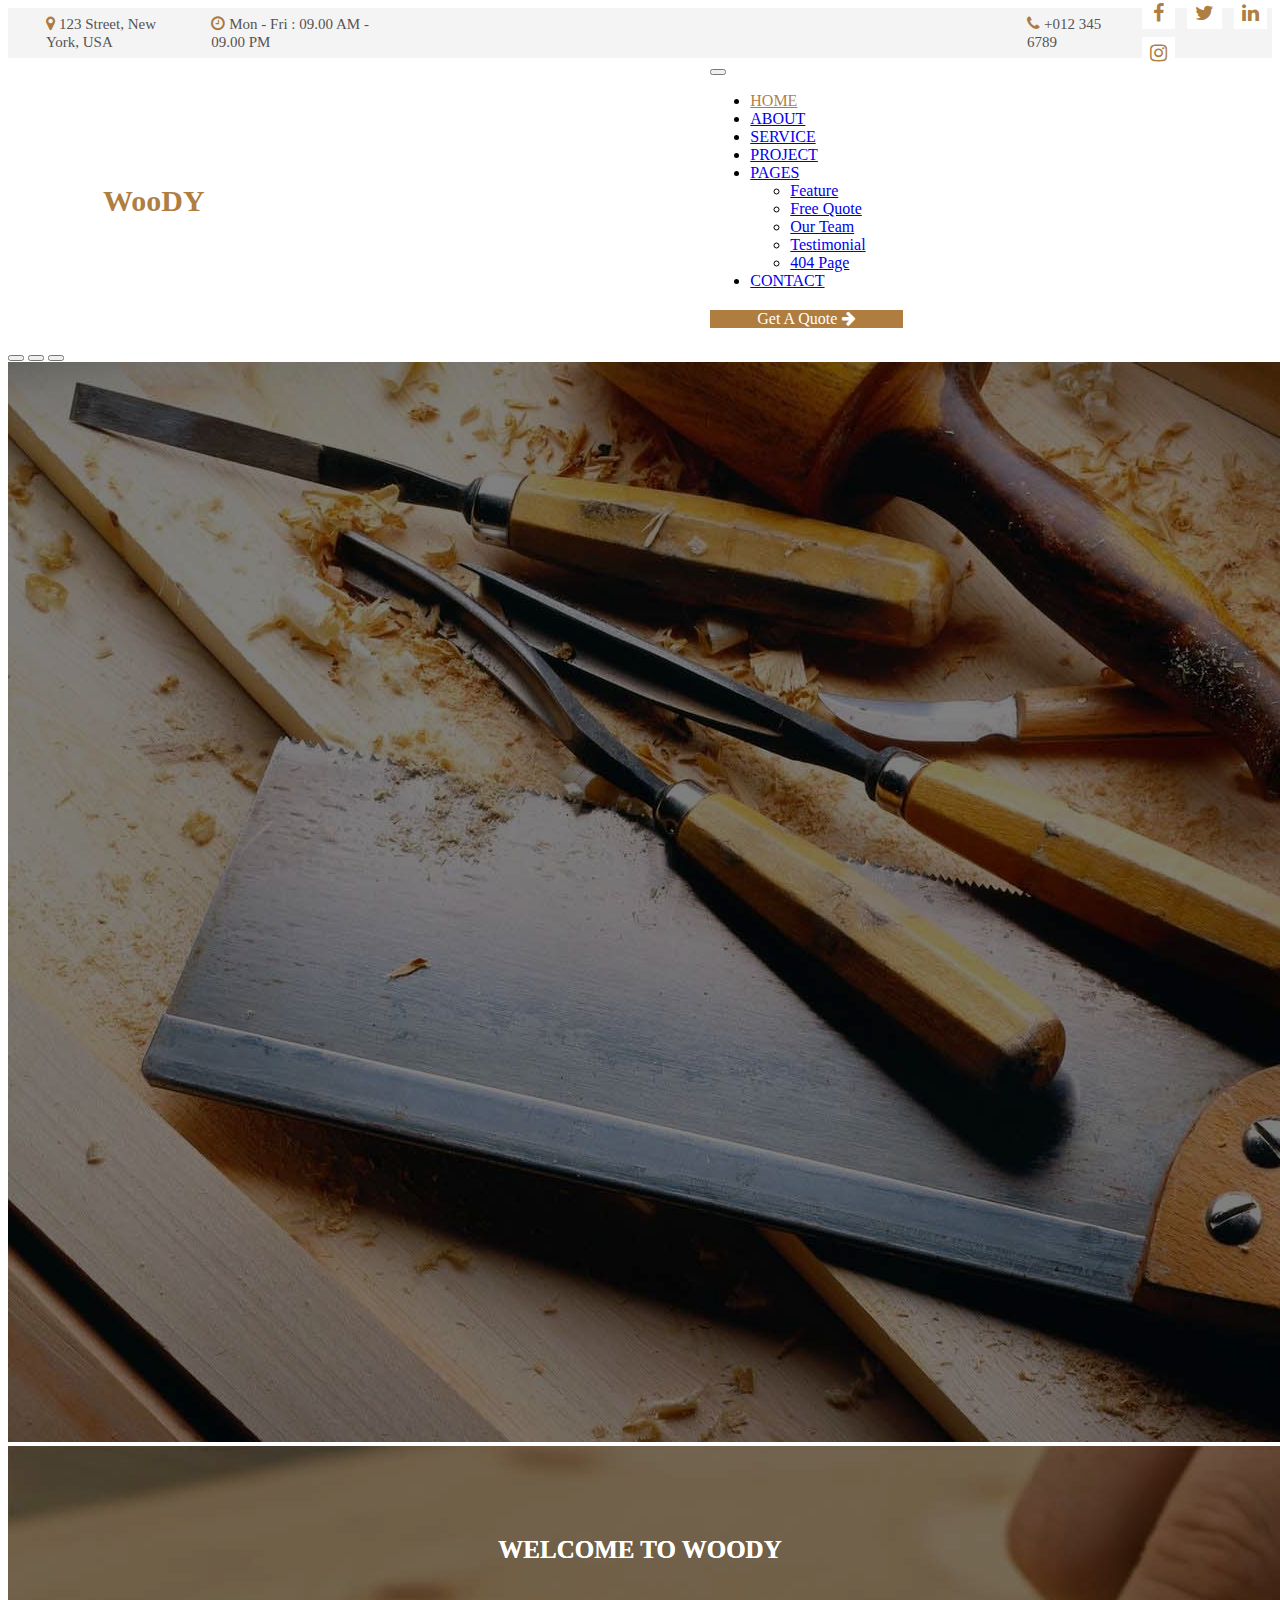
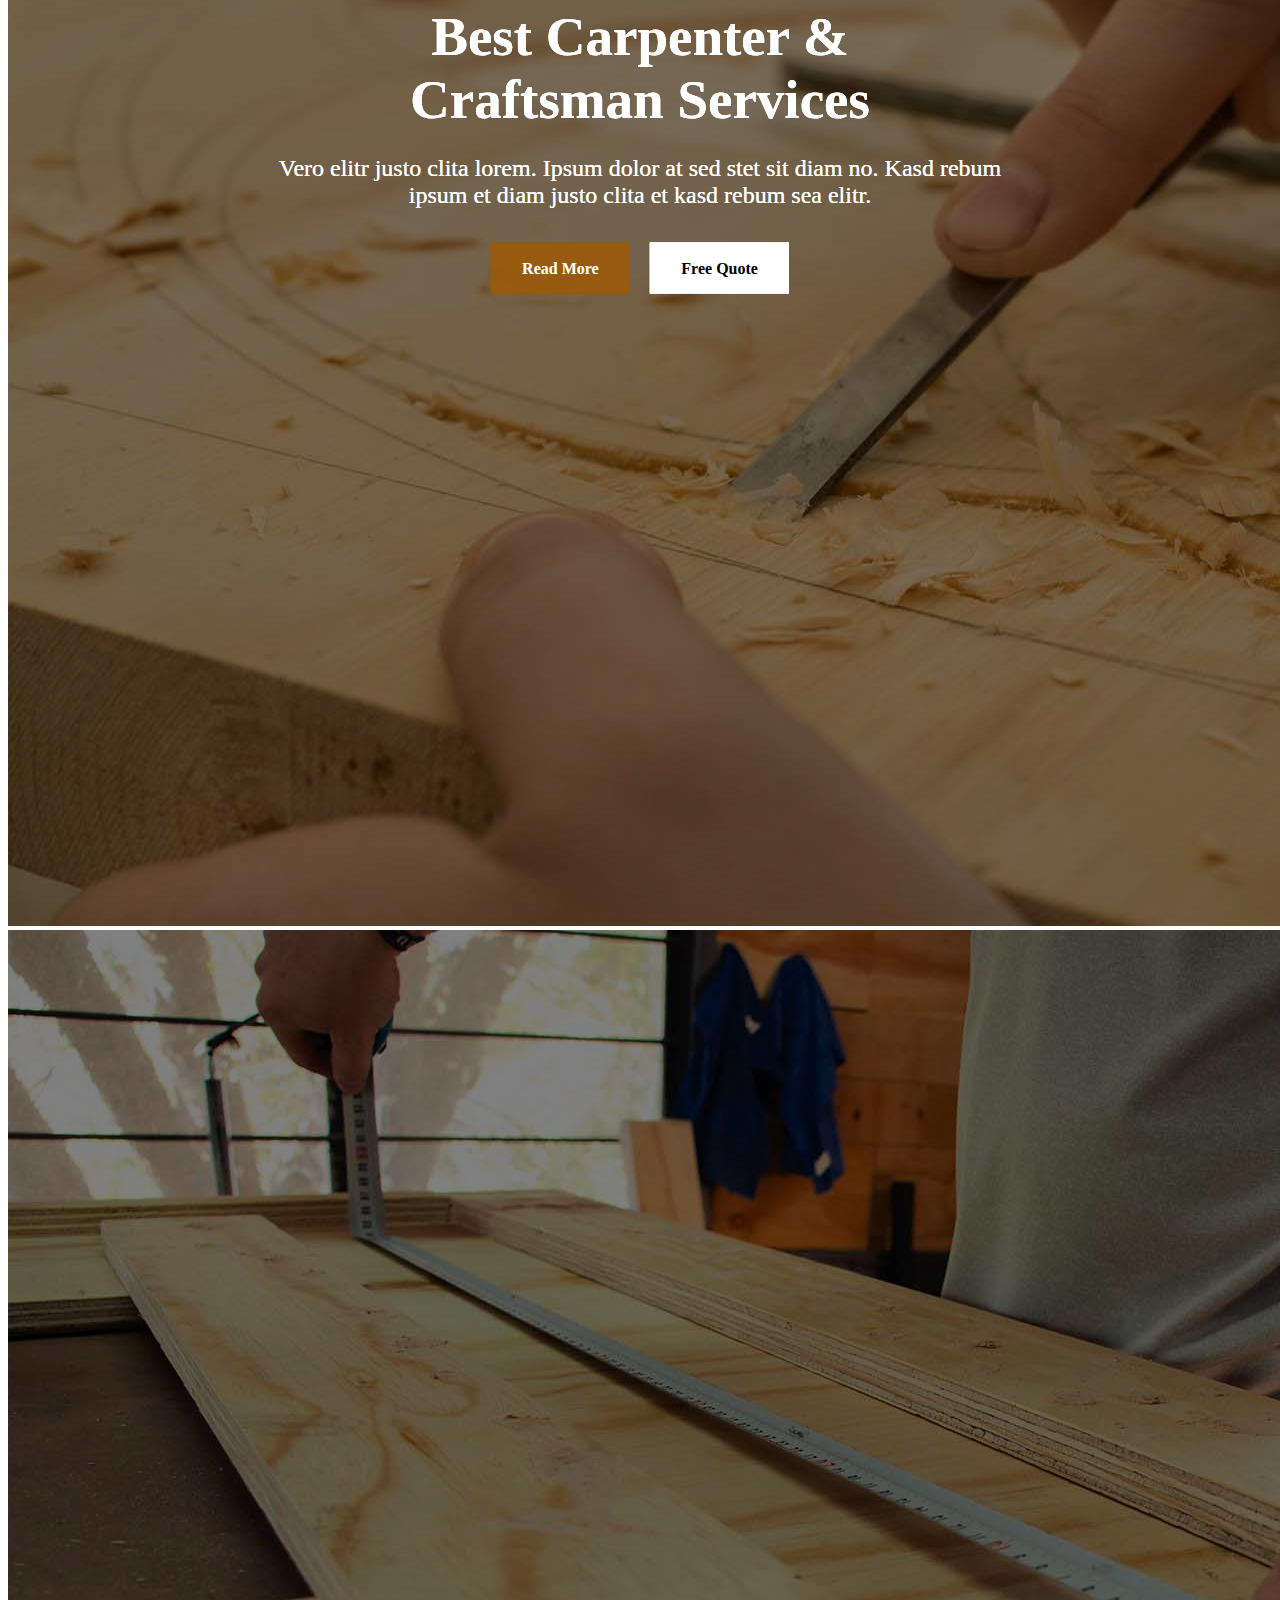
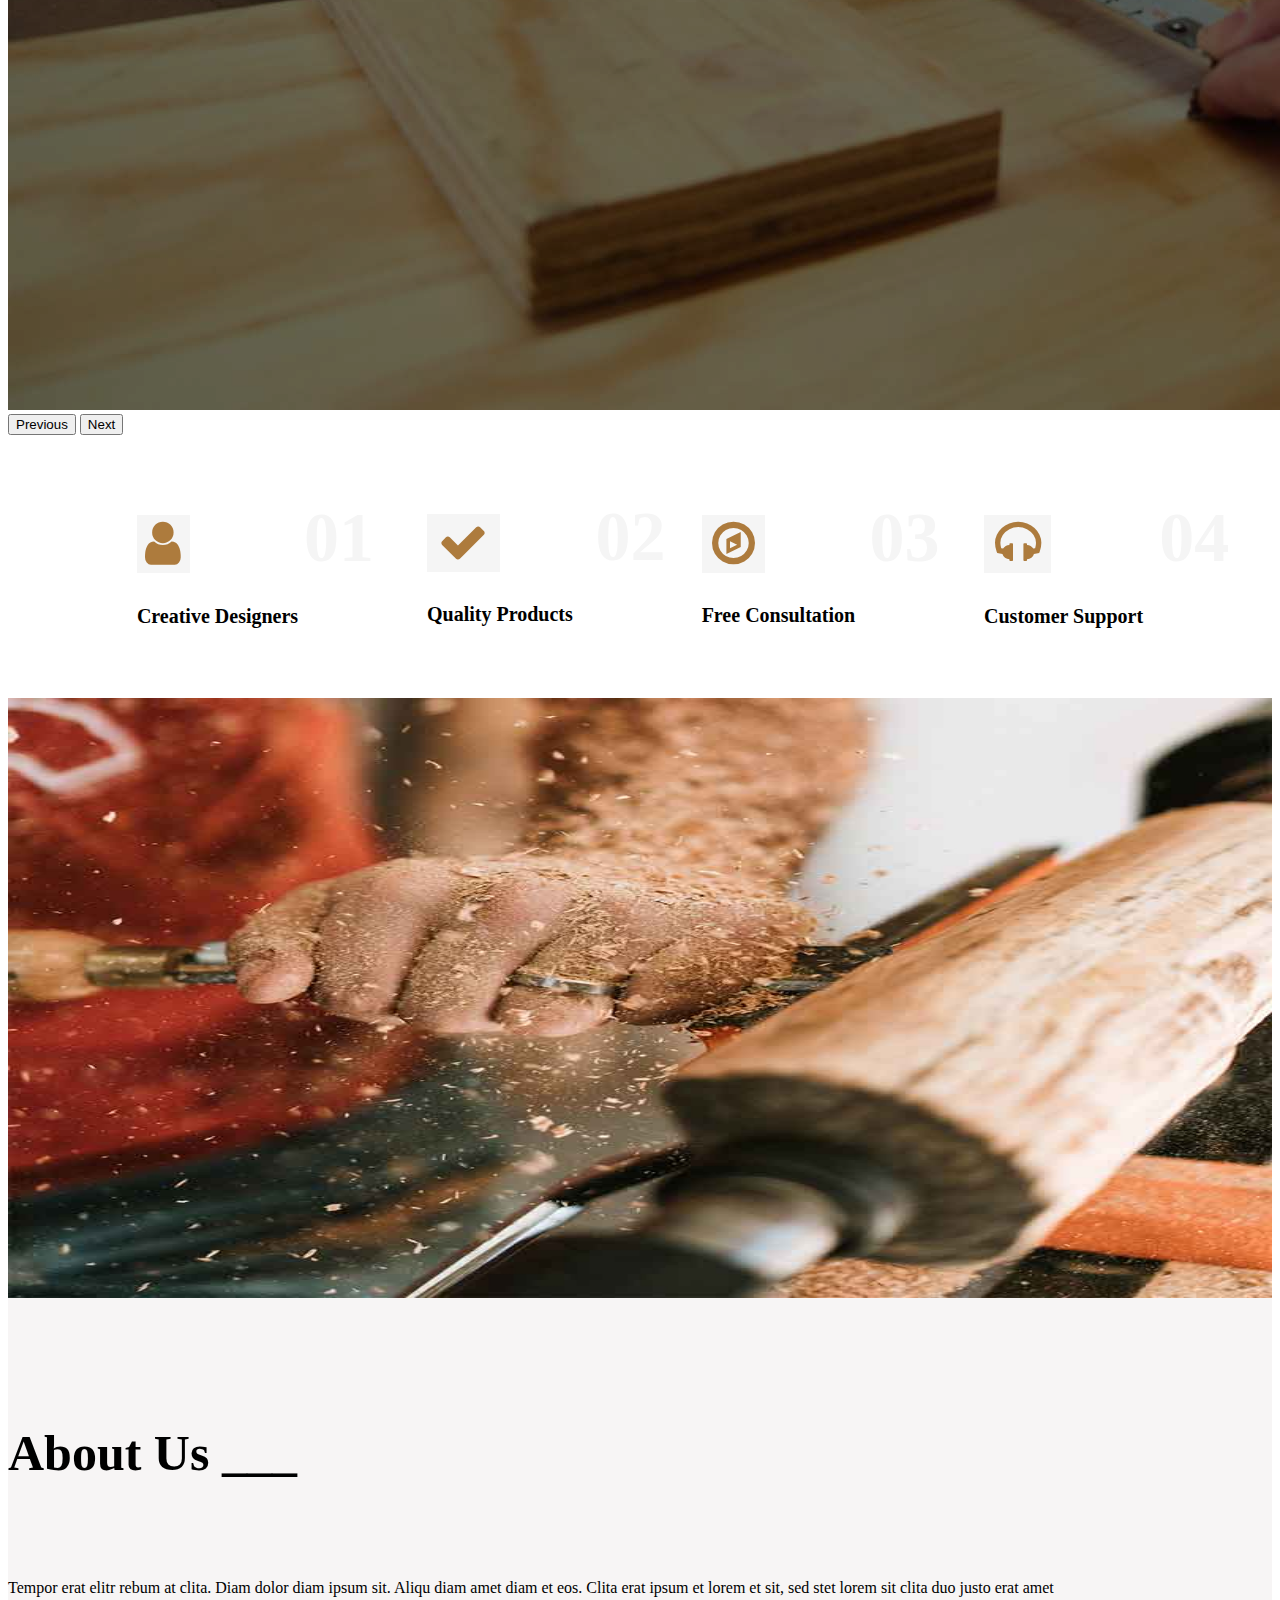
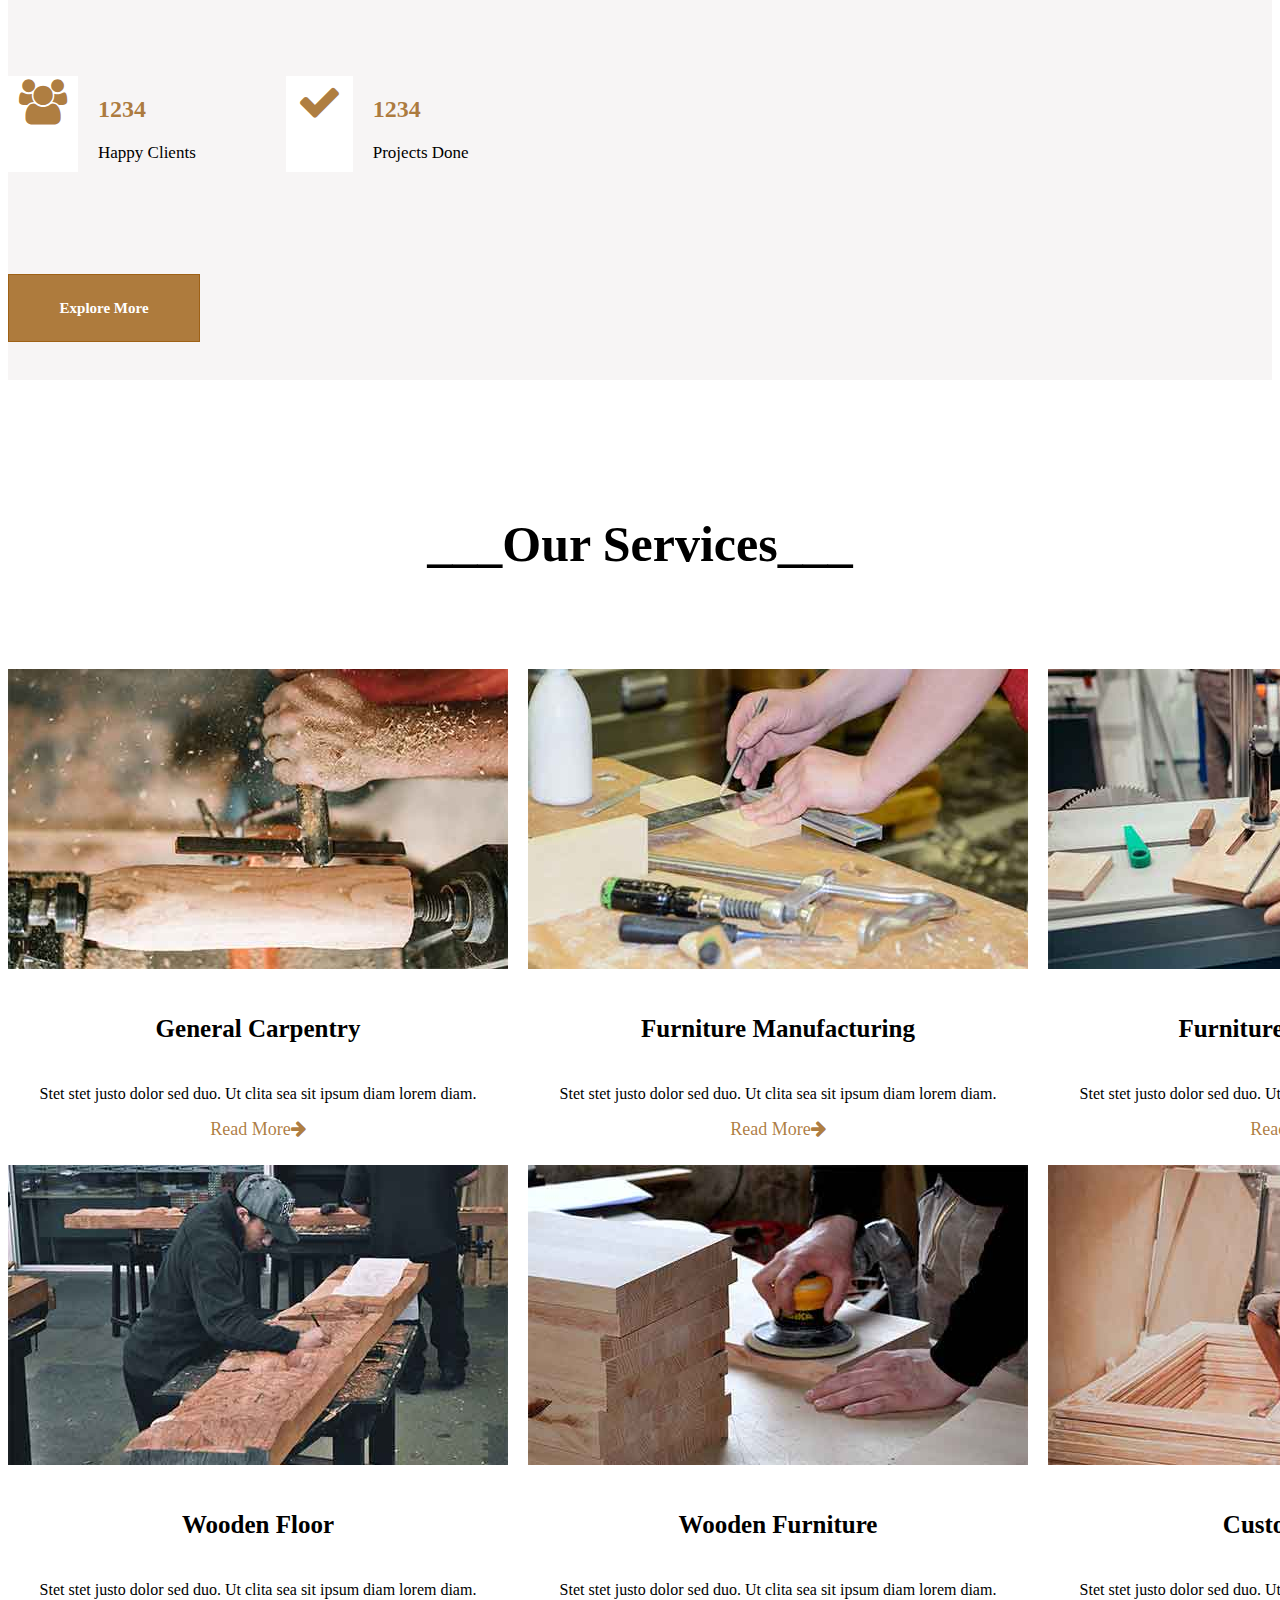
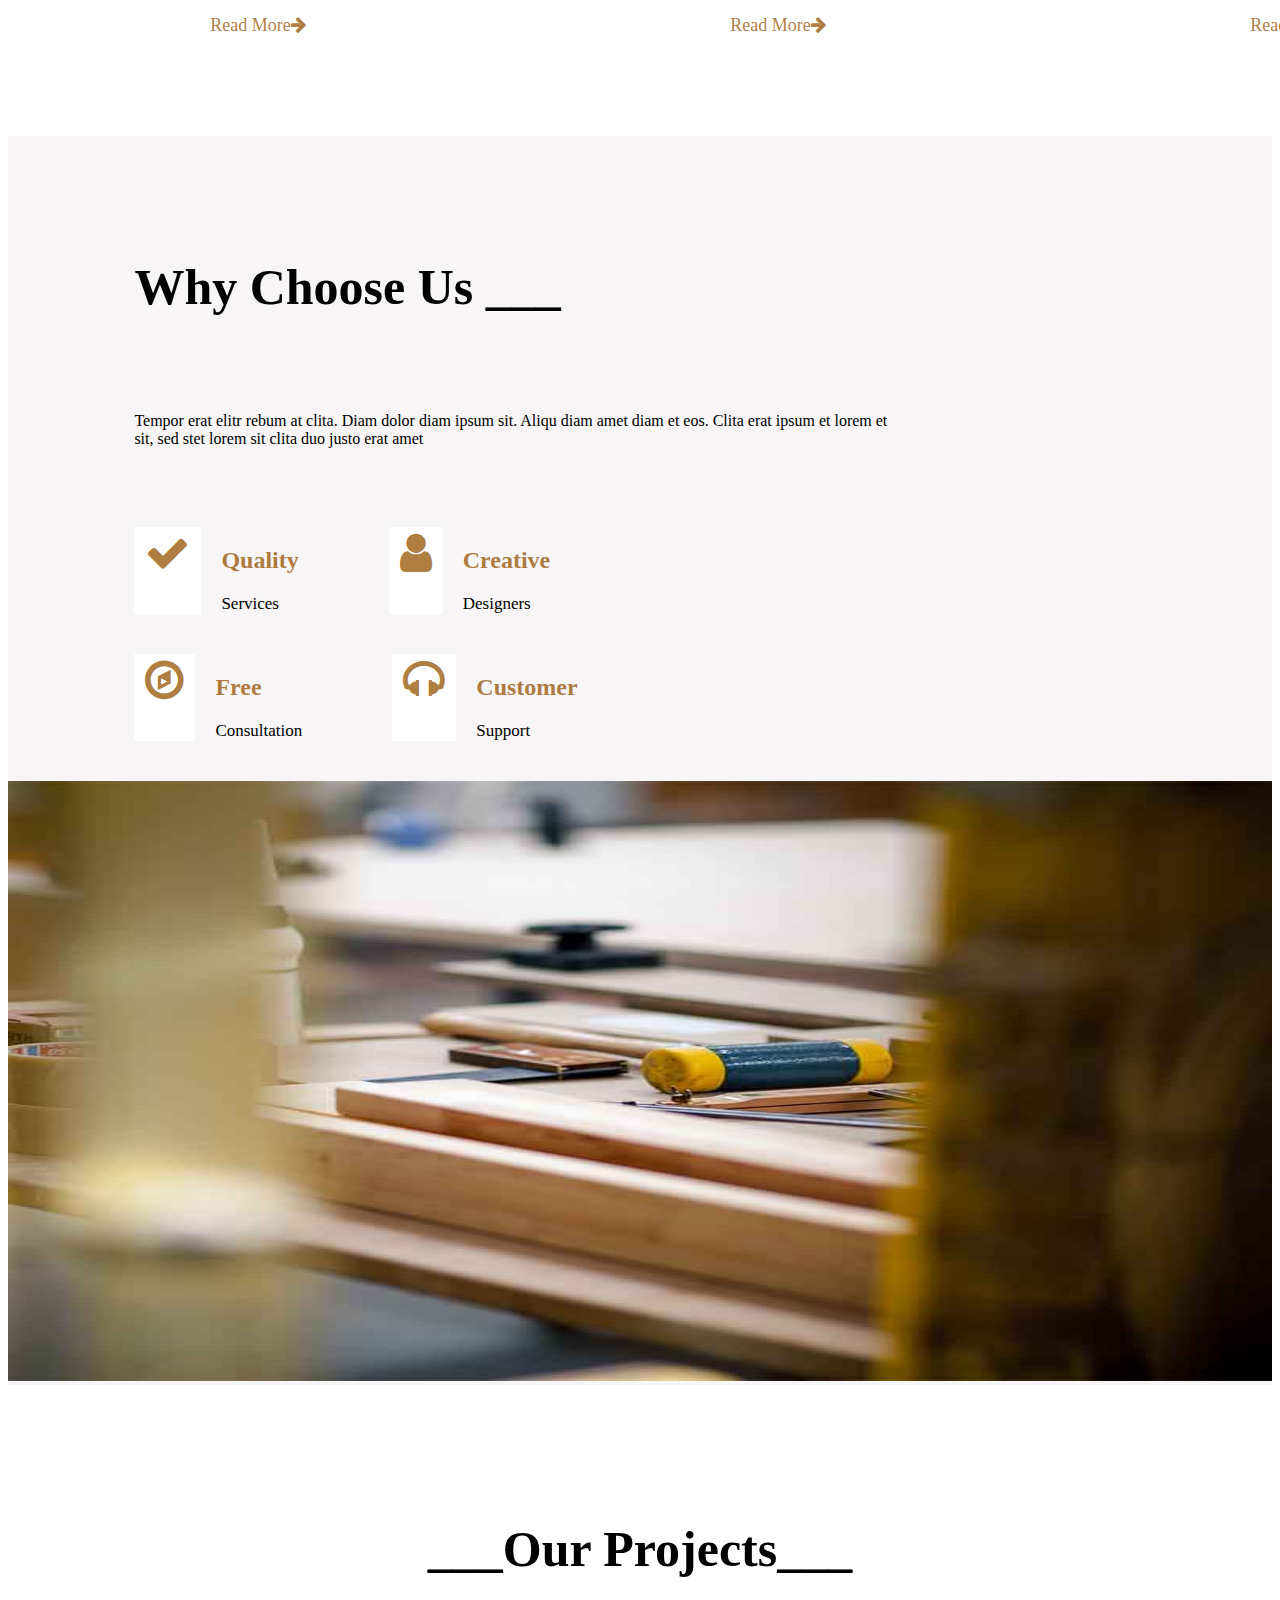
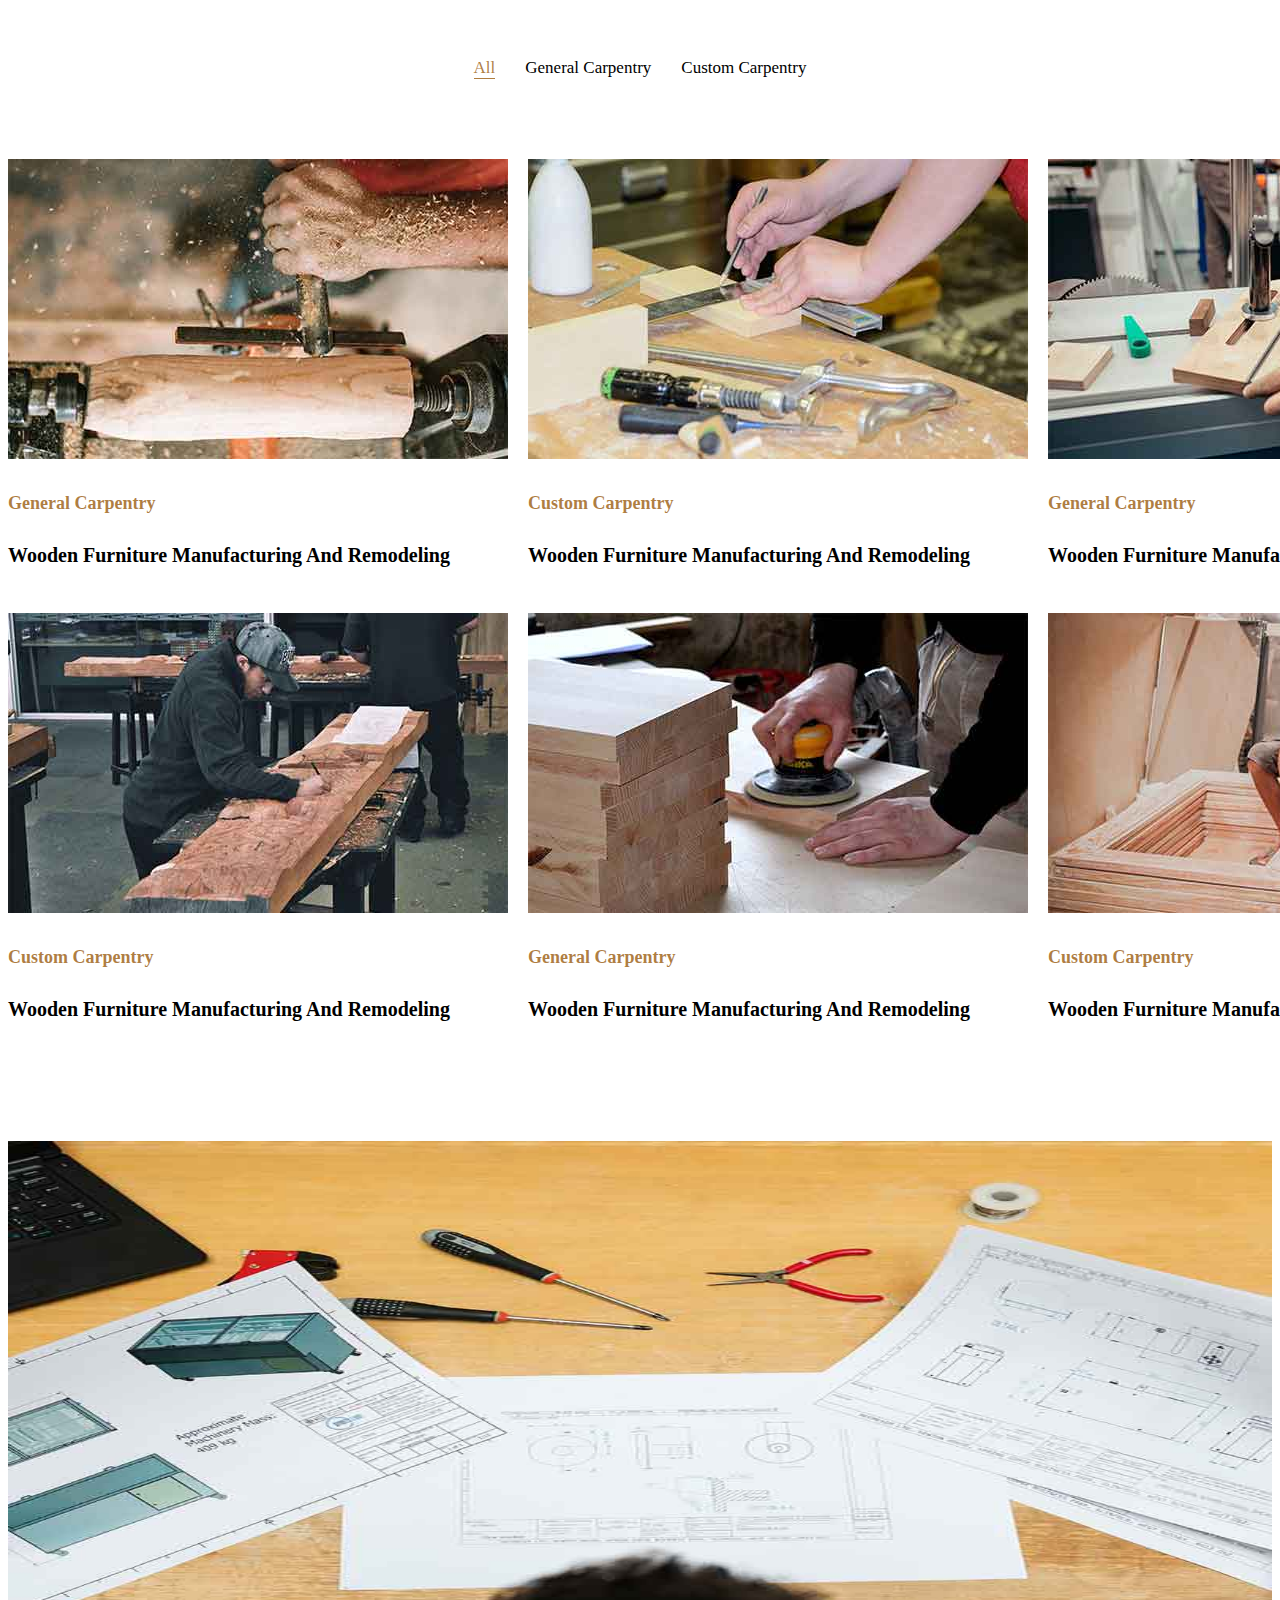
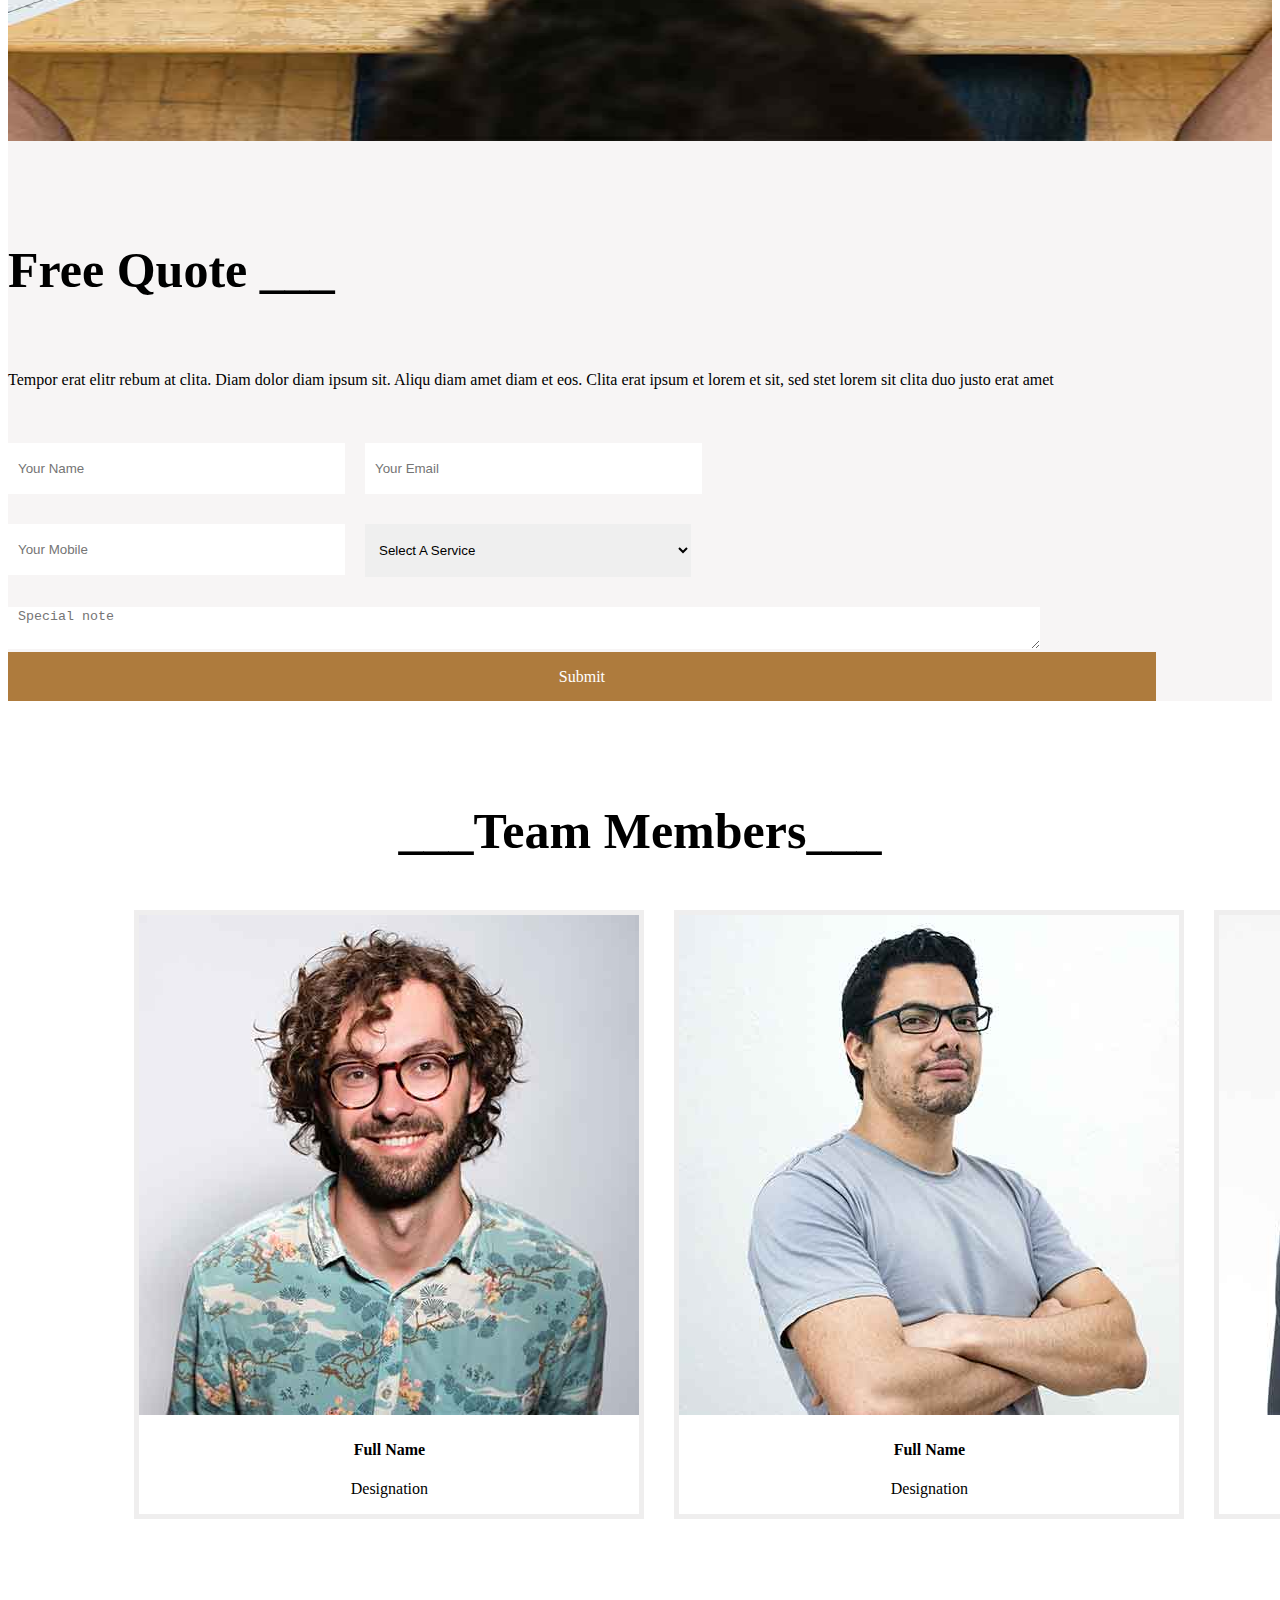
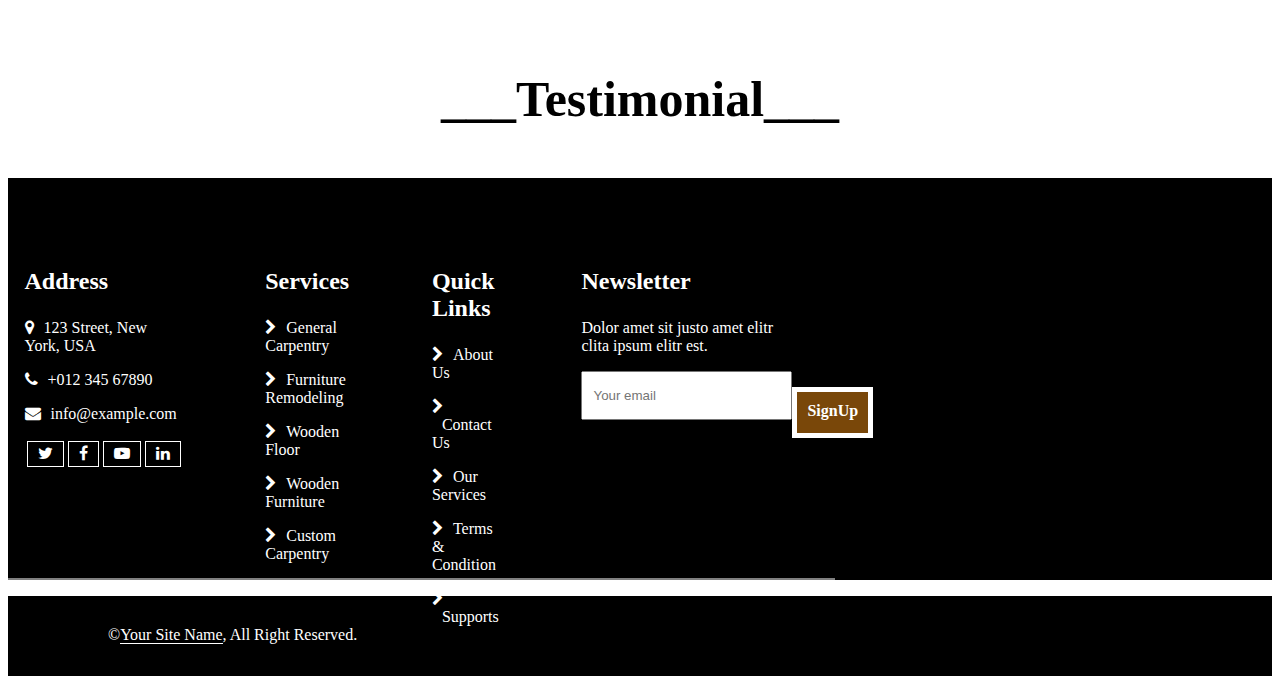
<file: index.html>
<!DOCTYPE html>
<html lang="en">
<head>
    <meta charset="UTF-8">
    <meta name="viewport" content="width=device-width, initial-scale=1.0">
    <title>Document</title>
    <link rel="stylesheet" href="./css/main.css">
    <link href="https://cdn.jsdelivr.net/npm/bootstrap@5.1.3/dist/css/bootstrap.min.css" rel="stylesheet"
    integrity="sha384-1BmE4kWBq78iYhFldvKuhfTAU6auU8tT94WrHftjDbrCEXSU1oBoqyl2QvZ6jIW3" crossorigin="anonymous">
  <link rel="stylesheet" href="https://cdnjs.cloudflare.com/ajax/libs/font-awesome/4.7.0/css/font-awesome.min.css">
</head>
<body>

        <!-- TOP NAVIGATION -->

       <div class="topnavigation">
           <div class="topnavsub">
               <div class="topnavlocation">
                <i class="fa fa-map-marker" aria-hidden="true"></i>
                <span>123 Street, New York, USA</span>
               </div>
               <div class="topnavtime">
                <i class="fa fa-clock-o" aria-hidden="true"></i>
                <span>Mon - Fri : 09.00 AM - 09.00 PM</span>
               </div>
               <div class="topnavphone">   
                <i class="fa fa-phone" aria-hidden="true"></i> 
                <span>+012 345 6789</span>  
               </div>
               <div class="topnavsocialmedia">
                <span><i class="fa fa-facebook" aria-hidden="true"></i></span>
                <i class="fa fa-twitter" aria-hidden="true"></i>
                <i class="fa fa-linkedin" aria-hidden="true"></i>
                <i class="fa fa-instagram" aria-hidden="true"></i>
               </div>
           </div>
       </div>

       <!-- SECOND NAVIGATION -->

       <div class="secondnavigatiomain">
        <div class="headwoody">
          <span>WooDY</span>
        </div>
         <nav class="navbar navbar-expand-lg navbar-light secondnavigation">
          <div class="container-fluid">
            <!-- <a class="navbar-brand" href="#">Navbar</a> -->
            <button class="navbar-toggler" type="button" data-bs-toggle="collapse" data-bs-target="#navbarNavDropdown" aria-controls="navbarNavDropdown" aria-expanded="false" aria-label="Toggle navigation">
              <span class="navbar-toggler-icon"></span>
            </button>
            <div class="collapse navbar-collapse" id="navbarNavDropdown">
              <ul class="navbar-nav">
                <li class="nav-item navbarcontents">
                  <a class="nav-link active" aria-current="page" href="./index.html" id="contenthome">HOME</a>
                </li>
                <li class="nav-item navbarcontents">
                  <a class="nav-link active" aria-current="page" href="./html/about.html"><span>ABOUT</span></a>
                </li>
                <li class="nav-item navbarcontents">
                  <a class="nav-link active" aria-current="page" href="./html/service.html"><span>SERVICE</span></a>
                </li>
                <li class="nav-item navbarcontents">
                  <a class="nav-link active" aria-current="page" href="./html/poject.html"><span>PROJECT</span></a>
                </li>
                <!-- <li class="nav-item">
                  <a class="nav-link" href="#">Features</a>
                </li>
                <li class="nav-item">
                  <a class="nav-link" href="#">Pricing</a>
                </li> -->
                <li class="nav-item dropdown">
                  <a class="nav-link dropdown-toggle" href="#" id="navbarDropdownMenuLink" role="button" data-bs-toggle="dropdown" aria-expanded="false">
                    PAGES
                  </a>
                  <ul class="dropdown-menu" aria-labelledby="navbarDropdownMenuLink">
                    <li><a class="dropdown-item" href="#">Feature</a></li>
                          <li><a class="dropdown-item" href="#">Free Quote</a></li>
                          <li><a class="dropdown-item" href="#">Our Team</a></li>
                          <li><a class="dropdown-item" href="#">Testimonial</a></li>
                          <li><a class="dropdown-item" href="#">404 Page</a></li>
                  </ul>
                </li>
                <li class="nav-item navbarcontents">
                  <a class="nav-link active" aria-current="page" href="./html/contact.html"><span>CONTACT</span></a>
                </li>
              </ul>
            </div>
          </div>
          <div class="container getquota">
            <p>Get A Quote<span><i class="fa fa-arrow-right" aria-hidden="true"></i></span></p>
       </div>
        </nav>
       </div>

       <!-- CARO MAIN IMAGES -->

       <div class="caromainimages">
        <div id="carouselExampleIndicators" class="carousel slide" data-bs-ride="carousel">
          <div class="carousel-indicators">
            <button type="button" data-bs-target="#carouselExampleIndicators" data-bs-slide-to="0" class="active" aria-current="true" aria-label="Slide 1"></button>
            <button type="button" data-bs-target="#carouselExampleIndicators" data-bs-slide-to="1" aria-label="Slide 2"></button>
            <button type="button" data-bs-target="#carouselExampleIndicators" data-bs-slide-to="2" aria-label="Slide 3"></button>
          </div>
          <div class="carousel-inner">
            <div class="carousel-item active caroimages">
              <img src="./images/mainimg/carousel-1.jpg" class="d-block w-100" alt="...">
              <div class="imagecontent">
                <div class="carpentercont">
                  <h5>WELCOME TO WOODY</h5>
                  <h1><span>Best Carpenter &amp; Craftsman Services</span></h1>
                  <p>
                    Vero elitr justo clita lorem. Ipsum dolor at sed stet sit diam no. Kasd rebum ipsum et diam justo clita et kasd rebum sea elitr.
                  </p>
                </div>
                <div class="readquotebtn">
                  <span><a href="">Read More</a></span>
                  <p><a href="">Free Quote</a></p>
                </div>
            </div>
            </div>
            <div class="carousel-item caroimages">
              <img src="./images/mainimg/carousel-2.jpg" class="d-block w-100" alt="...">
              <div class="imagecontent">
                <div class="carpentercont">
                  <h5>WELCOME TO WOODY</h5>
                  <h1><span>Best Carpenter &amp; Craftsman Services</span></h1>
                  <p>
                    Vero elitr justo clita lorem. Ipsum dolor at sed stet sit diam no. Kasd rebum ipsum et diam justo clita et kasd rebum sea elitr.
                  </p>
                </div>
                <div class="readquotebtn">
                  <span><a href="">Read More</a></span>
                  <p><a href="">Free Quote</a></p>
                </div>
            </div>
            </div>
            <div class="carousel-item caroimages">
              <img src="./images/mainimg/carousel-3.jpg" class="d-block w-100" alt="...">
              <div class="imagecontent">
                <div class="carpentercont">
                  <h5>WELCOME TO WOODY</h5>
                  <h1><span>Best Carpenter &amp; Craftsman Services</span></h1>
                  <p>
                    Vero elitr justo clita lorem. Ipsum dolor at sed stet sit diam no. Kasd rebum ipsum et diam justo clita et kasd rebum sea elitr.
                  </p>
                </div>
                <div class="readquotebtn">
                  <span><a href="">Read More</a></span>
                  <p><a href="">Free Quote</a></p>
                </div>
            </div>
            </div>
          </div>
          <button class="carousel-control-prev" type="button" data-bs-target="#carouselExampleIndicators" data-bs-slide="prev">
            <span class="carousel-control-prev-icon" aria-hidden="true"></span>
            <span class="visually-hidden">Previous</span>
          </button>
          <button class="carousel-control-next" type="button" data-bs-target="#carouselExampleIndicators" data-bs-slide="next">
            <span class="carousel-control-next-icon" aria-hidden="true"></span>
            <span class="visually-hidden">Next</span>
          </button>
        </div>
       </div>

      <!-- 01 02 03 04 -->

      <div class="logcontmain">
        <div class="logcontflex">
          <div class="logocont">
            <div class="logodiv"><span><i class="fa fa-user" aria-hidden="true"></i></span></div>
            <div class="numberdiv"><span>01</span></div>
          </div>
          <div class="logophara"><p>Creative Designers</p></div>
        </div>
        

        <div class="logcontflex">
          <div class="logocont">
            <div class="logodiv"><span><i class="fa fa-check"></i></span></div>
            <div class="numberdiv"><span>02</span></div>
          </div>
          <div class="logophara"><p>Quality Products</p></div>
        </div>
        

        <div class="logcontflex">
          <div class="logocont">
            <div class="logodiv"><span><i class="fa fa-compass" aria-hidden="true"></i></span></div>
            <div class="numberdiv"><span>03</span></div>
          </div>
          <div class="logophara"><p>Free Consultation</p></div>
        </div>
        
        <div class="logcontflex">
          <div class="logocont">
            <div class="logodiv"><span><i class="fa fa-headphones"></i></span></div>
            <div class="numberdiv"><span>04</span></div>
          </div>
          <div class="logophara"><p>Customer Support</p></div>
        </div>
      </div>

      <!-- ABOUT US IMAGES -->

      <div class="row bgcoloraboutus">
        <div class="col-lg-6 aboutimages">
          <img src="./images/aboutimage/about.jpg" alt="">
        </div>
        <div class="col-lg-6 aboutsescont">
          <h1 class="headabout">About Us ___</h1>
          <p>Tempor erat elitr rebum at clita. Diam dolor diam ipsum sit. Aliqu diam amet diam et eos. Clita erat ipsum et lorem et sit, sed stet lorem sit clita duo justo erat amet</p>
          <div class="happy-project">
            <div class="happylogo">
              <div class="happycustologo">
                <i class="fa fa-users" aria-hidden="true"></i>
              </div>
              <div class="happylogocont">
                <h2>1234</h2>
              <span>Happy Clients</span>
              </div>
            </div>
            <div class="projectlogo">
              <div class="prochecklogo">
                <i class="fa fa-check"></i>
              </div>
             <div class="procheckcont">
              <h2>1234</h2>
              <span>Projects Done</span>
             </div>
            </div>
          </div>
          <div class="explorebtn">
            <span>Explore More</span>
          </div>
        </div>
      </div>

      <!-- OUR SERVICES -->

      <div class="container servicebottom">
        <div class="servicehead">
          <h1>___Our Services___</h1>
        </div>
        <div class="servicecard1">
          <div class="card woodcard">
            <img src="./images/servicecard/service-1.jpg"alt="...">
            <div class="card-body">
              <h5 class="card-title">General Carpentry</h5>
              <p class="card-text">Stet stet justo dolor sed duo. Ut clita sea sit ipsum diam lorem diam.</p>
              <a href="#">Read More<i class="fa fa-arrow-right" aria-hidden="true"></i></a>
            </div>
          </div>

          <div class="card woodcard">
            <img src="./images/servicecard/service-2.jpg"alt="...">
            <div class="card-body">
              <h5 class="card-title">Furniture Manufacturing</h5>
              <p class="card-text">Stet stet justo dolor sed duo. Ut clita sea sit ipsum diam lorem diam.</p>
              <a href="#">Read More<i class="fa fa-arrow-right" aria-hidden="true"></i></a>
            </div>
          </div>

          <div class="card woodcard">
            <img src="./images/servicecard/service-3.jpg"alt="...">
            <div class="card-body">
              <h5 class="card-title">Furniture Remodeling</h5>
              <p class="card-text">Stet stet justo dolor sed duo. Ut clita sea sit ipsum diam lorem diam.</p>
              <a href="#">Read More<i class="fa fa-arrow-right" aria-hidden="true"></i></a>
            </div>
          </div>
        </div>


        <div class="servicecard2">
          <div class="card woodcard">
            <img src="./images/servicecard/service-4.jpg"alt="...">
            <div class="card-body">
              <h5 class="card-title">Wooden Floor</h5>
              <p class="card-text">Stet stet justo dolor sed duo. Ut clita sea sit ipsum diam lorem diam.</p>
              <a href="#">Read More<i class="fa fa-arrow-right" aria-hidden="true"></i></a>
            </div>
          </div>

          <div class="card woodcard">
            <img src="./images/servicecard/service-5.jpg"alt="...">
            <div class="card-body">
              <h5 class="card-title">Wooden Furniture</h5>
              <p class="card-text">Stet stet justo dolor sed duo. Ut clita sea sit ipsum diam lorem diam.</p>
              <a href="#">Read More<i class="fa fa-arrow-right" aria-hidden="true"></i></a>
            </div>
          </div>

          <div class="card woodcard">
            <img src="./images/servicecard/service-6.jpg"alt="...">
            <div class="card-body">
              <h5 class="card-title">Custom Work</h5>
              <p class="card-text">Stet stet justo dolor sed duo. Ut clita sea sit ipsum diam lorem diam.</p>
              <a href="#">Read More<i class="fa fa-arrow-right" aria-hidden="true"></i></a>
            </div>
          </div>
        </div>
      </div>

      <!-- WHY CHOOSE -->

      <div class="row bgcoloraboutus1">
        <div class="col-lg-6 aboutsescont1">
          <h1 class="headabout1">Why Choose Us ___</h1>
          <p>Tempor erat elitr rebum at clita. Diam dolor diam ipsum sit. Aliqu diam amet diam et eos. Clita erat ipsum et lorem et sit, sed stet lorem sit clita duo justo erat amet</p>
          <div class="happy-project1">
            <div class="happylogo1">
              <div class="happycustologo1">
                <i class="fa fa-check"></i>
              </div>
              <div class="happylogocont1">
                <h2>Quality</h2>
              <span>Services</span>
              </div>
            </div>
            <div class="projectlogo1">
              <div class="prochecklogo1">
                <i class="fa fa-user" aria-hidden="true"></i>
              </div>
             <div class="procheckcont1">
              <h2>Creative</h2>
              <span>Designers</span>
             </div>
            </div>
          </div>
          <div class="happy-project1">
            <div class="happylogo1">
              <div class="happycustologo1">
                <i class="fa fa-compass" aria-hidden="true"></i>
              </div>
              <div class="happylogocont1">
                <h2>Free</h2>
              <span>Consultation</span>
              </div>
            </div>
            <div class="projectlogo1">
              <div class="prochecklogo1">
                <i class="fa fa-headphones"></i>
              </div>
             <div class="procheckcont1">
              <h2>Customer</h2>
              <span>Support</span>
             </div>
            </div>
          </div>
        </div>
        <div class="col-lg-6 aboutimages1">
          <img src="./images/why shoose/feature.jpg" alt="">
        </div>
      </div>

      <!-- OUR PROJECT -->

      <div class="container servicebottompro">
        <div class="serviceheadpro">
          <h1>___Our Projects___</h1>
        </div>
        <div class="genaralarea">
          <p id="allp">All</p>
          <p>General Carpentry</p>
          <p>Custom Carpentry</p>
        </div>
        <div class="servicecard1pro">
          <div class="card woodcardpro">
            <img src="./images/servicecard/service-1.jpg"alt="...">
            <div class="card-body">
              <h5 class="card-title">General Carpentry</h5>
              <p class="card-text">Wooden Furniture Manufacturing And Remodeling</p>
            </div>
          </div>

          <div class="card woodcardpro">
            <img src="./images/servicecard/service-2.jpg"alt="...">
            <div class="card-body">
              <h5 class="card-title">Custom Carpentry</h5>
              <p class="card-text">Wooden Furniture Manufacturing And Remodeling</p>
            </div>
          </div>

          <div class="card woodcardpro">
            <img src="./images/servicecard/service-3.jpg"alt="...">
            <div class="card-body">
              <h5 class="card-title">General Carpentry</h5>
              <p class="card-text">Wooden Furniture Manufacturing And Remodeling</p>
            </div>
          </div>
        </div>


        <div class="servicecard2pro">
          <div class="card woodcardpro">
            <img src="./images/servicecard/service-4.jpg"alt="...">
            <div class="card-body">
              <h5 class="card-title">Custom Carpentry</h5>
              <p class="card-text">Wooden Furniture Manufacturing And Remodeling</p>
            </div>
          </div>

          <div class="card woodcardpro">
            <img src="./images/servicecard/service-5.jpg"alt="...">
            <div class="card-body">
              <h5 class="card-title">General Carpentry</h5>
              <p class="card-text">Wooden Furniture Manufacturing And Remodeling</p>
            </div>
          </div>

          <div class="card woodcardpro">
            <img src="./images/servicecard/service-6.jpg"alt="...">
            <div class="card-body">
              <h5 class="card-title">Custom Carpentry</h5>
              <p class="card-text">Wooden Furniture Manufacturing And Remodeling</p>
            </div>
          </div>
        </div>
      </div>

      <!-- FREE QUOTE -->

      <div class="row bgcoloraboutusfree">
        <div class="col-lg-6 aboutimagesfree">
          <img src="./images/freequote/quote.jpg" alt="">
        </div>
        <div class="col-lg-6 aboutsescontfree">
          <h1 class="headaboutfree">Free Quote ___</h1>
          <p>Tempor erat elitr rebum at clita. Diam dolor diam ipsum sit. Aliqu diam amet diam et eos. Clita erat ipsum et lorem et sit, sed stet lorem sit clita duo justo erat amet</p>
          <div class="selectarea">
            <div class="nameemail">
              <div class="nameemailyouname">
                <input type="text"placeholder="Your Name">
              </div>
              <div class="nameemailyouemail">
                <input type="text" placeholder="Your Email">
              </div>
            </div>
            <div class="mobileservice">
              <div class="mobileserviceyoumobile">
                <input type="text" placeholder="Your Mobile">
              </div>
              <div class="mobileserviceformselect">
                <select class="formselect">
                  <option selected>Select A Service</option>
                  <option value="1">Service 1</option>
                  <option value="2">Service 2</option>
                  <option value="3">Service 3</option>
                </select>
              </div>
            </div>
            <div class="notesubmit">
              <textarea name="" id="" cols="30"placeholder="Special note"></textarea>
            </div>
            <div class="notesubmitbtn">
               <a href="#">Submit</a>
            </div>
          </div>
        </div>
      </div>

      <!-- TEAM MEMBERS -->
      
      <div class="teammember">
        <div class="memberhead">___Team Members___</div>
        <div class="membercard">
          <div class="cardteamhover">
            <img src="./images/teammember/team-1.jpg" class="card-img-top" alt="...">
            <div class="card-body">
              <h4>Full Name</h4>
              <p class="card-text">Designation</p>
            </div>
          </div>
          <div class="cardteamhover">
            <img src="./images/teammember/team-2.jpg" class="card-img-top" alt="...">
            <div class="card-body">
              <h4>Full Name</h4>
              <p class="card-text">Designation</p>
            </div>
          </div>
          <div class="cardteamhover">
            <img src="./images/teammember/team-3.jpg" class="card-img-top" alt="...">
            <div class="card-body">
              <h4>Full Name</h4>
              <p class="card-text">Designation</p>
            </div>
          </div>
          <div class="cardteamhover">
            <img src="./images/teammember/team-4.jpg" class="card-img-top" alt="...">
            <div class="card-body">
              <h4>Full Name</h4>
              <p class="card-text">Designation</p>
            </div>
          </div>
        </div>
      </div>

      <!-- TESTIMONIAL -->

      <div class="testimonialhead">
        <p>___Testimonial___</p>
      </div>

      <!-- FOOTER -->

      <div class="mainfooter">
          <div class="container mainfooterdisplay">
            <div class="footersub1">
              <div class="footaddress">
                  <p>Address</p>
              </div>
              <div class="footlocphoemai">
                   <p><i class="fa fa-map-marker" aria-hidden="true"></i><span>123 Street, New York, USA</span></p>
                   <p><i class="fa fa-phone" aria-hidden="true"></i><span>+012 345 67890</span></p>
                   <p><i class="fa fa-envelope" aria-hidden="true"></i><span>info@example.com</span></p>
              </div>
              <div class="footlogos">
                  <div class="foottwitter"><i class="fa fa-twitter" aria-hidden="true"></i></div>
                  <div class="footface"><i class="fa fa-facebook" aria-hidden="true"></i></div>
                  <div class="footutube"><i class="fa fa-youtube-play" aria-hidden="true"></i></div>
                  <div class="footin"><i class="fa fa-linkedin" aria-hidden="true"></i></div>
              </div>
         </div>
 
 
         <div class="footersub2">
              <div class="foothead">
                <p>Services</p>
              </div>
              <div class="footheadcontents">
                <p><i class="fa fa-chevron-right" aria-hidden="true"></i><span>General Carpentry</span></p>
                <p><i class="fa fa-chevron-right" aria-hidden="true"></i><span>Furniture Remodeling</span></p>
                <p><i class="fa fa-chevron-right" aria-hidden="true"></i><span>Wooden Floor</span></p>
                <p><i class="fa fa-chevron-right" aria-hidden="true"></i><span>Wooden Furniture</span></p>
                <p><i class="fa fa-chevron-right" aria-hidden="true"></i><span>Custom Carpentry</span></p>
              </div>
         </div>
 
 
         <div class="footersub3">
          <div class="footerlinks">
            <p>Quick Links</p>
          </div>
          <div class="footlinkcontents">
            <p><i class="fa fa-chevron-right" aria-hidden="true"></i><span>About Us</span></p>
            <p><i class="fa fa-chevron-right" aria-hidden="true"></i><span>Contact Us</span></p>
            <p><i class="fa fa-chevron-right" aria-hidden="true"></i><span>Our Services</span></p>
            <p><i class="fa fa-chevron-right" aria-hidden="true"></i><span>Terms & Condition</span></p>
            <p><i class="fa fa-chevron-right" aria-hidden="true"></i><span>Supports</span></p>
          </div>
         </div>
 
 
         <div class="footersub4">
             <div class="footernewletters">
                 <p>Newsletter</p>
             </div>
             <div class="footernewcontents">
                 <p>Dolor amet sit justo amet elitr clita ipsum elitr est.</p>
             </div>
             <div class="signup2btn">
              <div class="footernewsighnup">
                <input type="text" placeholder="Your email">
             </div>
             <div class="footsignup"><p>SignUp</p>
            </div>
             </div>
         </div>
          </div>
      </div>
      <div class="yoursitename">
        <p>©<span>Your Site Name</span>, All Right Reserved.</p>
      </div> 







      
      

      







    <script src="https://cdn.jsdelivr.net/npm/@popperjs/core@2.10.2/dist/umd/popper.min.js"
    integrity="sha384-7+zCNj/IqJ95wo16oMtfsKbZ9ccEh31eOz1HGyDuCQ6wgnyJNSYdrPa03rtR1zdB"
    crossorigin="anonymous"></script>
  <script src="https://cdn.jsdelivr.net/npm/bootstrap@5.1.3/dist/js/bootstrap.min.js"
    integrity="sha384-QJHtvGhmr9XOIpI6YVutG+2QOK9T+ZnN4kzFN1RtK3zEFEIsxhlmWl5/YESvpZ13"
    crossorigin="anonymous"></script>
</body>
</html>






<!-- 
<i class="fa fa-user-check fa-2x text-primary"></i>
<i class="fa fa-check fa-2x text-primary"></i>
<i class="fa fa-drafting-compass fa-2x text-primary"></i>
<i class="fa fa-headphones fa-2x text-primary"></i> -->
</file>
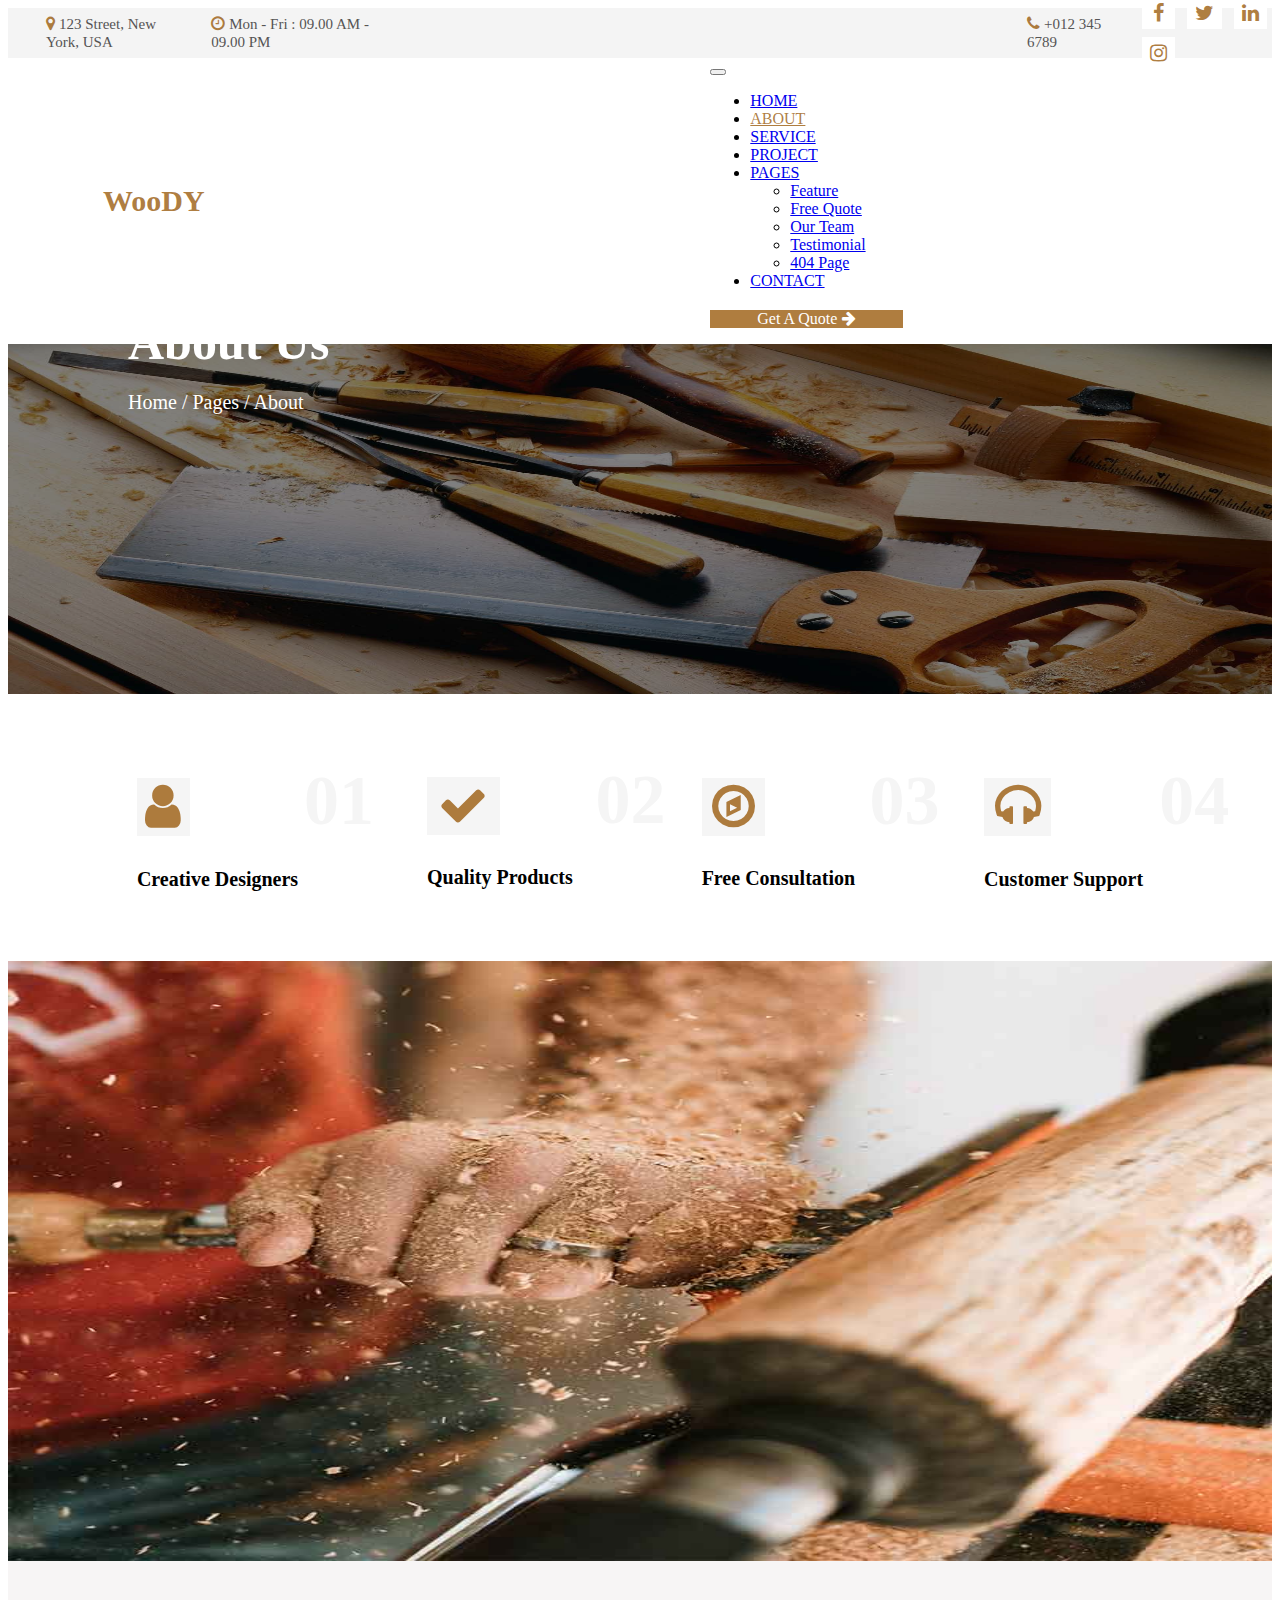
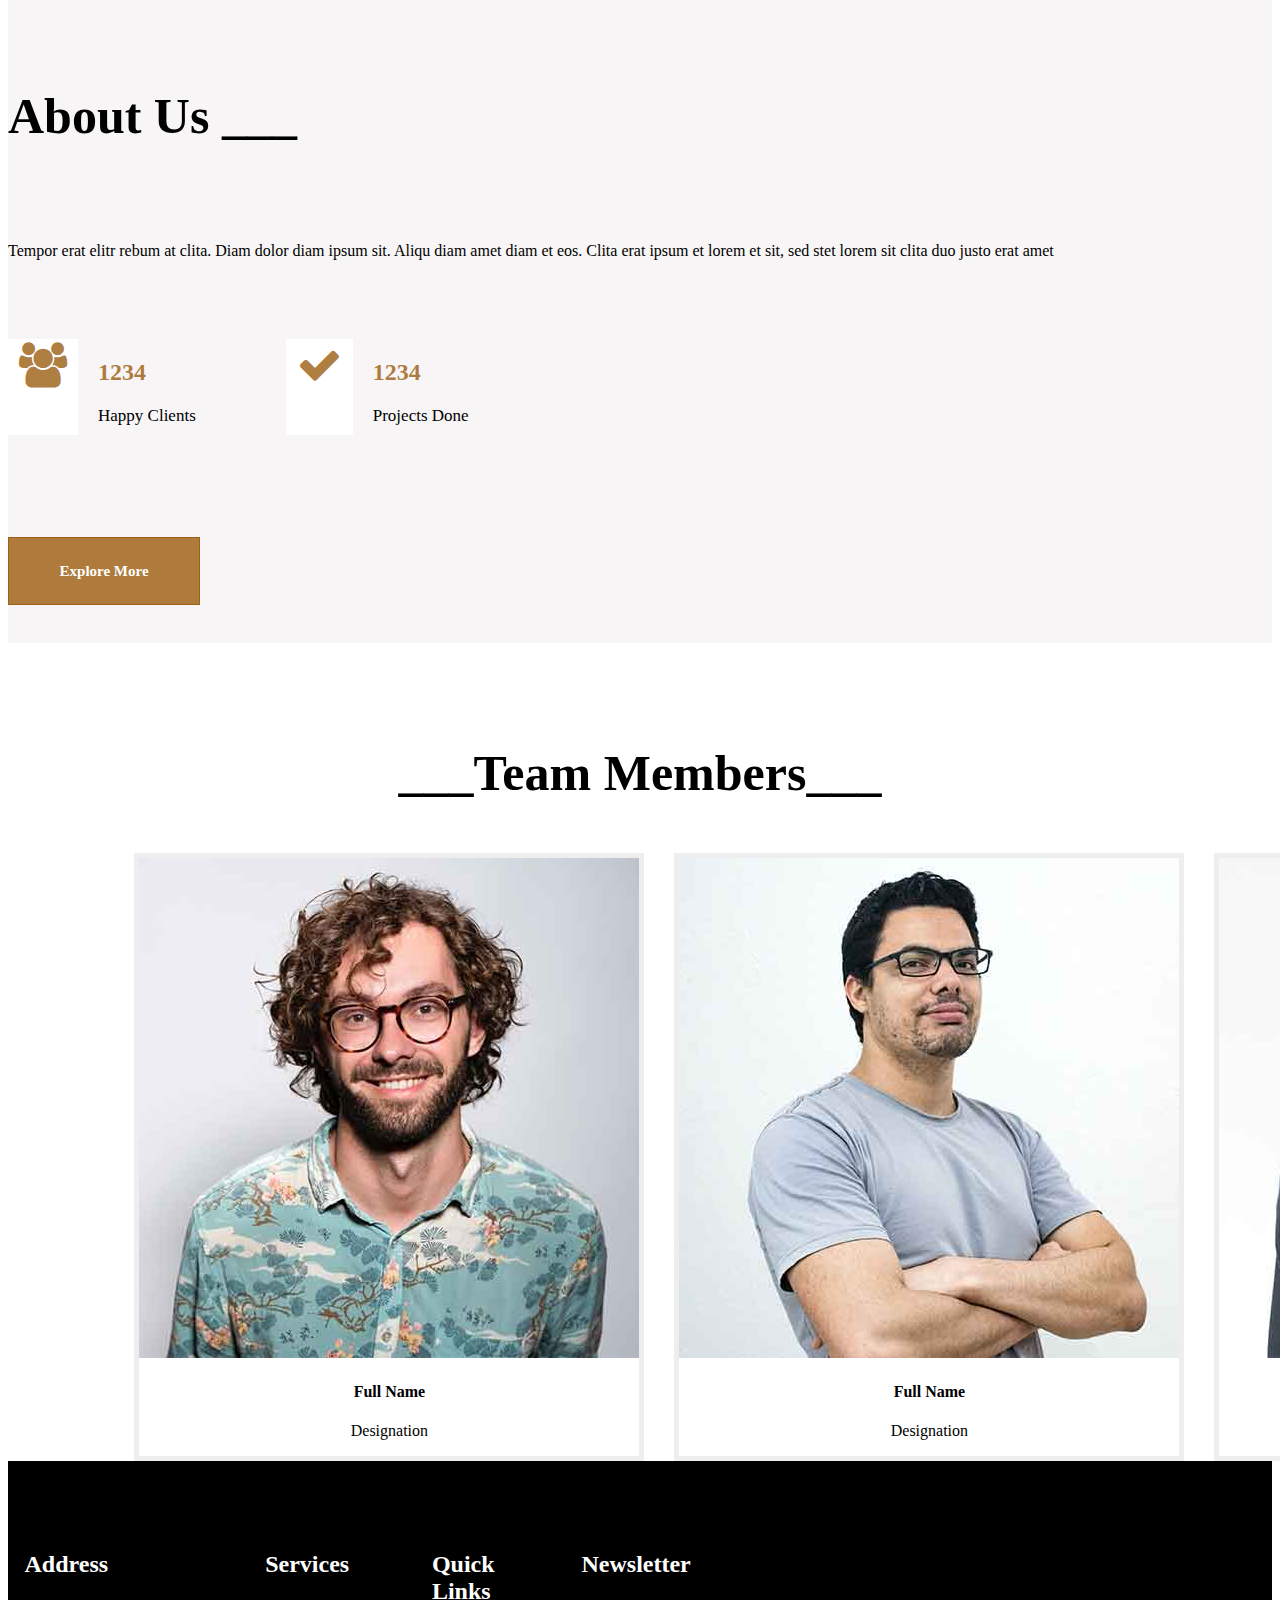
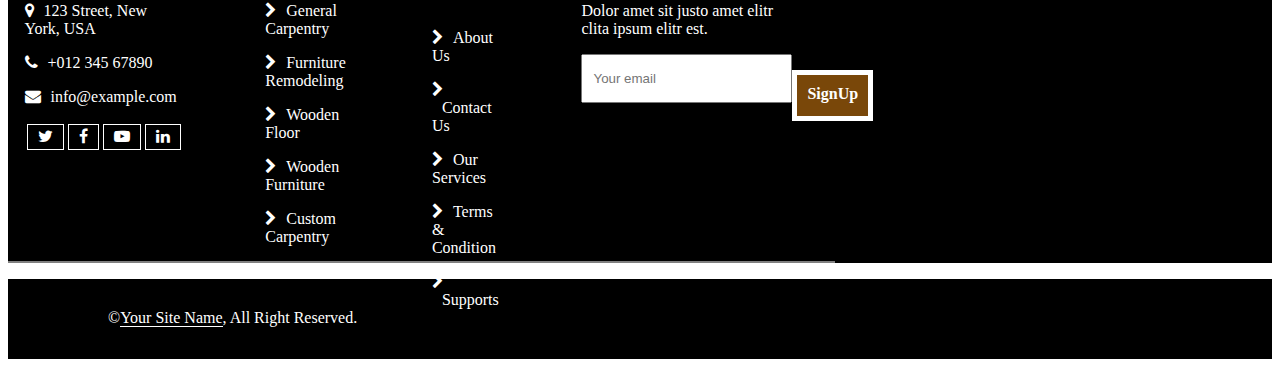
<file: html/about.html>
<!DOCTYPE html>
<html lang="en">
<head>
    <meta charset="UTF-8">
    <meta name="viewport" content="width=device-width, initial-scale=1.0">
    <title>Document</title>
    <link rel="stylesheet" href="../css/about.css">
    <link href="https://cdn.jsdelivr.net/npm/bootstrap@5.1.3/dist/css/bootstrap.min.css" rel="stylesheet"
    integrity="sha384-1BmE4kWBq78iYhFldvKuhfTAU6auU8tT94WrHftjDbrCEXSU1oBoqyl2QvZ6jIW3" crossorigin="anonymous">
  <link rel="stylesheet" href="https://cdnjs.cloudflare.com/ajax/libs/font-awesome/4.7.0/css/font-awesome.min.css">
</head>
<body>
         <!-- TOP NAVIGATION -->

         <div class="topnavigation">
            <div class="topnavsub">
                <div class="topnavlocation">
                 <i class="fa fa-map-marker" aria-hidden="true"></i>
                 <span>123 Street, New York, USA</span>
                </div>
                <div class="topnavtime">
                 <i class="fa fa-clock-o" aria-hidden="true"></i>
                 <span>Mon - Fri : 09.00 AM - 09.00 PM</span>
                </div>
                <div class="topnavphone">   
                 <i class="fa fa-phone" aria-hidden="true"></i> 
                 <span>+012 345 6789</span>  
                </div>
                <div class="topnavsocialmedia">
                 <span><i class="fa fa-facebook" aria-hidden="true"></i></span>
                 <i class="fa fa-twitter" aria-hidden="true"></i>
                 <i class="fa fa-linkedin" aria-hidden="true"></i>
                 <i class="fa fa-instagram" aria-hidden="true"></i>
                </div>
            </div>
        </div>
 
        <!-- SECOND NAVIGATION -->
 
        <div class="secondnavigatiomain">
         <div class="headwoody">
           <span>WooDY</span>
         </div>
          <nav class="navbar navbar-expand-lg navbar-light secondnavigation">
           <div class="container-fluid">
             <!-- <a class="navbar-brand" href="#">Navbar</a> -->
             <button class="navbar-toggler" type="button" data-bs-toggle="collapse" data-bs-target="#navbarNavDropdown" aria-controls="navbarNavDropdown" aria-expanded="false" aria-label="Toggle navigation">
               <span class="navbar-toggler-icon"></span>
             </button>
             <div class="collapse navbar-collapse" id="navbarNavDropdown">
               <ul class="navbar-nav">
                 <li class="nav-item navbarcontents">
                   <a class="nav-link active" aria-current="page" href="../index.html"><span>HOME</span></a>
                 </li>
                 <li class="nav-item navbarcontents">
                   <a class="nav-link active" aria-current="page" href="./about.html" id="contentabout">ABOUT</a>
                 </li>
                 <li class="nav-item navbarcontents">
                   <a class="nav-link active" aria-current="page" href="./service.html"><span>SERVICE</span></a>
                 </li>
                 <li class="nav-item navbarcontents">
                   <a class="nav-link active" aria-current="page" href="./poject.html"><span>PROJECT</span></a>
                 </li>
                 <!-- <li class="nav-item">
                   <a class="nav-link" href="#">Features</a>
                 </li>
                 <li class="nav-item">
                   <a class="nav-link" href="#">Pricing</a>
                 </li> -->
                 <li class="nav-item dropdown">
                   <a class="nav-link dropdown-toggle" href="#" id="navbarDropdownMenuLink" role="button" data-bs-toggle="dropdown" aria-expanded="false">
                     PAGES
                   </a>
                   <ul class="dropdown-menu" aria-labelledby="navbarDropdownMenuLink">
                     <li><a class="dropdown-item" href="#">Feature</a></li>
                           <li><a class="dropdown-item" href="#">Free Quote</a></li>
                           <li><a class="dropdown-item" href="#">Our Team</a></li>
                           <li><a class="dropdown-item" href="#">Testimonial</a></li>
                           <li><a class="dropdown-item" href="#">404 Page</a></li>
                   </ul>
                 </li>
                 <li class="nav-item navbarcontents">
                   <a class="nav-link active" aria-current="page" href="./contact.html"><span>CONTACT</span></a>
                 </li>
               </ul>
             </div>
           </div>
           <div class="container getquota">
             <p>Get A Quote<span><i class="fa fa-arrow-right" aria-hidden="true"></i></span></p>
        </div>
         </nav>
        </div>

        <!-- ABOUT MAIN IMAGES -->

        <div class="aboutmainimg">
            <img src="../images/mainimg/carousel-1.jpg" alt="">
            <div class="aboutmainimgcont">
                <span>About Us</span>
                <p>Home / Pages / About</p>
            </div>
        </div>

        <!-- 01 02 03 04 -->

      <div class="logcontmain">
        <div class="logcontflex">
          <div class="logocont">
            <div class="logodiv"><span><i class="fa fa-user" aria-hidden="true"></i></span></div>
            <div class="numberdiv"><span>01</span></div>
          </div>
          <div class="logophara"><p>Creative Designers</p></div>
        </div>
        

        <div class="logcontflex">
          <div class="logocont">
            <div class="logodiv"><span><i class="fa fa-check"></i></span></div>
            <div class="numberdiv"><span>02</span></div>
          </div>
          <div class="logophara"><p>Quality Products</p></div>
        </div>
        

        <div class="logcontflex">
          <div class="logocont">
            <div class="logodiv"><span><i class="fa fa-compass" aria-hidden="true"></i></span></div>
            <div class="numberdiv"><span>03</span></div>
          </div>
          <div class="logophara"><p>Free Consultation</p></div>
        </div>
        
        <div class="logcontflex">
          <div class="logocont">
            <div class="logodiv"><span><i class="fa fa-headphones"></i></span></div>
            <div class="numberdiv"><span>04</span></div>
          </div>
          <div class="logophara"><p>Customer Support</p></div>
        </div>
      </div>

      <!-- ABOUT US IMAGES -->

      <div class="row bgcoloraboutus">
        <div class="col-lg-6 aboutimages">
          <img src="../images/aboutimage/about.jpg" alt="">
        </div>
        <div class="col-lg-6 aboutsescont">
          <h1 class="headabout">About Us ___</h1>
          <p>Tempor erat elitr rebum at clita. Diam dolor diam ipsum sit. Aliqu diam amet diam et eos. Clita erat ipsum et lorem et sit, sed stet lorem sit clita duo justo erat amet</p>
          <div class="happy-project">
            <div class="happylogo">
              <div class="happycustologo">
                <i class="fa fa-users" aria-hidden="true"></i>
              </div>
              <div class="happylogocont">
                <h2>1234</h2>
              <span>Happy Clients</span>
              </div>
            </div>
            <div class="projectlogo">
              <div class="prochecklogo">
                <i class="fa fa-check"></i>
              </div>
             <div class="procheckcont">
              <h2>1234</h2>
              <span>Projects Done</span>
             </div>
            </div>
          </div>
          <div class="explorebtn">
            <span>Explore More</span>
          </div>
        </div>
      </div>


      <!-- TEAM MEMBERS -->
      
      <div class="teammember">
        <div class="memberhead">___Team Members___</div>
        <div class="membercard">
          <div class="cardteamhover">
            <img src="../images/teammember/team-1.jpg" class="card-img-top" alt="...">
            <div class="card-body">
              <h4>Full Name</h4>
              <p class="card-text">Designation</p>
            </div>
          </div>
          <div class="cardteamhover">
            <img src="../images/teammember/team-2.jpg" class="card-img-top" alt="...">
            <div class="card-body">
              <h4>Full Name</h4>
              <p class="card-text">Designation</p>
            </div>
          </div>
          <div class="cardteamhover">
            <img src="../images/teammember/team-3.jpg" class="card-img-top" alt="...">
            <div class="card-body">
              <h4>Full Name</h4>
              <p class="card-text">Designation</p>
            </div>
          </div>
          <div class="cardteamhover">
            <img src="../images/teammember/team-4.jpg" class="card-img-top" alt="...">
            <div class="card-body">
              <h4>Full Name</h4>
              <p class="card-text">Designation</p>
            </div>
          </div>
        </div>
      </div>


      <!-- FOOTER -->

      <div class="mainfooter">
        <div class="container mainfooterdisplay">
          <div class="footersub1">
            <div class="footaddress">
                <p>Address</p>
            </div>
            <div class="footlocphoemai">
                 <p><i class="fa fa-map-marker" aria-hidden="true"></i><span>123 Street, New York, USA</span></p>
                 <p><i class="fa fa-phone" aria-hidden="true"></i><span>+012 345 67890</span></p>
                 <p><i class="fa fa-envelope" aria-hidden="true"></i><span>info@example.com</span></p>
            </div>
            <div class="footlogos">
                <div class="foottwitter"><i class="fa fa-twitter" aria-hidden="true"></i></div>
                <div class="footface"><i class="fa fa-facebook" aria-hidden="true"></i></div>
                <div class="footutube"><i class="fa fa-youtube-play" aria-hidden="true"></i></div>
                <div class="footin"><i class="fa fa-linkedin" aria-hidden="true"></i></div>
            </div>
       </div>


       <div class="footersub2">
            <div class="foothead">
              <p>Services</p>
            </div>
            <div class="footheadcontents">
              <p><i class="fa fa-chevron-right" aria-hidden="true"></i><span>General Carpentry</span></p>
              <p><i class="fa fa-chevron-right" aria-hidden="true"></i><span>Furniture Remodeling</span></p>
              <p><i class="fa fa-chevron-right" aria-hidden="true"></i><span>Wooden Floor</span></p>
              <p><i class="fa fa-chevron-right" aria-hidden="true"></i><span>Wooden Furniture</span></p>
              <p><i class="fa fa-chevron-right" aria-hidden="true"></i><span>Custom Carpentry</span></p>
            </div>
       </div>


       <div class="footersub3">
        <div class="footerlinks">
          <p>Quick Links</p>
        </div>
        <div class="footlinkcontents">
          <p><i class="fa fa-chevron-right" aria-hidden="true"></i><span>About Us</span></p>
          <p><i class="fa fa-chevron-right" aria-hidden="true"></i><span>Contact Us</span></p>
          <p><i class="fa fa-chevron-right" aria-hidden="true"></i><span>Our Services</span></p>
          <p><i class="fa fa-chevron-right" aria-hidden="true"></i><span>Terms & Condition</span></p>
          <p><i class="fa fa-chevron-right" aria-hidden="true"></i><span>Supports</span></p>
        </div>
       </div>


       <div class="footersub4">
           <div class="footernewletters">
               <p>Newsletter</p>
           </div>
           <div class="footernewcontents">
               <p>Dolor amet sit justo amet elitr clita ipsum elitr est.</p>
           </div>
           <div class="signup2btn">
            <div class="footernewsighnup">
              <input type="text" placeholder="Your email">
           </div>
           <div class="footsignup"><p>SignUp</p>
          </div>
           </div>
       </div>
        </div>
    </div>
    <div class="yoursitename">
      <p>©<span>Your Site Name</span>, All Right Reserved.</p>
    </div> 







        <script src="https://cdn.jsdelivr.net/npm/@popperjs/core@2.10.2/dist/umd/popper.min.js"
        integrity="sha384-7+zCNj/IqJ95wo16oMtfsKbZ9ccEh31eOz1HGyDuCQ6wgnyJNSYdrPa03rtR1zdB"
        crossorigin="anonymous"></script>
      <script src="https://cdn.jsdelivr.net/npm/bootstrap@5.1.3/dist/js/bootstrap.min.js"
        integrity="sha384-QJHtvGhmr9XOIpI6YVutG+2QOK9T+ZnN4kzFN1RtK3zEFEIsxhlmWl5/YESvpZ13"
        crossorigin="anonymous"></script>
</body>
</html>
</file>
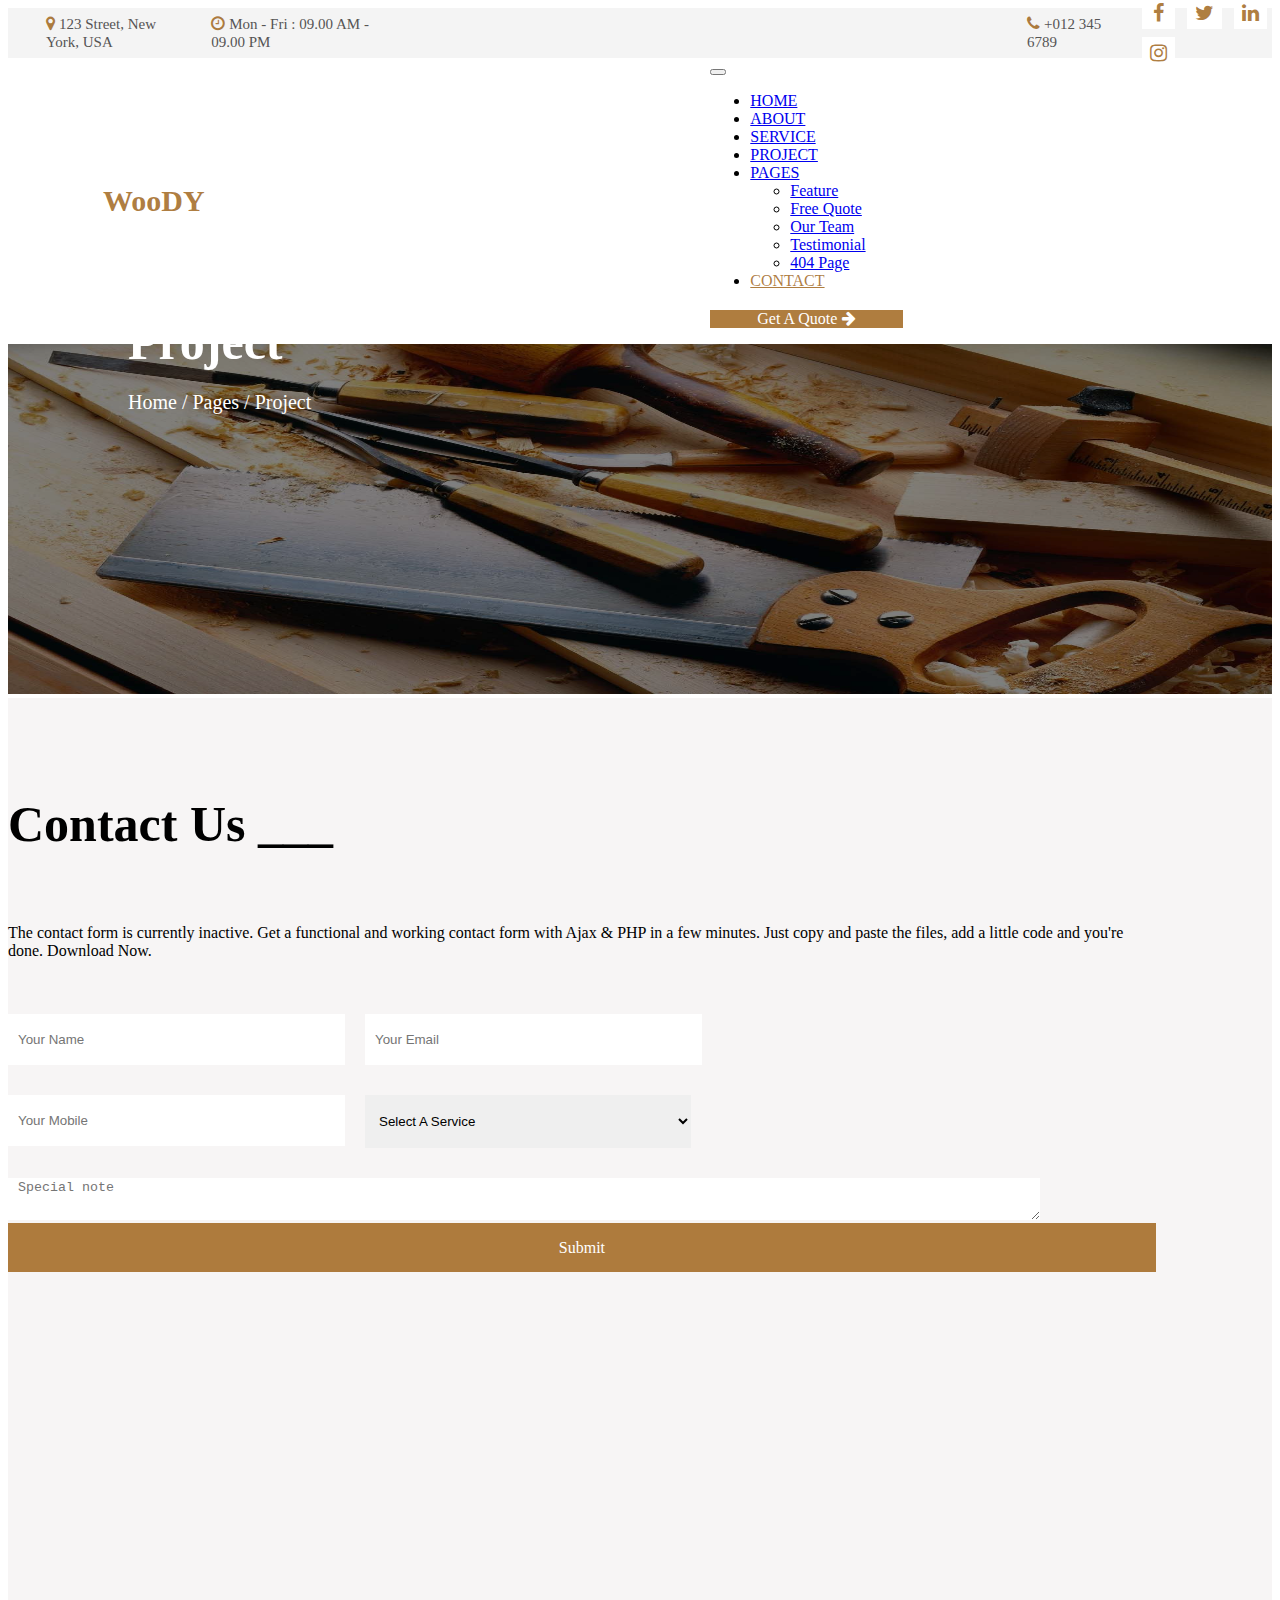
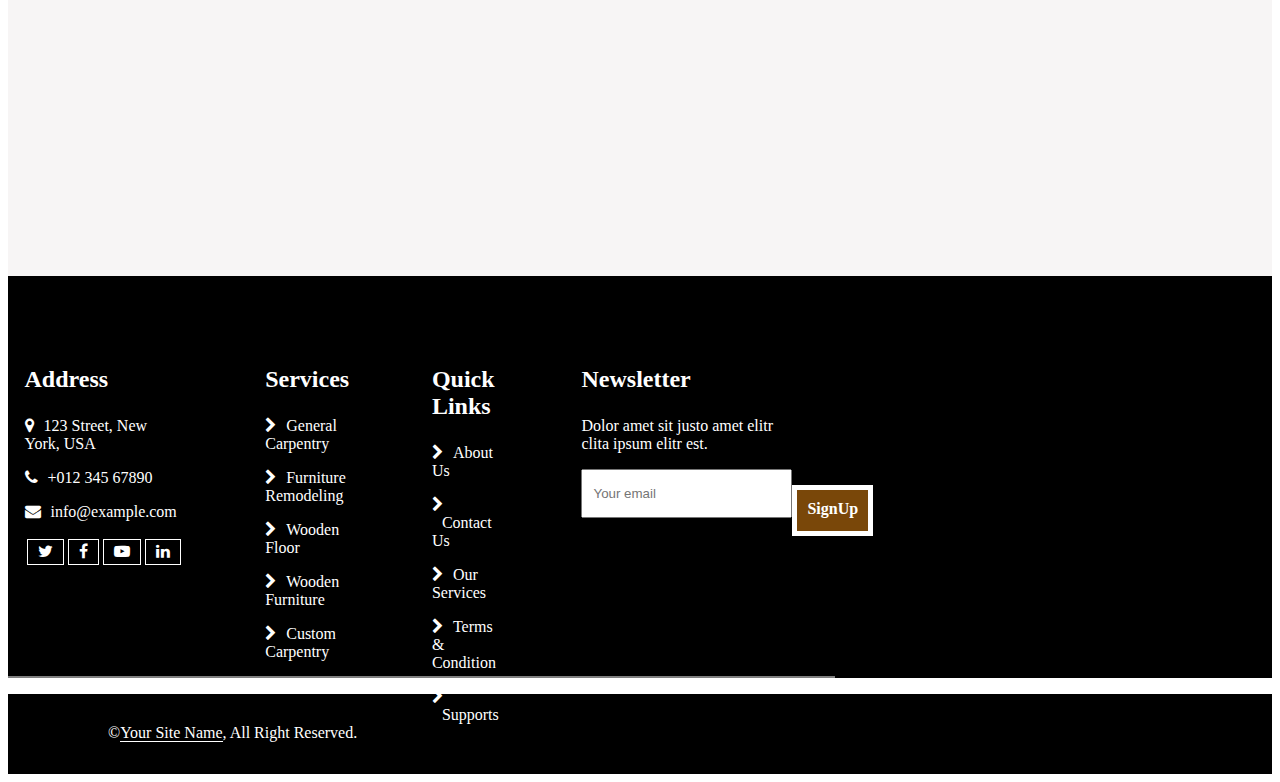
<file: html/contact.html>
<!DOCTYPE html>
<html lang="en">
<head>
    <meta charset="UTF-8">
    <meta name="viewport" content="width=device-width, initial-scale=1.0">
    <title>Document</title>
    <link rel="stylesheet" href="../css/contact.css">
    <link href="https://cdn.jsdelivr.net/npm/bootstrap@5.1.3/dist/css/bootstrap.min.css" rel="stylesheet"
    integrity="sha384-1BmE4kWBq78iYhFldvKuhfTAU6auU8tT94WrHftjDbrCEXSU1oBoqyl2QvZ6jIW3" crossorigin="anonymous">
  <link rel="stylesheet" href="https://cdnjs.cloudflare.com/ajax/libs/font-awesome/4.7.0/css/font-awesome.min.css">
</head>
<body>

     <!-- TOP NAVIGATION -->

     <div class="topnavigation">
        <div class="topnavsub">
            <div class="topnavlocation">
             <i class="fa fa-map-marker" aria-hidden="true"></i>
             <span>123 Street, New York, USA</span>
            </div>
            <div class="topnavtime">
             <i class="fa fa-clock-o" aria-hidden="true"></i>
             <span>Mon - Fri : 09.00 AM - 09.00 PM</span>
            </div>
            <div class="topnavphone">   
             <i class="fa fa-phone" aria-hidden="true"></i> 
             <span>+012 345 6789</span>  
            </div>
            <div class="topnavsocialmedia">
             <span><i class="fa fa-facebook" aria-hidden="true"></i></span>
             <i class="fa fa-twitter" aria-hidden="true"></i>
             <i class="fa fa-linkedin" aria-hidden="true"></i>
             <i class="fa fa-instagram" aria-hidden="true"></i>
            </div>
        </div>
    </div>

    <!-- SECOND NAVIGATION -->

    <div class="secondnavigatiomain">
     <div class="headwoody">
       <span>WooDY</span>
     </div>
      <nav class="navbar navbar-expand-lg navbar-light secondnavigation">
       <div class="container-fluid">
         <!-- <a class="navbar-brand" href="#">Navbar</a> -->
         <button class="navbar-toggler" type="button" data-bs-toggle="collapse" data-bs-target="#navbarNavDropdown" aria-controls="navbarNavDropdown" aria-expanded="false" aria-label="Toggle navigation">
           <span class="navbar-toggler-icon"></span>
         </button>
         <div class="collapse navbar-collapse" id="navbarNavDropdown">
           <ul class="navbar-nav">
             <li class="nav-item navbarcontents">
               <a class="nav-link active" aria-current="page" href="../index.html"><span>HOME</span></a>
             </li>
             <li class="nav-item navbarcontents">
               <a class="nav-link active" aria-current="page" href="./about.html"><span>ABOUT</span></a>
             </li>
             <li class="nav-item navbarcontents">
               <a class="nav-link active" aria-current="page" href="./service.html"><span>SERVICE</span></a>
             </li>
             <li class="nav-item navbarcontents">
               <a class="nav-link active" aria-current="page" href="./poject.html"><span>PROJECT</span></a>
             </li>
             <!-- <li class="nav-item">
               <a class="nav-link" href="#">Features</a>
             </li>
             <li class="nav-item">
               <a class="nav-link" href="#">Pricing</a>
             </li> -->
             <li class="nav-item dropdown">
               <a class="nav-link dropdown-toggle" href="#" id="navbarDropdownMenuLink" role="button" data-bs-toggle="dropdown" aria-expanded="false">
                 PAGES
               </a>
               <ul class="dropdown-menu" aria-labelledby="navbarDropdownMenuLink">
                 <li><a class="dropdown-item" href="#">Feature</a></li>
                       <li><a class="dropdown-item" href="#">Free Quote</a></li>
                       <li><a class="dropdown-item" href="#">Our Team</a></li>
                       <li><a class="dropdown-item" href="#">Testimonial</a></li>
                       <li><a class="dropdown-item" href="#">404 Page</a></li>
               </ul>
             </li>
             <li class="nav-item navbarcontents">
               <a class="nav-link active" aria-current="page" href="./contact.html" id="contentcontact">CONTACT</a>
             </li>
           </ul>
         </div>
       </div>
       <div class="container getquota">
         <p>Get A Quote<span><i class="fa fa-arrow-right" aria-hidden="true"></i></span></p>
    </div>
     </nav>
    </div>

    <!-- CONTACT  MAIN IMAGES -->
    

    <div class="contactmainimg">
        <img src="../images/mainimg/carousel-1.jpg" alt="">
        <div class="contactimgcont">
            <span>Project</span>
            <p>Home / Pages / Project</p>
        </div>
    </div>

    <!-- FREE QUOTE -->

    <div class="row bgcoloraboutusfree">
        <div class="col-lg-6 aboutsescontfree">
          <h1 class="headaboutfree">Contact Us ___</h1>
          <p>The contact form is currently inactive. Get a functional and working contact form with Ajax & PHP in a few minutes. Just copy and paste the files, add a little code and you're done. Download Now.</p>
          <div class="selectarea">
            <div class="nameemail">
              <div class="nameemailyouname">
                <input type="text"placeholder="Your Name">
              </div>
              <div class="nameemailyouemail">
                <input type="text" placeholder="Your Email">
              </div>
            </div>
            <div class="mobileservice">
              <div class="mobileserviceyoumobile">
                <input type="text" placeholder="Your Mobile">
              </div>
              <div class="mobileserviceformselect">
                <select class="formselect">
                  <option selected>Select A Service</option>
                  <option value="1">Service 1</option>
                  <option value="2">Service 2</option>
                  <option value="3">Service 3</option>
                </select>
              </div>
            </div>
            <div class="notesubmit">
              <textarea name="" id="" cols="30"placeholder="Special note"></textarea>
            </div>
            <div class="notesubmitbtn">
               <a href="#">Submit</a>
            </div>
          </div>
        </div>
        <div class="col-lg-6 aboutimagesfree">
            <iframe src="https://www.google.com/maps/embed?pb=!1m18!1m12!1m3!1d387191.0360697132!2d-74.30932960709077!3d40.697539963305694!2m3!1f0!2f0!3f0!3m2!1i1024!2i768!4f13.1!3m3!1m2!1s0x89c24fa5d33f083b%3A0xc80b8f06e177fe62!2sNew%20York%2C%20NY%2C%20USA!5e0!3m2!1sen!2sin!4v1692722627629!5m2!1sen!2sin" width="600" height="450" style="border:0;" allowfullscreen="" loading="lazy" referrerpolicy="no-referrer-when-downgrade"></iframe>
          </div>
      </div>

      <!-- FOOTER -->

      <div class="mainfooter">
        <div class="container mainfooterdisplay">
          <div class="footersub1">
            <div class="footaddress">
                <p>Address</p>
            </div>
            <div class="footlocphoemai">
                 <p><i class="fa fa-map-marker" aria-hidden="true"></i><span>123 Street, New York, USA</span></p>
                 <p><i class="fa fa-phone" aria-hidden="true"></i><span>+012 345 67890</span></p>
                 <p><i class="fa fa-envelope" aria-hidden="true"></i><span>info@example.com</span></p>
            </div>
            <div class="footlogos">
                <div class="foottwitter"><i class="fa fa-twitter" aria-hidden="true"></i></div>
                <div class="footface"><i class="fa fa-facebook" aria-hidden="true"></i></div>
                <div class="footutube"><i class="fa fa-youtube-play" aria-hidden="true"></i></div>
                <div class="footin"><i class="fa fa-linkedin" aria-hidden="true"></i></div>
            </div>
       </div>


       <div class="footersub2">
            <div class="foothead">
              <p>Services</p>
            </div>
            <div class="footheadcontents">
              <p><i class="fa fa-chevron-right" aria-hidden="true"></i><span>General Carpentry</span></p>
              <p><i class="fa fa-chevron-right" aria-hidden="true"></i><span>Furniture Remodeling</span></p>
              <p><i class="fa fa-chevron-right" aria-hidden="true"></i><span>Wooden Floor</span></p>
              <p><i class="fa fa-chevron-right" aria-hidden="true"></i><span>Wooden Furniture</span></p>
              <p><i class="fa fa-chevron-right" aria-hidden="true"></i><span>Custom Carpentry</span></p>
            </div>
       </div>


       <div class="footersub3">
        <div class="footerlinks">
          <p>Quick Links</p>
        </div>
        <div class="footlinkcontents">
          <p><i class="fa fa-chevron-right" aria-hidden="true"></i><span>About Us</span></p>
          <p><i class="fa fa-chevron-right" aria-hidden="true"></i><span>Contact Us</span></p>
          <p><i class="fa fa-chevron-right" aria-hidden="true"></i><span>Our Services</span></p>
          <p><i class="fa fa-chevron-right" aria-hidden="true"></i><span>Terms & Condition</span></p>
          <p><i class="fa fa-chevron-right" aria-hidden="true"></i><span>Supports</span></p>
        </div>
       </div>


       <div class="footersub4">
           <div class="footernewletters">
               <p>Newsletter</p>
           </div>
           <div class="footernewcontents">
               <p>Dolor amet sit justo amet elitr clita ipsum elitr est.</p>
           </div>
           <div class="signup2btn">
            <div class="footernewsighnup">
              <input type="text" placeholder="Your email">
           </div>
           <div class="footsignup"><p>SignUp</p>
          </div>
           </div>
       </div>
        </div>
    </div>
    <div class="yoursitename">
      <p>©<span>Your Site Name</span>, All Right Reserved.</p>
    </div> 



      






    <script src="https://cdn.jsdelivr.net/npm/@popperjs/core@2.10.2/dist/umd/popper.min.js"
    integrity="sha384-7+zCNj/IqJ95wo16oMtfsKbZ9ccEh31eOz1HGyDuCQ6wgnyJNSYdrPa03rtR1zdB"
    crossorigin="anonymous"></script>
  <script src="https://cdn.jsdelivr.net/npm/bootstrap@5.1.3/dist/js/bootstrap.min.js"
    integrity="sha384-QJHtvGhmr9XOIpI6YVutG+2QOK9T+ZnN4kzFN1RtK3zEFEIsxhlmWl5/YESvpZ13"
    crossorigin="anonymous"></script>
</body>
</html>
</file>
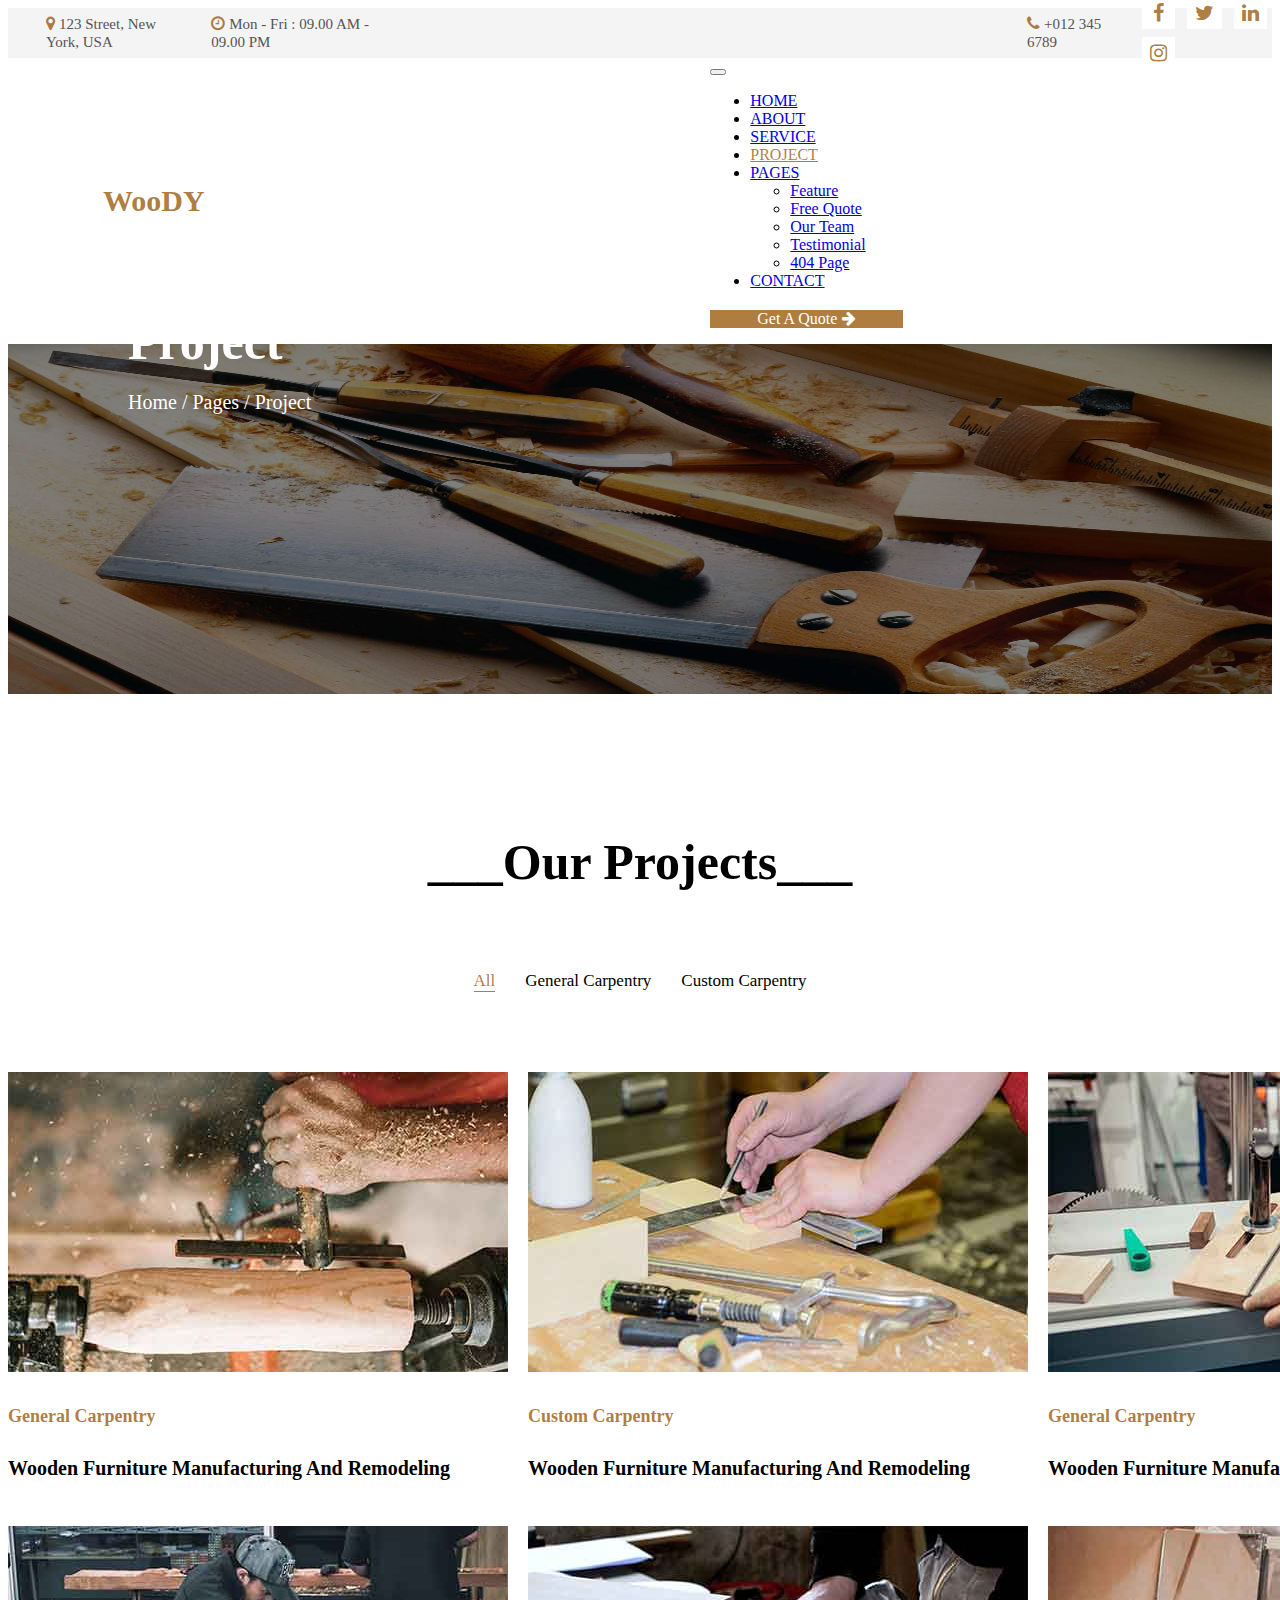
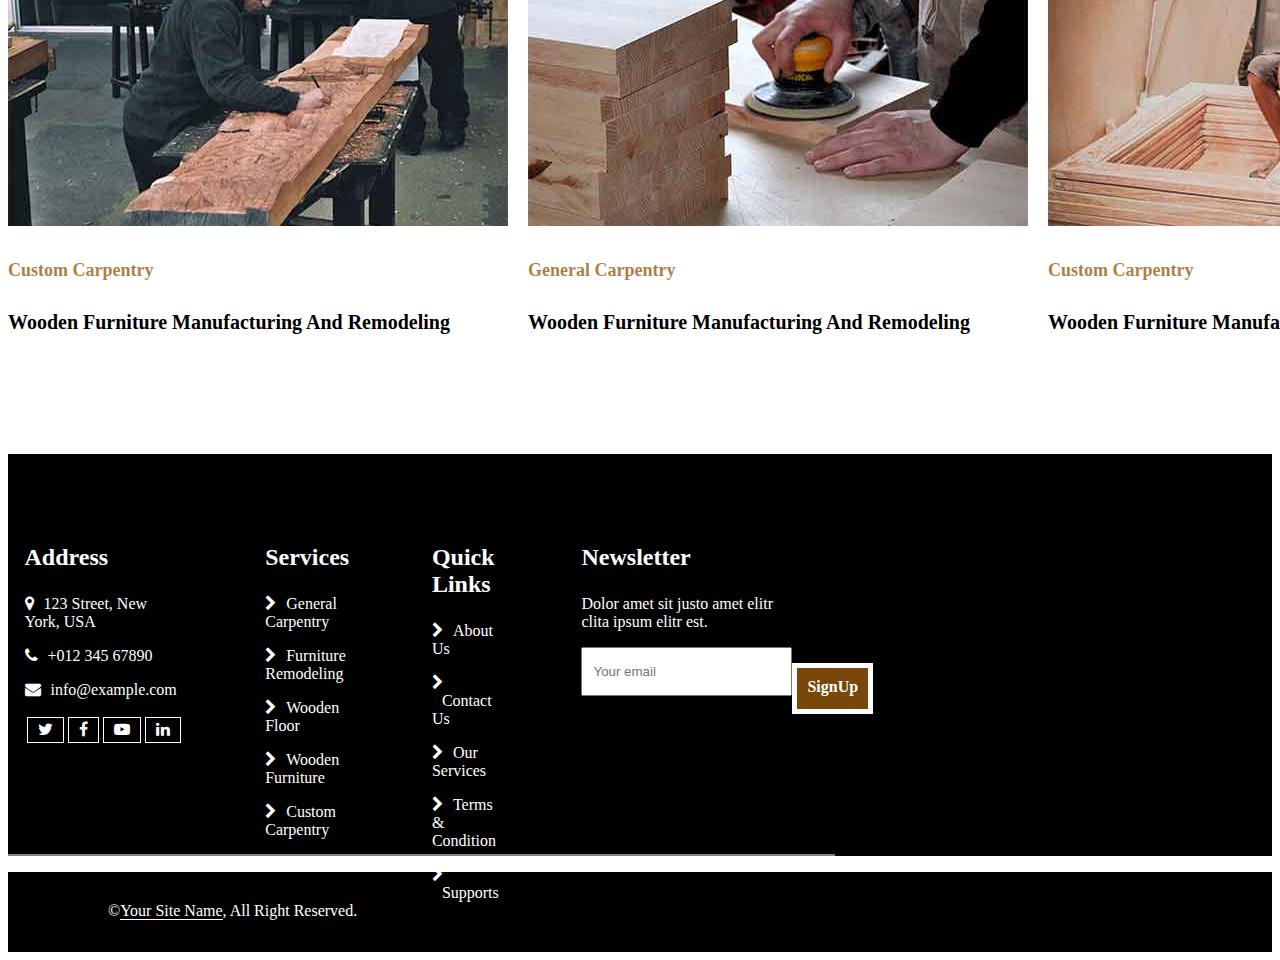
<file: html/poject.html>
<!DOCTYPE html>
<html lang="en">
<head>
    <meta charset="UTF-8">
    <meta name="viewport" content="width=device-width, initial-scale=1.0">
    <title>Document</title>
    <link rel="stylesheet" href="../css/project.css">
    <link href="https://cdn.jsdelivr.net/npm/bootstrap@5.1.3/dist/css/bootstrap.min.css" rel="stylesheet"
    integrity="sha384-1BmE4kWBq78iYhFldvKuhfTAU6auU8tT94WrHftjDbrCEXSU1oBoqyl2QvZ6jIW3" crossorigin="anonymous">
  <link rel="stylesheet" href="https://cdnjs.cloudflare.com/ajax/libs/font-awesome/4.7.0/css/font-awesome.min.css">
</head>
<body>

     <!-- TOP NAVIGATION -->

     <div class="topnavigation">
        <div class="topnavsub">
            <div class="topnavlocation">
             <i class="fa fa-map-marker" aria-hidden="true"></i>
             <span>123 Street, New York, USA</span>
            </div>
            <div class="topnavtime">
             <i class="fa fa-clock-o" aria-hidden="true"></i>
             <span>Mon - Fri : 09.00 AM - 09.00 PM</span>
            </div>
            <div class="topnavphone">   
             <i class="fa fa-phone" aria-hidden="true"></i> 
             <span>+012 345 6789</span>  
            </div>
            <div class="topnavsocialmedia">
             <span><i class="fa fa-facebook" aria-hidden="true"></i></span>
             <i class="fa fa-twitter" aria-hidden="true"></i>
             <i class="fa fa-linkedin" aria-hidden="true"></i>
             <i class="fa fa-instagram" aria-hidden="true"></i>
            </div>
        </div>
    </div>

    <!-- SECOND NAVIGATION -->

    <div class="secondnavigatiomain">
     <div class="headwoody">
       <span>WooDY</span>
     </div>
      <nav class="navbar navbar-expand-lg navbar-light secondnavigation">
       <div class="container-fluid">
         <!-- <a class="navbar-brand" href="#">Navbar</a> -->
         <button class="navbar-toggler" type="button" data-bs-toggle="collapse" data-bs-target="#navbarNavDropdown" aria-controls="navbarNavDropdown" aria-expanded="false" aria-label="Toggle navigation">
           <span class="navbar-toggler-icon"></span>
         </button>
         <div class="collapse navbar-collapse" id="navbarNavDropdown">
           <ul class="navbar-nav">
             <li class="nav-item navbarcontents">
               <a class="nav-link active" aria-current="page" href="../index.html"><span>HOME</span></a>
             </li>
             <li class="nav-item navbarcontents">
               <a class="nav-link active" aria-current="page" href="./about.html"><span>ABOUT</span></a>
             </li>
             <li class="nav-item navbarcontents">
               <a class="nav-link active" aria-current="page" href="./service.html"><span>SERVICE</span></a>
             </li>
             <li class="nav-item navbarcontents">
               <a class="nav-link active" aria-current="page" href="./poject.html" id="contentproject">PROJECT</a>
             </li>
             <!-- <li class="nav-item">
               <a class="nav-link" href="#">Features</a>
             </li>
             <li class="nav-item">
               <a class="nav-link" href="#">Pricing</a>
             </li> -->
             <li class="nav-item dropdown">
               <a class="nav-link dropdown-toggle" href="#" id="navbarDropdownMenuLink" role="button" data-bs-toggle="dropdown" aria-expanded="false">
                 PAGES
               </a>
               <ul class="dropdown-menu" aria-labelledby="navbarDropdownMenuLink">
                 <li><a class="dropdown-item" href="#">Feature</a></li>
                       <li><a class="dropdown-item" href="#">Free Quote</a></li>
                       <li><a class="dropdown-item" href="#">Our Team</a></li>
                       <li><a class="dropdown-item" href="#">Testimonial</a></li>
                       <li><a class="dropdown-item" href="#">404 Page</a></li>
               </ul>
             </li>
             <li class="nav-item navbarcontents">
               <a class="nav-link active" aria-current="page" href="./contact.html"><span>CONTACT</span></a>
             </li>
           </ul>
         </div>
       </div>
       <div class="container getquota">
         <p>Get A Quote<span><i class="fa fa-arrow-right" aria-hidden="true"></i></span></p>
    </div>
     </nav>
    </div>

    <!-- PROJECT  MAIN IMAGES -->
    

    <div class="projectmainimg">
        <img src="../images/mainimg/carousel-1.jpg" alt="">
        <div class="projectimgcont">
            <span>Project</span>
            <p>Home / Pages / Project</p>
        </div>
    </div>

    <!-- OUR PROJECT -->

    <div class="container servicebottompro">
        <div class="serviceheadpro">
          <h1>___Our Projects___</h1>
        </div>
        <div class="genaralarea">
          <p id="allp">All</p>
          <p>General Carpentry</p>
          <p>Custom Carpentry</p>
        </div>
        <div class="servicecard1pro">
          <div class="card woodcardpro">
            <img src="../images/servicecard/service-1.jpg"alt="...">
            <div class="card-body">
              <h5 class="card-title">General Carpentry</h5>
              <p class="card-text">Wooden Furniture Manufacturing And Remodeling</p>
            </div>
          </div>

          <div class="card woodcardpro">
            <img src="../images/servicecard/service-2.jpg"alt="...">
            <div class="card-body">
              <h5 class="card-title">Custom Carpentry</h5>
              <p class="card-text">Wooden Furniture Manufacturing And Remodeling</p>
            </div>
          </div>

          <div class="card woodcardpro">
            <img src="../images/servicecard/service-3.jpg"alt="...">
            <div class="card-body">
              <h5 class="card-title">General Carpentry</h5>
              <p class="card-text">Wooden Furniture Manufacturing And Remodeling</p>
            </div>
          </div>
        </div>


        <div class="servicecard2pro">
          <div class="card woodcardpro">
            <img src="../images/servicecard/service-4.jpg"alt="...">
            <div class="card-body">
              <h5 class="card-title">Custom Carpentry</h5>
              <p class="card-text">Wooden Furniture Manufacturing And Remodeling</p>
            </div>
          </div>

          <div class="card woodcardpro">
            <img src="../images/servicecard/service-5.jpg"alt="...">
            <div class="card-body">
              <h5 class="card-title">General Carpentry</h5>
              <p class="card-text">Wooden Furniture Manufacturing And Remodeling</p>
            </div>
          </div>

          <div class="card woodcardpro">
            <img src="../images/servicecard/service-6.jpg"alt="...">
            <div class="card-body">
              <h5 class="card-title">Custom Carpentry</h5>
              <p class="card-text">Wooden Furniture Manufacturing And Remodeling</p>
            </div>
          </div>
        </div>
      </div>


      <!-- FOOTER -->

      <div class="mainfooter">
        <div class="container mainfooterdisplay">
          <div class="footersub1">
            <div class="footaddress">
                <p>Address</p>
            </div>
            <div class="footlocphoemai">
                 <p><i class="fa fa-map-marker" aria-hidden="true"></i><span>123 Street, New York, USA</span></p>
                 <p><i class="fa fa-phone" aria-hidden="true"></i><span>+012 345 67890</span></p>
                 <p><i class="fa fa-envelope" aria-hidden="true"></i><span>info@example.com</span></p>
            </div>
            <div class="footlogos">
                <div class="foottwitter"><i class="fa fa-twitter" aria-hidden="true"></i></div>
                <div class="footface"><i class="fa fa-facebook" aria-hidden="true"></i></div>
                <div class="footutube"><i class="fa fa-youtube-play" aria-hidden="true"></i></div>
                <div class="footin"><i class="fa fa-linkedin" aria-hidden="true"></i></div>
            </div>
       </div>


       <div class="footersub2">
            <div class="foothead">
              <p>Services</p>
            </div>
            <div class="footheadcontents">
              <p><i class="fa fa-chevron-right" aria-hidden="true"></i><span>General Carpentry</span></p>
              <p><i class="fa fa-chevron-right" aria-hidden="true"></i><span>Furniture Remodeling</span></p>
              <p><i class="fa fa-chevron-right" aria-hidden="true"></i><span>Wooden Floor</span></p>
              <p><i class="fa fa-chevron-right" aria-hidden="true"></i><span>Wooden Furniture</span></p>
              <p><i class="fa fa-chevron-right" aria-hidden="true"></i><span>Custom Carpentry</span></p>
            </div>
       </div>


       <div class="footersub3">
        <div class="footerlinks">
          <p>Quick Links</p>
        </div>
        <div class="footlinkcontents">
          <p><i class="fa fa-chevron-right" aria-hidden="true"></i><span>About Us</span></p>
          <p><i class="fa fa-chevron-right" aria-hidden="true"></i><span>Contact Us</span></p>
          <p><i class="fa fa-chevron-right" aria-hidden="true"></i><span>Our Services</span></p>
          <p><i class="fa fa-chevron-right" aria-hidden="true"></i><span>Terms & Condition</span></p>
          <p><i class="fa fa-chevron-right" aria-hidden="true"></i><span>Supports</span></p>
        </div>
       </div>


       <div class="footersub4">
           <div class="footernewletters">
               <p>Newsletter</p>
           </div>
           <div class="footernewcontents">
               <p>Dolor amet sit justo amet elitr clita ipsum elitr est.</p>
           </div>
           <div class="signup2btn">
            <div class="footernewsighnup">
              <input type="text" placeholder="Your email">
           </div>
           <div class="footsignup"><p>SignUp</p>
          </div>
           </div>
       </div>
        </div>
    </div>
    <div class="yoursitename">
      <p>©<span>Your Site Name</span>, All Right Reserved.</p>
    </div> 

    




    <script src="https://cdn.jsdelivr.net/npm/@popperjs/core@2.10.2/dist/umd/popper.min.js"
    integrity="sha384-7+zCNj/IqJ95wo16oMtfsKbZ9ccEh31eOz1HGyDuCQ6wgnyJNSYdrPa03rtR1zdB"
    crossorigin="anonymous"></script>
  <script src="https://cdn.jsdelivr.net/npm/bootstrap@5.1.3/dist/js/bootstrap.min.js"
    integrity="sha384-QJHtvGhmr9XOIpI6YVutG+2QOK9T+ZnN4kzFN1RtK3zEFEIsxhlmWl5/YESvpZ13"
    crossorigin="anonymous"></script>
</body>
</html>
</file>
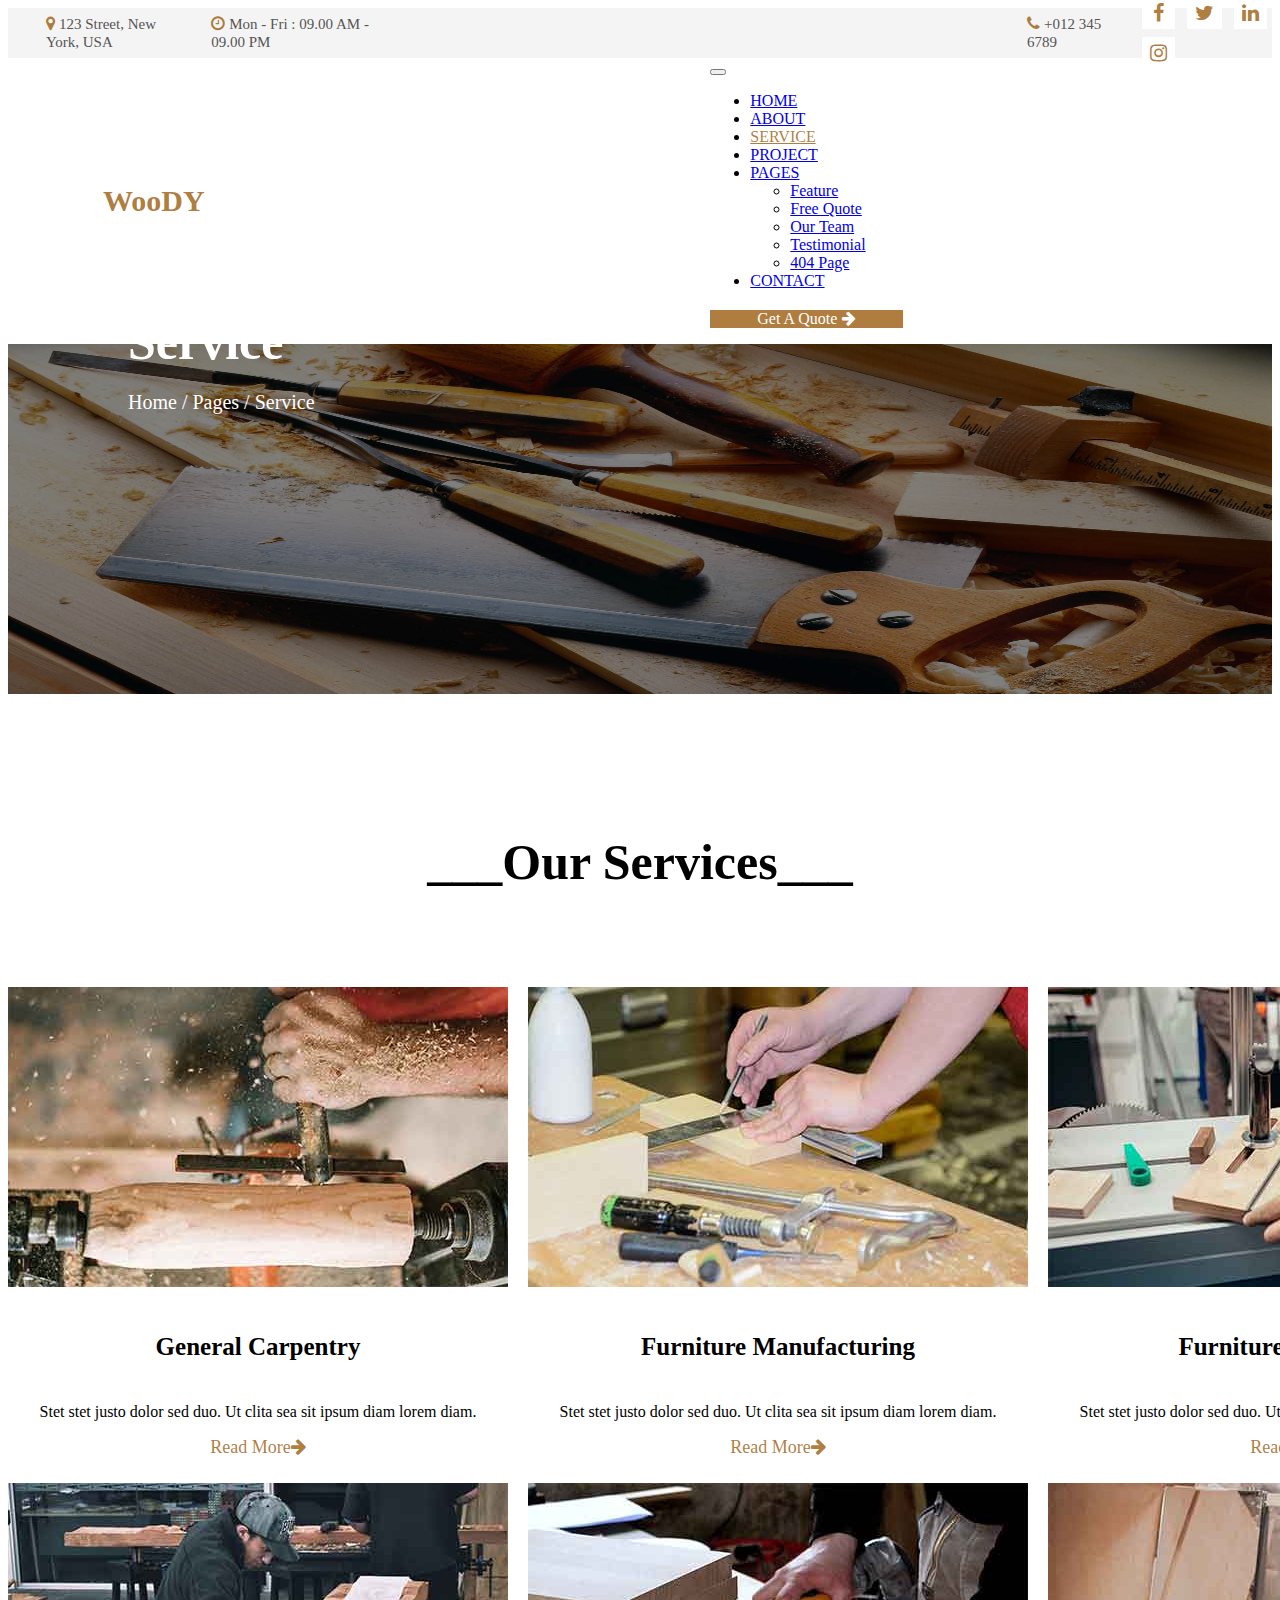
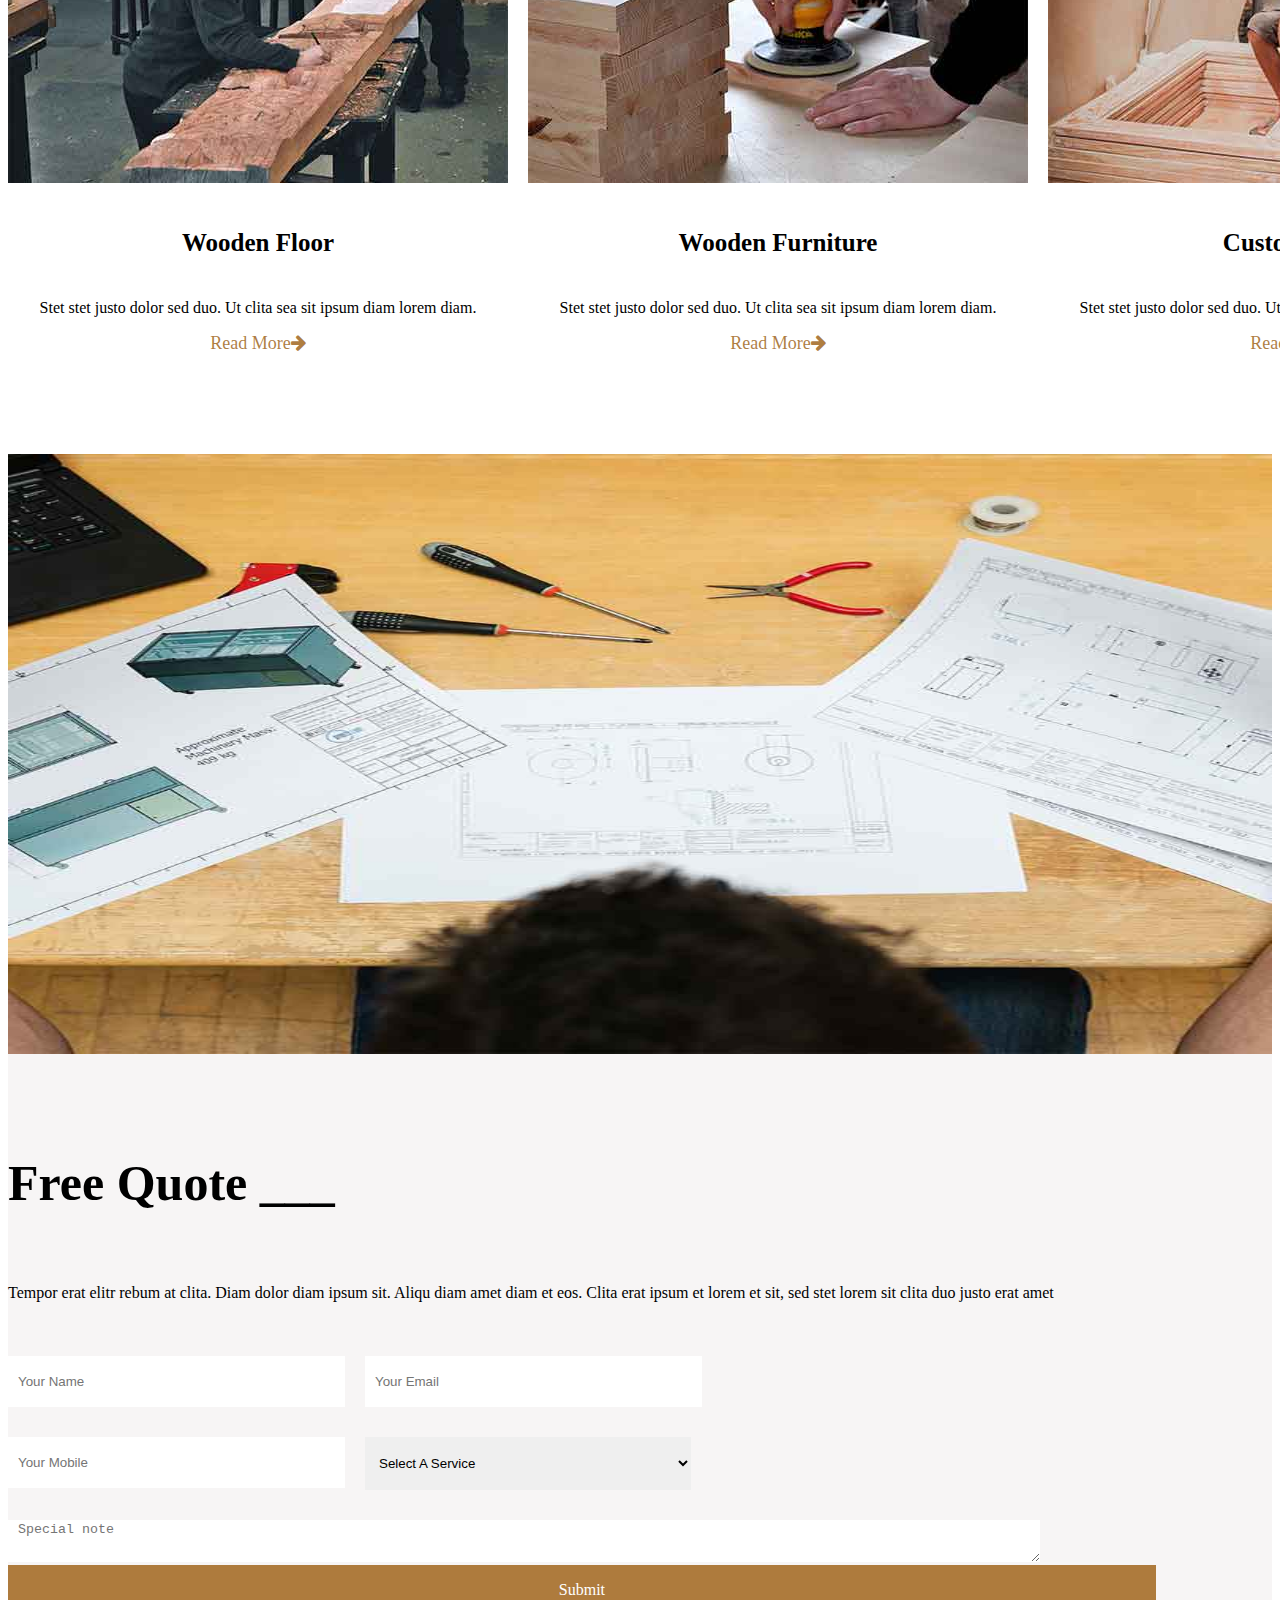
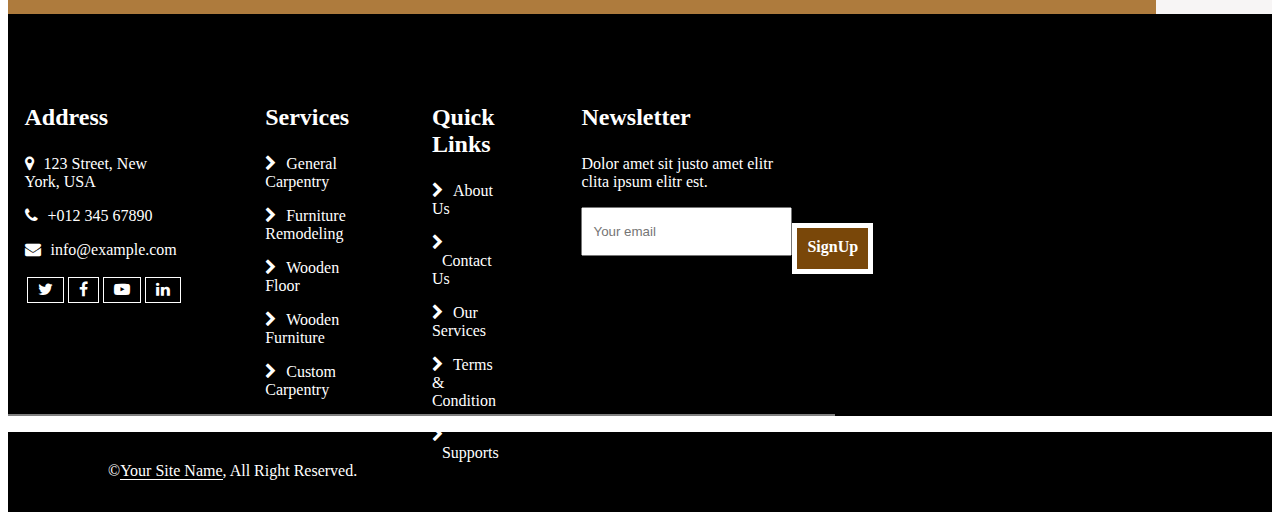
<file: html/service.html>
<!DOCTYPE html>
<html lang="en">
<head>
    <meta charset="UTF-8">
    <meta name="viewport" content="width=device-width, initial-scale=1.0">
    <title>Document</title>
    <link rel="stylesheet" href="../css/service.css">
    <link href="https://cdn.jsdelivr.net/npm/bootstrap@5.1.3/dist/css/bootstrap.min.css" rel="stylesheet"
    integrity="sha384-1BmE4kWBq78iYhFldvKuhfTAU6auU8tT94WrHftjDbrCEXSU1oBoqyl2QvZ6jIW3" crossorigin="anonymous">
  <link rel="stylesheet" href="https://cdnjs.cloudflare.com/ajax/libs/font-awesome/4.7.0/css/font-awesome.min.css">
</head>
<body>

    <!-- TOP NAVIGATION -->

    <div class="topnavigation">
        <div class="topnavsub">
            <div class="topnavlocation">
             <i class="fa fa-map-marker" aria-hidden="true"></i>
             <span>123 Street, New York, USA</span>
            </div>
            <div class="topnavtime">
             <i class="fa fa-clock-o" aria-hidden="true"></i>
             <span>Mon - Fri : 09.00 AM - 09.00 PM</span>
            </div>
            <div class="topnavphone">   
             <i class="fa fa-phone" aria-hidden="true"></i> 
             <span>+012 345 6789</span>  
            </div>
            <div class="topnavsocialmedia">
             <span><i class="fa fa-facebook" aria-hidden="true"></i></span>
             <i class="fa fa-twitter" aria-hidden="true"></i>
             <i class="fa fa-linkedin" aria-hidden="true"></i>
             <i class="fa fa-instagram" aria-hidden="true"></i>
            </div>
        </div>
    </div>

    <!-- SECOND NAVIGATION -->

    <div class="secondnavigatiomain">
     <div class="headwoody">
       <span>WooDY</span>
     </div>
      <nav class="navbar navbar-expand-lg navbar-light secondnavigation">
       <div class="container-fluid">
         <!-- <a class="navbar-brand" href="#">Navbar</a> -->
         <button class="navbar-toggler" type="button" data-bs-toggle="collapse" data-bs-target="#navbarNavDropdown" aria-controls="navbarNavDropdown" aria-expanded="false" aria-label="Toggle navigation">
           <span class="navbar-toggler-icon"></span>
         </button>
         <div class="collapse navbar-collapse" id="navbarNavDropdown">
           <ul class="navbar-nav">
             <li class="nav-item navbarcontents">
               <a class="nav-link active" aria-current="page" href="../index.html"><span>HOME</span></a>
             </li>
             <li class="nav-item navbarcontents">
               <a class="nav-link active" aria-current="page" href="./about.html"><span>ABOUT</span></a>
             </li>
             <li class="nav-item navbarcontents">
               <a class="nav-link active" aria-current="page" href="./service.html" id="contentservice">SERVICE</a>
             </li>
             <li class="nav-item navbarcontents">
               <a class="nav-link active" aria-current="page" href="./poject.html"><span>PROJECT</span></a>
             </li>
             <!-- <li class="nav-item">
               <a class="nav-link" href="#">Features</a>
             </li>
             <li class="nav-item">
               <a class="nav-link" href="#">Pricing</a>
             </li> -->
             <li class="nav-item dropdown">
               <a class="nav-link dropdown-toggle" href="#" id="navbarDropdownMenuLink" role="button" data-bs-toggle="dropdown" aria-expanded="false">
                 PAGES
               </a>
               <ul class="dropdown-menu" aria-labelledby="navbarDropdownMenuLink">
                 <li><a class="dropdown-item" href="#">Feature</a></li>
                       <li><a class="dropdown-item" href="#">Free Quote</a></li>
                       <li><a class="dropdown-item" href="#">Our Team</a></li>
                       <li><a class="dropdown-item" href="#">Testimonial</a></li>
                       <li><a class="dropdown-item" href="#">404 Page</a></li>
               </ul>
             </li>
             <li class="nav-item navbarcontents">
               <a class="nav-link active" aria-current="page" href="./contact.html"><span>CONTACT</span></a>
             </li>
           </ul>
         </div>
       </div>
       <div class="container getquota">
         <p>Get A Quote<span><i class="fa fa-arrow-right" aria-hidden="true"></i></span></p>
    </div>
     </nav>
    </div>

    <!-- SERVICE MAIN IMAGES -->
    

    <div class="servicemainimg">
        <img src="../images/mainimg/carousel-1.jpg" alt="">
        <div class="serviceimgcont">
            <span>Service</span>
            <p>Home / Pages / Service</p>
        </div>
    </div>

    <!-- OUR SERVICES -->

    <div class="container servicebottom">
        <div class="servicehead">
          <h1>___Our Services___</h1>
        </div>
        <div class="servicecard1">
          <div class="card woodcard">
            <img src="../images/servicecard/service-1.jpg"alt="...">
            <div class="card-body">
              <h5 class="card-title">General Carpentry</h5>
              <p class="card-text">Stet stet justo dolor sed duo. Ut clita sea sit ipsum diam lorem diam.</p>
              <a href="#">Read More<i class="fa fa-arrow-right" aria-hidden="true"></i></a>
            </div>
          </div>

          <div class="card woodcard">
            <img src="../images/servicecard/service-2.jpg"alt="...">
            <div class="card-body">
              <h5 class="card-title">Furniture Manufacturing</h5>
              <p class="card-text">Stet stet justo dolor sed duo. Ut clita sea sit ipsum diam lorem diam.</p>
              <a href="#">Read More<i class="fa fa-arrow-right" aria-hidden="true"></i></a>
            </div>
          </div>

          <div class="card woodcard">
            <img src="../images/servicecard/service-3.jpg"alt="...">
            <div class="card-body">
              <h5 class="card-title">Furniture Remodeling</h5>
              <p class="card-text">Stet stet justo dolor sed duo. Ut clita sea sit ipsum diam lorem diam.</p>
              <a href="#">Read More<i class="fa fa-arrow-right" aria-hidden="true"></i></a>
            </div>
          </div>
        </div>


        <div class="servicecard2">
          <div class="card woodcard">
            <img src="../images/servicecard/service-4.jpg"alt="...">
            <div class="card-body">
              <h5 class="card-title">Wooden Floor</h5>
              <p class="card-text">Stet stet justo dolor sed duo. Ut clita sea sit ipsum diam lorem diam.</p>
              <a href="#">Read More<i class="fa fa-arrow-right" aria-hidden="true"></i></a>
            </div>
          </div>

          <div class="card woodcard">
            <img src="../images/servicecard/service-5.jpg"alt="...">
            <div class="card-body">
              <h5 class="card-title">Wooden Furniture</h5>
              <p class="card-text">Stet stet justo dolor sed duo. Ut clita sea sit ipsum diam lorem diam.</p>
              <a href="#">Read More<i class="fa fa-arrow-right" aria-hidden="true"></i></a>
            </div>
          </div>

          <div class="card woodcard">
            <img src="../images/servicecard/service-6.jpg"alt="...">
            <div class="card-body">
              <h5 class="card-title">Custom Work</h5>
              <p class="card-text">Stet stet justo dolor sed duo. Ut clita sea sit ipsum diam lorem diam.</p>
              <a href="#">Read More<i class="fa fa-arrow-right" aria-hidden="true"></i></a>
            </div>
          </div>
        </div>
      </div>

      <!-- FREE QUOTE -->

      <div class="row bgcoloraboutusfree">
        <div class="col-lg-6 aboutimagesfree">
          <img src="../images/freequote/quote.jpg" alt="">
        </div>
        <div class="col-lg-6 aboutsescontfree">
          <h1 class="headaboutfree">Free Quote ___</h1>
          <p>Tempor erat elitr rebum at clita. Diam dolor diam ipsum sit. Aliqu diam amet diam et eos. Clita erat ipsum et lorem et sit, sed stet lorem sit clita duo justo erat amet</p>
          <div class="selectarea">
            <div class="nameemail">
              <div class="nameemailyouname">
                <input type="text"placeholder="Your Name">
              </div>
              <div class="nameemailyouemail">
                <input type="text" placeholder="Your Email">
              </div>
            </div>
            <div class="mobileservice">
              <div class="mobileserviceyoumobile">
                <input type="text" placeholder="Your Mobile">
              </div>
              <div class="mobileserviceformselect">
                <select class="formselect">
                  <option selected>Select A Service</option>
                  <option value="1">Service 1</option>
                  <option value="2">Service 2</option>
                  <option value="3">Service 3</option>
                </select>
              </div>
            </div>
            <div class="notesubmit">
              <textarea name="" id="" cols="30"placeholder="Special note"></textarea>
            </div>
            <div class="notesubmitbtn">
               <a href="#">Submit</a>
            </div>
          </div>
        </div>
      </div>

      <!-- FOOTER -->

      <div class="mainfooter">
        <div class="container mainfooterdisplay">
          <div class="footersub1">
            <div class="footaddress">
                <p>Address</p>
            </div>
            <div class="footlocphoemai">
                 <p><i class="fa fa-map-marker" aria-hidden="true"></i><span>123 Street, New York, USA</span></p>
                 <p><i class="fa fa-phone" aria-hidden="true"></i><span>+012 345 67890</span></p>
                 <p><i class="fa fa-envelope" aria-hidden="true"></i><span>info@example.com</span></p>
            </div>
            <div class="footlogos">
                <div class="foottwitter"><i class="fa fa-twitter" aria-hidden="true"></i></div>
                <div class="footface"><i class="fa fa-facebook" aria-hidden="true"></i></div>
                <div class="footutube"><i class="fa fa-youtube-play" aria-hidden="true"></i></div>
                <div class="footin"><i class="fa fa-linkedin" aria-hidden="true"></i></div>
            </div>
       </div>


       <div class="footersub2">
            <div class="foothead">
              <p>Services</p>
            </div>
            <div class="footheadcontents">
              <p><i class="fa fa-chevron-right" aria-hidden="true"></i><span>General Carpentry</span></p>
              <p><i class="fa fa-chevron-right" aria-hidden="true"></i><span>Furniture Remodeling</span></p>
              <p><i class="fa fa-chevron-right" aria-hidden="true"></i><span>Wooden Floor</span></p>
              <p><i class="fa fa-chevron-right" aria-hidden="true"></i><span>Wooden Furniture</span></p>
              <p><i class="fa fa-chevron-right" aria-hidden="true"></i><span>Custom Carpentry</span></p>
            </div>
       </div>


       <div class="footersub3">
        <div class="footerlinks">
          <p>Quick Links</p>
        </div>
        <div class="footlinkcontents">
          <p><i class="fa fa-chevron-right" aria-hidden="true"></i><span>About Us</span></p>
          <p><i class="fa fa-chevron-right" aria-hidden="true"></i><span>Contact Us</span></p>
          <p><i class="fa fa-chevron-right" aria-hidden="true"></i><span>Our Services</span></p>
          <p><i class="fa fa-chevron-right" aria-hidden="true"></i><span>Terms & Condition</span></p>
          <p><i class="fa fa-chevron-right" aria-hidden="true"></i><span>Supports</span></p>
        </div>
       </div>


       <div class="footersub4">
           <div class="footernewletters">
               <p>Newsletter</p>
           </div>
           <div class="footernewcontents">
               <p>Dolor amet sit justo amet elitr clita ipsum elitr est.</p>
           </div>
           <div class="signup2btn">
            <div class="footernewsighnup">
              <input type="text" placeholder="Your email">
           </div>
           <div class="footsignup"><p>SignUp</p>
          </div>
           </div>
       </div>
        </div>
    </div>
    <div class="yoursitename">
      <p>©<span>Your Site Name</span>, All Right Reserved.</p>
    </div> 



    







    <script src="https://cdn.jsdelivr.net/npm/@popperjs/core@2.10.2/dist/umd/popper.min.js"
    integrity="sha384-7+zCNj/IqJ95wo16oMtfsKbZ9ccEh31eOz1HGyDuCQ6wgnyJNSYdrPa03rtR1zdB"
    crossorigin="anonymous"></script>
  <script src="https://cdn.jsdelivr.net/npm/bootstrap@5.1.3/dist/js/bootstrap.min.js"
    integrity="sha384-QJHtvGhmr9XOIpI6YVutG+2QOK9T+ZnN4kzFN1RtK3zEFEIsxhlmWl5/YESvpZ13"
    crossorigin="anonymous"></script>
</body>
</html>
</file>
<file: css/main.css>
/* TOP NAVIGATION */

.topnavigation{
    background-color: hsla(0, 0%, 87%, 0.341);
    height: 50px;
    display: flex;
}
.topnavsub{
    margin-left: 3%;
    align-items: center;
    display: flex;
    gap: 30px;
}
.topnavphone{
    margin-left: 620px;
}
.topnavsocialmedia i{
    border: 1px solid white;
    background-color: white;
    color: rgba(153, 90, 12, 0.79);
    font-size: 20px;
    margin: 4px;
    padding-top: 5px;
    padding-bottom: 5px;
    padding-left: 7px;
    padding-right: 7px;
}
.topnavsocialmedia span i{
    padding-left: 10px;
    padding-right: 10px;
}
.topnavlocation i{
    color: rgba(153, 90, 12, 0.79);
}
.topnavlocation span{
    font-size: 15px;
    color: rgb(86, 85, 85);
}
.topnavtime i{
    color: rgba(153, 90, 12, 0.79);
}
.topnavtime span{
    font-size: 15px;
    color: rgb(86, 85, 85);
}
.topnavphone i{
    color: rgba(153, 90, 12, 0.79);
}
.topnavphone span{
    font-size: 15px;
    color: rgb(86, 85, 85);
}

/* SECOND NAVIGATION */

.secondnavigatiomain{
    display: flex;
    align-items: center;
}
.headwoody{
    color: rgba(153, 90, 12, 0.79);
    font-weight: bolder;
    font-size: 30px;
    margin-left: 95px;
    padding-right: 40%;
}
#contenthome{
    color: rgba(153, 90, 12, 0.79);
}
.navbarcontents span:hover{
    color: rgba(153, 90, 12, 0.79);
}
.navbarcontents{
    font-weight: 500;
}
.getquota p{
    color: white;
    font-weight: 500;
    margin-top: 20px;
    padding-left: 47px;
    padding-right: 47px;
}
.getquota{
    background-color: rgba(153, 90, 12, 0.79);
}
.getquota span{
    margin-left: 5px;
}

/* CARO MAIN IMAGES */
  
.caroimages img{
    filter: brightness(50%);
}
.caromainimages{
    position: relative;
}
.imagecontent{
    position: absolute;
    transform: translate(-50%,-50%);
    top: 35%;
    left: 50%;
    width: 60%;
    height: 5px;
    text-align: center;
}
.bestcontent span{
    font-weight: 800;
}
.readquotebtn a{
    text-decoration: none;
}
.readquotebtn{
    display: flex;
    justify-content: center;
}
.readquotebtn span{
    border: 1px solid rgba(153, 90, 12, 0.79);
    background-color: rgba(153, 90, 12, 0.79);
    padding-top: 2%;
    padding-bottom: 2%;
    padding-left: 4%;
    padding-right: 4%;
    margin: 10px;
}
.readquotebtn span a{
    color: white;
    font-weight: bold;
}
.readquotebtn p{
    border: 1px solid white;
    background-color: white;
    padding-top: 2%;
    padding-bottom: 2%;
    padding-left: 4%;
    padding-right: 4%;
    margin: 10px;
}
.readquotebtn p a{
    color: black;
    font-weight: bold;
}
.carpentercont h5{
    font-size: 25px;
    color: white;
    font-weight: bold;
}
.carpentercont h1{
    color: white;
    font-weight: 700;
    font-size: 55px;
    width: 80%;
    margin: auto;
}
.carpentercont p{
    color: white;
    font-size: 24px;
}

/* 01 02 03 04 */

.logocont{
    display: flex;
    gap: 80%;
    font-size: 70px;
}
.logcontmain{
    display: flex;
    padding-bottom: 4%;
    justify-content: space-evenly;
}
.logodiv span{
    padding-left: 20%;
    padding-right: 20%;
    font-size: 50px;
    border: 1px solid #f5f5f5;
    background-color: #f5f5f5;
    color: rgba(153, 90, 12, 0.79);
}
.numberdiv{
    font-weight: 800;
    color: #f5f5f5;
}
.logcontmain div{
    padding-top: 4%;
}
.logophara p{
    font-weight: bold;
    font-size: 20px;
}

/* ABOUT US IMAGES */

.bgcoloraboutus{
    background-color: #dad0d034;;
}
.aboutimages img{
    width: 100%;
    height: 600px;
}
.happy-project{
    display: flex;
    justify-content: start;
    gap: 90px;
}
.happy-project h2{
    color: rgba(153, 90, 12, 0.79);
}
.happy-project span{
    font-weight: 400;
    font-size: 17px;
}
.happycustologo{
    font-size: 45px;
    color: rgba(153, 90, 12, 0.79);
    border: 1px solid transparent;
    background-color: white;
}
.happycustologo i{
    padding-left: 10px;
    padding-right: 10px;
}
.happylogo{
    gap: 20px;
    display: flex;
}
.prochecklogo{
    font-size: 45px;
    color: rgba(153, 90, 12, 0.79);
    border: 1px solid transparent;
    background-color: white;
}
.prochecklogo i{
    padding-left: 10px;
    padding-right: 10px;
}
.projectlogo{
    gap: 20px;
    display: flex;
}
.explorebtn span{
    cursor: pointer;
    border: 1px solid rgba(153, 90, 12, 0.79);
    background-color: rgba(153, 90, 12, 0.79);
    color: white;
    font-weight: bold;
    font-size: 15px;
    padding-top: 2%;
    padding-bottom: 2%;
    padding-left: 4%;
    padding-right: 4%;
}
.headabout{
    font-size: 50px;
    font-weight: bolder;
}
.aboutsescont{
    padding-top: 7%;
}
.aboutsescont div{
    padding-bottom: 5%;
}
.aboutsescont h1{
    padding-bottom: 5%;
}
.aboutsescont p{
    padding-bottom: 5%;
    width: 90%;
}

/* OUR SERVICES */

.servicehead h1{
    text-align: center;
    padding-top: 8%;
    font-size: 50px;
    font-weight: bolder;
}
.servicecard1{
    display: flex;
    justify-content: space-evenly;
    gap: 20px; 
    text-align: center;
    padding-top: 5%;
}
.woodcard img{
    flex: 1;
    transition: 0.2s;
}
.woodcard img:hover{
    transform: scale(1.05);
    flex: 1;
}
.servicecard1 h5{
    font-size: 25px;
    font-weight: bold;
}
.servicecard1 a{
    font-size: 18px;
    text-decoration: none;
    color: rgba(153, 90, 12, 0.79);
}
.servicecard2{
    display: flex; 
    justify-content: space-evenly; 
    gap: 20px; 
    text-align: center;
    padding-top: 2%;
}
.servicecard2 h5{
    font-size: 25px;
    font-weight: bold;
}
.servicecard2 a{
    font-size: 18px;
    text-decoration: none;
    color: rgba(153, 90, 12, 0.79);
}
.servicebottom{
    padding-bottom: 100px;
}

/* WHY CHOOSE */

.bgcoloraboutus1{
    background-color: #dad0d034;
}
.aboutimages1 img{
    width: 100%;
    height: 600px;
}
.happy-project1{
    display: flex;
    justify-content: start;
    gap: 90px;
    padding-bottom: 40px;
}
.happy-project1 h2{
    color: rgba(153, 90, 12, 0.79);
}
.happy-project1 span{
    font-weight: 400;
    font-size: 17px;
}
.happycustologo1{
    font-size: 45px;
    color: rgba(153, 90, 12, 0.79);
    border: 1px solid transparent;
    background-color: white;
}
.happycustologo1 i{
    padding-left: 10px;
    padding-right: 10px;
}
.happylogo1{
    gap: 20px;
    display: flex;
    margin-left: 10%;
}
.prochecklogo1{
    font-size: 45px;
    color: rgba(153, 90, 12, 0.79);
    border: 1px solid transparent;
    background-color: white;
}
.prochecklogo1 i{
    padding-left: 10px;
    padding-right: 10px;
}
.projectlogo1{
    gap: 20px;
    display: flex;
}
.headabout1{
    font-size: 50px;
    font-weight: bolder;
    margin-left: 10%;
}
.aboutsescont1{
    padding-top: 7%;
}
.aboutsescont11 div{
    padding-bottom: 5%;
}
.aboutsescont1 h1{
    padding-bottom: 5%;
}
.aboutsescont1 p{
    padding-bottom: 5%;
    width: 60%;
    margin-left: 10%;
}

/* OUR PROJECT */

.serviceheadpro h1{
    text-align: center;
    padding-top: 8%;
    font-size: 50px;
    font-weight: bolder;
}
.servicecard1pro{
    display: flex;
    justify-content: space-evenly;
    gap: 20px; 
    padding-top: 5%;
}
.woodcardpro img{
    flex: 1;
    transition: 0.2s;
}
.woodcardpro img:hover{
    transform: scale(1.05);
    flex: 1;
}
.servicecard1pro p{
    font-size: 20px;
    font-weight: bold;
}
.servicecard1pro h5{
    font-size: 18px;
    color: rgba(153, 90, 12, 0.79);
}
.servicecard2pro{
    display: flex; 
    justify-content: space-evenly; 
    gap: 20px; 
    padding-top: 2%;
}
.servicecard2pro p{
    font-size: 20px;
    font-weight: bold;
}
.servicecard2pro h5{
    font-size: 18px;
    color: rgba(153, 90, 12, 0.79);
}
.servicebottompro{
    padding-bottom: 100px;
}
.genaralarea{
    display: flex;
    gap: 30px;
    justify-content: center;
    padding-top: 30px;
    font-size: 17px;
    font-weight: 500;
}
#allp{
    color: rgba(153, 90, 12, 0.79);
    border-bottom: 1px solid rgba(153, 90, 12, 0.79);

}
.genaralarea p:hover{
    color: rgba(153, 90, 12, 0.79);
    border-bottom: 1px solid rgba(153, 90, 12, 0.79);
}

/* FREE QUOTE */

.bgcoloraboutusfree{
    background-color: #dad0d034;;
}
.aboutimagesfree img{
    width: 100%;
    height: 600px;
}
.headaboutfree{
    font-size: 50px;
    font-weight: bolder;
}
.aboutsescontfree{
    padding-top: 5%;
}
.aboutsescontfree h1{
    padding-bottom: 3%;
}
.aboutsescontfree p{
    padding-bottom: 3%;
    width: 90%;
}
.nameemail{
    display: flex;
    gap: 20px;
}
.nameemail input{
    padding-right: 150px;
    padding-left: 10px;
    padding-top: 18px;
    padding-bottom: 18px;
    border: transparent;
}
.mobileservice{
    display: flex;
    gap: 20px;
}
.mobileservice input{
    padding-right: 150px;
    padding-left: 10px;
    padding-top: 18px;
    padding-bottom: 18px;
    border: transparent;
}
.mobileservice select{
    padding-right: 198px;
    padding-left: 10px;
    padding-top: 18px;
    padding-bottom: 18px;
    border: transparent;
}
.selectarea div{
    padding-bottom: 15px;
}
.notesubmit textarea{
    padding-right: 60.7%;
    border: transparent;
    padding-left: 10px;
    padding-bottom: 10px;
}
.notesubmitbtn a{
    text-decoration: none;
    border: 1px solid transparent;
    background-color: rgba(153, 90, 12, 0.79);
    color: white;
    padding-top: 15px;
    padding-bottom: 15px;
    padding-left: 43.5%;
    padding-right: 43.5%;
}
.notesubmitbtn a:hover{
    color: white;
}

/* TEAM MEMBERS */

.memberhead{
    text-align: center;
    padding-top: 8%;
    font-size: 50px;
    font-weight: bolder;
}
.membercard{
    display: flex;
    margin: auto;
    text-align: center;
    gap: 30px;
    padding-top: 4%;
    width: 80%;
}
.cardteamhover img{
    flex: 1;
    transition: 0.2s;
}
.cardteamhover img:hover{
    transform: scale(1.05);
    flex: 1;
}
.cardteamhover{
    border: 5px solid rgba(176, 172, 172, 0.204);
}

/* TESTIMONIAL */

.testimonialhead{
    text-align: center;
    padding-top: 8%;
    font-size: 50px;
    font-weight: bolder;

}

/* FOOTER */

.mainfooter{
    display: flex;
    background-color: black;
    height: auto;
}
.mainfooterdisplay{
    display: flex;
    border-bottom: 2px solid gray;
    height: 400px;
}
.footaddress{
    color: white;
}
.footlocphoemai{
    color: white;
}
.footlogos{
    color: white;
    display: flex;
}
.footlogos div{
    margin: 2px;
    border: 1px solid white;
    padding-left: 10px;
    padding-right: 10px;
    padding-top: 3px;
    padding-bottom: 3px;
}
.footersub1{
    padding-top: 8%;
    padding-left: 2%;
}
.footlocphoemai span{
    padding-left: 10px;
}
.footaddress p{
    font-size: 24px;
    font-weight: bold;
}
.footersub2{
    padding-top: 8%;
    padding-left: 10%;
}
.foothead p{
    font-size: 24px;
    font-weight: bold;
    color: white;
}
.footheadcontents{
    color: white;
}
.footheadcontents p:hover{
    color: rgba(153, 90, 12, 0.79);
    letter-spacing: 2px;
    transition: 0.4s;
}
.footheadcontents span{
    padding-left: 10px;
}
.footersub3{
    padding-top: 8%;
    padding-left: 10%;
}
.footlinkcontents p:hover{
    color: rgba(153, 90, 12, 0.79);
    letter-spacing: 2px;
    transition: 0.4s;
}
.footerlinks p{
    font-size: 24px;
    font-weight: bold;
    color: white;
}
.footlinkcontents{
    color: white;
}
.footlinkcontents span{
    padding-left: 10px;
}
.footersub4{
    padding-top: 8%;
    padding-left: 10%;
}
.footernewletters p{
    font-size: 24px;
    font-weight: bold;
    color: white;
}
.footernewcontents p{
    color: white;
    width: 70%;
}
.footernewsighnup input{
    padding-top: 15px;
    padding-bottom: 15px;
    padding-left: 10px;
    padding-right: 20px;
}
.signup2btn{
    display: flex;
}
.footsignup p{
    color: white;
    font-weight: bold;
    border: 5px solid white;
    background-color: rgba(153, 90, 12, 0.79);
    padding-top: 10px;
    padding-bottom: 13px;
    padding-left: 10px;
    padding-right: 10px;
}
.yoursitename{
    background-color: black;
    height: 80px;
}
.yoursitename p{
    color: white;
    padding-top: 30px;
    padding-left: 100px;
}
.yoursitename span{
    border-bottom: 1px solid white;
}
.yoursitename span:hover{
    color:  rgba(153, 90, 12, 0.79);
}







/* MEDIA QUERY */


@media (min-width:300px) and (max-width:576.98px){

    /* SECOND NAVIGATION */

    .topnavigation{
        display: none;
    }
    .headwoody{
        margin-left: 25px;
        padding-right: 25%;
    }
    .getquota p{
        display: none;
    }

    /* CARO MAIN IMAGES */

    
    .imagecontent{
        top: 14%;
        left: 50%;
        width: 100%;
    }
    .readquotebtn span{
        font-size: 10px;
        padding-top: 2%;
        padding-bottom: 2%;
        padding-left: 3%;
        padding-right: 3%;
    }
    .readquotebtn p{
        font-size: 10px ;
        padding-top: 2%;
        padding-bottom: 2%;
        padding-left: 3%;
        padding-right: 3%;
    }
    .carpentercont h5{
        font-size: 10px;
        color: white;
        font-weight: 500;
    }
    .carpentercont h1{
        color: white;
        font-weight: bold;
        font-size: 10px;
        width: 80%;
        margin: auto;
    }
    .carpentercont p{
        color: white;
        font-size: 10px;
        margin: 10px;
    }

    /* 01 02 03 04 */

    .logocont{
        display: flex;
        gap: 50%;
        justify-content: center;
    }
    .logcontmain{
        display: inline;
    }
    .logcontmain div{
        padding-top: 2%;
    }
    .logophara p{
        font-weight: bold;
        font-size: 15px;
        margin-left: 7%;
    }

               
/* ABOUT US IMAGES */

.aboutimages img{
    height: 300px;
}
.happy-project{
    display: inline;
}
.happy-project span{
    font-size: 15px;
}
.happycustologo{
    font-size: 40px;
}
.prochecklogo{
    font-size: 40px;
}
.headabout{
    font-size: 35px;
}
.aboutsescont p{
    width: 100%;
}

/* OUR SERVICES */

.servicehead h1{
    font-size: 30px;
}
.servicecard1{
    display: inline;
}
.servicecard1 h5{
    font-size: 18px;
}
.servicecard1 a{
    font-size: 16px;
}
.servicecard2{
    display: inline;  
}
.servicecard2 h5{
    font-size: 18px;
}
.servicecard2 a{
    font-size: 16px;
}
.servicebottom{
    padding-bottom: 50px;
}
.woodcard{
    width: 100%;
}

/* WHY CHOOSE */

.aboutimages1 img{
    height: 300px;
}
.happy-project1{
    gap: 20px;
}
.happy-project1 span{
    font-size: 14px;
}
.happycustologo1{
    font-size: 30px;
}
.happycustologo1 i{
    padding-left: 5px;
    padding-right: 5px;
}
.happylogo1{
    gap: 2px;
    margin-left: 4%;
}
.prochecklogo1{
    font-size: 30px;
}
.prochecklogo1 i{
    padding-left: 5px;
    padding-right: 5px;
}
.projectlogo1{
    gap: 2px;
}
.headabout1{
    font-size: 28px;
}
.aboutsescont1 p{
    width: 80%;
}
.happy-project1 h2{
    font-size: 20px;
}
/* OUR PROJECT */

.serviceheadpro h1{
    font-size: 30px;
}
.servicecard1pro{
    display: inline;
}
.servicecard2pro{
    display: inline; 
}
.genaralarea{
    font-size: 12px;
    font-weight: 600;
}

/* FREE QUOTE */

.aboutimagesfree img{
    height: 300px;
}
.headaboutfree{
    font-size: 30px;
}
.nameemail{
    display: inline;
}
.nameemail input{
    padding-right: 100px;
}
.mobileservice{
    display: inline;
}
.mobileservice input{
    padding-right: 100px;
}
.mobileservice select{
    padding-right: 148px;
}
.selectarea div{
    padding-bottom: 20px;
}
.notesubmit textarea{
    padding-right: 54px;
}
.notesubmitbtn a{
    padding-left: 40%;
    padding-right: 40%;
}

/* TEAM MEMBERS */

.memberhead{
    font-size: 30px;
}
.membercard{
    display: inline;
}

/* TESTIMONIAL */

.testimonialhead{
    font-size: 30px;
}

/* FOOTER */

.mainfooterdisplay{
    display: inline;
    height: 1050px;
}
.footersub1{
    padding-left: 10%;
}
.footersub2{
    padding-top: 8%;
    padding-left: 10%;
}
.footernewsighnup input{
    padding-left: 10px;
    padding-right: 0px;
    width: 100%;
}
.footsignup p{
    padding-top: 10px;
    padding-bottom: 13px;
    padding-left: 5px;
    padding-right: 5px;
}
.yoursitename p{
    padding-left: 15px;
}



     
}
</file>
<file: css/about.css>
/* TOP NAVIGATION */

.topnavigation{
    background-color: hsla(0, 0%, 87%, 0.341);
    height: 50px;
    display: flex;
}
.topnavsub{
    margin-left: 3%;
    align-items: center;
    display: flex;
    gap: 30px;
}
.topnavphone{
    margin-left: 620px;
}
.topnavsocialmedia i{
    border: 1px solid white;
    background-color: white;
    color: rgba(153, 90, 12, 0.79);
    font-size: 20px;
    margin: 4px;
    padding-top: 5px;
    padding-bottom: 5px;
    padding-left: 7px;
    padding-right: 7px;
}
.topnavsocialmedia span i{
    padding-left: 10px;
    padding-right: 10px;
}
.topnavlocation i{
    color: rgba(153, 90, 12, 0.79);
}
.topnavlocation span{
    font-size: 15px;
    color: rgb(86, 85, 85);
}
.topnavtime i{
    color: rgba(153, 90, 12, 0.79);
}
.topnavtime span{
    font-size: 15px;
    color: rgb(86, 85, 85);
}
.topnavphone i{
    color: rgba(153, 90, 12, 0.79);
}
.topnavphone span{
    font-size: 15px;
    color: rgb(86, 85, 85);
}

/* SECOND NAVIGATION */

.secondnavigatiomain{
    display: flex;
    align-items: center;
}
.headwoody{
    color: rgba(153, 90, 12, 0.79);
    font-weight: bolder;
    font-size: 30px;
    margin-left: 95px;
    padding-right: 40%;
}
#contentabout{
    color: rgba(153, 90, 12, 0.79);
}
.navbarcontents span:hover{
    color: rgba(153, 90, 12, 0.79);
}
.navbarcontents{
    font-weight: 500;
}
.getquota p{
    color: white;
    font-weight: 500;
    margin-top: 20px;
    padding-left: 47px;
    padding-right: 47px;
}
.getquota{
    background-color: rgba(153, 90, 12, 0.79);
}
.getquota span{
    margin-left: 5px;
}

/* ABOUT MAIN IMAGES */

.aboutmainimg img{
    filter: brightness(50%);
    width: 100%;
    height: 350px;
    position: relative;
}
.aboutmainimgcont{
    position: absolute;
    transform: translate(-50%,-50%);
    top: 35%;
    left: 40%;
    width: 60%;
    height: 5px;
    color: white;
}
.aboutmainimgcont span{
    font-size: 50px;
    font-weight: bolder;
}
.aboutmainimgcont p{
    font-size: 20px;
}

/* 01 02 03 04 */

.logocont{
    display: flex;
    gap: 80%;
    font-size: 70px;
}
.logcontmain{
    display: flex;
    padding-bottom: 4%;
    justify-content: space-evenly;
}
.logodiv span{
    padding-left: 20%;
    padding-right: 20%;
    font-size: 50px;
    border: 1px solid #f5f5f5;
    background-color: #f5f5f5;
    color: rgba(153, 90, 12, 0.79);
}
.numberdiv{
    font-weight: 800;
    color: #f5f5f5;
}
.logcontmain div{
    padding-top: 4%;
}
.logophara p{
    font-weight: bold;
    font-size: 20px;
}

/* ABOUT US IMAGES */

.bgcoloraboutus{
    background-color: #dad0d034;;
}
.aboutimages img{
    width: 100%;
    height: 600px;
}
.happy-project{
    display: flex;
    justify-content: start;
    gap: 90px;
}
.happy-project h2{
    color: rgba(153, 90, 12, 0.79);
}
.happy-project span{
    font-weight: 400;
    font-size: 17px;
}
.happycustologo{
    font-size: 45px;
    color: rgba(153, 90, 12, 0.79);
    border: 1px solid transparent;
    background-color: white;
}
.happycustologo i{
    padding-left: 10px;
    padding-right: 10px;
}
.happylogo{
    gap: 20px;
    display: flex;
}
.prochecklogo{
    font-size: 45px;
    color: rgba(153, 90, 12, 0.79);
    border: 1px solid transparent;
    background-color: white;
}
.prochecklogo i{
    padding-left: 10px;
    padding-right: 10px;
}
.projectlogo{
    gap: 20px;
    display: flex;
}
.explorebtn span{
    cursor: pointer;
    border: 1px solid rgba(153, 90, 12, 0.79);
    background-color: rgba(153, 90, 12, 0.79);
    color: white;
    font-weight: bold;
    font-size: 15px;
    padding-top: 2%;
    padding-bottom: 2%;
    padding-left: 4%;
    padding-right: 4%;
}
.headabout{
    font-size: 50px;
    font-weight: bolder;
}
.aboutsescont{
    padding-top: 7%;
}
.aboutsescont div{
    padding-bottom: 5%;
}
.aboutsescont h1{
    padding-bottom: 5%;
}
.aboutsescont p{
    padding-bottom: 5%;
    width: 90%;
}

/* TEAM MEMBERS */

.memberhead{
    text-align: center;
    padding-top: 8%;
    font-size: 50px;
    font-weight: bolder;
}
.membercard{
    display: flex;
    margin: auto;
    text-align: center;
    gap: 30px;
    padding-top: 4%;
    width: 80%;
}
.cardteamhover img{
    flex: 1;
    transition: 0.2s;
}
.cardteamhover img:hover{
    transform: scale(1.05);
    flex: 1;
}
.cardteamhover{
    border: 5px solid rgba(176, 172, 172, 0.204);
}

/* FOOTER */

.mainfooter{
    display: flex;
    background-color: black;
    height: auto;
}
.mainfooterdisplay{
    display: flex;
    border-bottom: 2px solid gray;
    height: 400px;
}
.footaddress{
    color: white;
}
.footlocphoemai{
    color: white;
}
.footlogos{
    color: white;
    display: flex;
}
.footlogos div{
    margin: 2px;
    border: 1px solid white;
    padding-left: 10px;
    padding-right: 10px;
    padding-top: 3px;
    padding-bottom: 3px;
}
.footersub1{
    padding-top: 8%;
    padding-left: 2%;
}
.footlocphoemai span{
    padding-left: 10px;
}
.footaddress p{
    font-size: 24px;
    font-weight: bold;
}
.footersub2{
    padding-top: 8%;
    padding-left: 10%;
}
.foothead p{
    font-size: 24px;
    font-weight: bold;
    color: white;
}
.footheadcontents{
    color: white;
}
.footheadcontents p:hover{
    color: rgba(153, 90, 12, 0.79);
    letter-spacing: 2px;
    transition: 0.4s;
}
.footheadcontents span{
    padding-left: 10px;
}
.footersub3{
    padding-top: 8%;
    padding-left: 10%;
}
.footlinkcontents p:hover{
    color: rgba(153, 90, 12, 0.79);
    letter-spacing: 2px;
    transition: 0.4s;
}
.footerlinks p{
    font-size: 24px;
    font-weight: bold;
    color: white;
}
.footlinkcontents{
    color: white;
}
.footlinkcontents span{
    padding-left: 10px;
}
.footersub4{
    padding-top: 8%;
    padding-left: 10%;
}
.footernewletters p{
    font-size: 24px;
    font-weight: bold;
    color: white;
}
.footernewcontents p{
    color: white;
    width: 70%;
}
.footernewsighnup input{
    padding-top: 15px;
    padding-bottom: 15px;
    padding-left: 10px;
    padding-right: 20px;
}
.signup2btn{
    display: flex;
}
.footsignup p{
    color: white;
    font-weight: bold;
    border: 5px solid white;
    background-color: rgba(153, 90, 12, 0.79);
    padding-top: 10px;
    padding-bottom: 13px;
    padding-left: 10px;
    padding-right: 10px;
}
.yoursitename{
    background-color: black;
    height: 80px;
}
.yoursitename p{
    color: white;
    padding-top: 30px;
    padding-left: 100px;
}
.yoursitename span{
    border-bottom: 1px solid white;
}
.yoursitename span:hover{
    color:  rgba(153, 90, 12, 0.79);
}












/* MEDIA QUERY */


@media (min-width:300px) and (max-width:576.98px){

    /* SECOND NAVIGATION */

    .topnavigation{
        display: none;
    }
    .headwoody{
        margin-left: 25px;
        padding-right: 25%;
    }
    .getquota p{
        display: none;
    }

    /* ABOUT MAIN IMAGES */

.aboutmainimgcont{
    top: 26%;
}
.aboutmainimgcont span{
    font-size: 40px;
}

/* 01 02 03 04 */

.logocont{
    display: flex;
    gap: 50%;
    justify-content: center;
}
.logcontmain{
    display: inline;
}
.logcontmain div{
    padding-top: 2%;
}
.logophara p{
    font-weight: bold;
    font-size: 15px;
    margin-left: 7%;
}

/* ABOUT US IMAGES */

.aboutimages img{
    height: 300px;
}
.happy-project{
    display: inline;
}
.happy-project span{
    font-size: 15px;
}
.happycustologo{
    font-size: 40px;
}
.prochecklogo{
    font-size: 40px;
}
.headabout{
    font-size: 35px;
}
.aboutsescont p{
    width: 100%;
}

/* TEAM MEMBERS */

.memberhead{
    font-size: 30px;
}
.membercard{
    display: inline;
}

/* FOOTER */

.mainfooterdisplay{
    display: inline;
    height: 1050px;
}
.footersub1{
    padding-left: 10%;
}
.footersub2{
    padding-top: 8%;
    padding-left: 10%;
}
.footernewsighnup input{
    padding-left: 10px;
    padding-right: 0px;
    width: 100%;
}
.footsignup p{
    padding-top: 10px;
    padding-bottom: 13px;
    padding-left: 5px;
    padding-right: 5px;
}
.yoursitename p{
    padding-left: 15px;
}

}
</file>
<file: css/contact.css>
/* TOP NAVIGATION */

.topnavigation{
    background-color: hsla(0, 0%, 87%, 0.341);
    height: 50px;
    display: flex;
}
.topnavsub{
    margin-left: 3%;
    align-items: center;
    display: flex;
    gap: 30px;
}
.topnavphone{
    margin-left: 620px;
}
.topnavsocialmedia i{
    border: 1px solid white;
    background-color: white;
    color: rgba(153, 90, 12, 0.79);
    font-size: 20px;
    margin: 4px;
    padding-top: 5px;
    padding-bottom: 5px;
    padding-left: 7px;
    padding-right: 7px;
}
.topnavsocialmedia span i{
    padding-left: 10px;
    padding-right: 10px;
}
.topnavlocation i{
    color: rgba(153, 90, 12, 0.79);
}
.topnavlocation span{
    font-size: 15px;
    color: rgb(86, 85, 85);
}
.topnavtime i{
    color: rgba(153, 90, 12, 0.79);
}
.topnavtime span{
    font-size: 15px;
    color: rgb(86, 85, 85);
}
.topnavphone i{
    color: rgba(153, 90, 12, 0.79);
}
.topnavphone span{
    font-size: 15px;
    color: rgb(86, 85, 85);
}

/* SECOND NAVIGATION */

.secondnavigatiomain{
    display: flex;
    align-items: center;
}
.headwoody{
    color: rgba(153, 90, 12, 0.79);
    font-weight: bolder;
    font-size: 30px;
    margin-left: 95px;
    padding-right: 40%;
}
#contentcontact{
    color: rgba(153, 90, 12, 0.79);
}
.navbarcontents span:hover{
    color: rgba(153, 90, 12, 0.79);
}
.navbarcontents{
    font-weight: 500;
}
.getquota p{
    color: white;
    font-weight: 500;
    margin-top: 20px;
    padding-left: 47px;
    padding-right: 47px;
}
.getquota{
    background-color: rgba(153, 90, 12, 0.79);
}
.getquota span{
    margin-left: 5px;
}

/* CONTACT MAIN IMAGES */

.contactmainimg img{
    width: 100%;
    height: 350px;
    filter: brightness(50%);
    position: relative;
}
.contactimgcont{
    position: absolute;
    transform: translate(-50%,-50%);
    top: 35%;
    left: 40%;
    width: 60%;
    height: 5px;
    color: white;
}
.contactimgcont span{
    font-size: 50px;
    font-weight: bolder;
}
.contactimgcont p{
    font-size: 20px;
}

/* FREE QUOTE */

.bgcoloraboutusfree{
    background-color: #dad0d034;;
}
.aboutimagesfree iframe{
    width: 100%;
    height: 600px;
}
.headaboutfree{
    font-size: 50px;
    font-weight: bolder;
}
.aboutsescontfree{
    padding-top: 5%;
}
.aboutsescontfree h1{
    padding-bottom: 3%;
}
.aboutsescontfree p{
    padding-bottom: 3%;
    width: 90%;
}
.nameemail{
    display: flex;
    gap: 20px;
}
.nameemail input{
    padding-right: 150px;
    padding-left: 10px;
    padding-top: 18px;
    padding-bottom: 18px;
    border: transparent;
}
.mobileservice{
    display: flex;
    gap: 20px;
}
.mobileservice input{
    padding-right: 150px;
    padding-left: 10px;
    padding-top: 18px;
    padding-bottom: 18px;
    border: transparent;
}
.mobileservice select{
    padding-right: 198px;
    padding-left: 10px;
    padding-top: 18px;
    padding-bottom: 18px;
    border: transparent;
}
.selectarea div{
    padding-bottom: 15px;
}
.notesubmit textarea{
    padding-right: 60.7%;
    border: transparent;
    padding-left: 10px;
    padding-bottom: 10px;
}
.notesubmitbtn a{
    text-decoration: none;
    border: 1px solid transparent;
    background-color: rgba(153, 90, 12, 0.79);
    color: white;
    padding-top: 15px;
    padding-bottom: 15px;
    padding-left: 43.5%;
    padding-right: 43.5%;
}
.notesubmitbtn a:hover{
    color: white;
}

/* FOOTER */

.mainfooter{
    display: flex;
    background-color: black;
    height: auto;
}
.mainfooterdisplay{
    display: flex;
    border-bottom: 2px solid gray;
    height: 400px;
}
.footaddress{
    color: white;
}
.footlocphoemai{
    color: white;
}
.footlogos{
    color: white;
    display: flex;
}
.footlogos div{
    margin: 2px;
    border: 1px solid white;
    padding-left: 10px;
    padding-right: 10px;
    padding-top: 3px;
    padding-bottom: 3px;
}
.footersub1{
    padding-top: 8%;
    padding-left: 2%;
}
.footlocphoemai span{
    padding-left: 10px;
}
.footaddress p{
    font-size: 24px;
    font-weight: bold;
}
.footersub2{
    padding-top: 8%;
    padding-left: 10%;
}
.foothead p{
    font-size: 24px;
    font-weight: bold;
    color: white;
}
.footheadcontents{
    color: white;
}
.footheadcontents p:hover{
    color: rgba(153, 90, 12, 0.79);
    letter-spacing: 2px;
    transition: 0.4s;
}
.footheadcontents span{
    padding-left: 10px;
}
.footersub3{
    padding-top: 8%;
    padding-left: 10%;
}
.footlinkcontents p:hover{
    color: rgba(153, 90, 12, 0.79);
    letter-spacing: 2px;
    transition: 0.4s;
}
.footerlinks p{
    font-size: 24px;
    font-weight: bold;
    color: white;
}
.footlinkcontents{
    color: white;
}
.footlinkcontents span{
    padding-left: 10px;
}
.footersub4{
    padding-top: 8%;
    padding-left: 10%;
}
.footernewletters p{
    font-size: 24px;
    font-weight: bold;
    color: white;
}
.footernewcontents p{
    color: white;
    width: 70%;
}
.footernewsighnup input{
    padding-top: 15px;
    padding-bottom: 15px;
    padding-left: 10px;
    padding-right: 20px;
}
.signup2btn{
    display: flex;
}
.footsignup p{
    color: white;
    font-weight: bold;
    border: 5px solid white;
    background-color: rgba(153, 90, 12, 0.79);
    padding-top: 10px;
    padding-bottom: 13px;
    padding-left: 10px;
    padding-right: 10px;
}
.yoursitename{
    background-color: black;
    height: 80px;
}
.yoursitename p{
    color: white;
    padding-top: 30px;
    padding-left: 100px;
}
.yoursitename span{
    border-bottom: 1px solid white;
}
.yoursitename span:hover{
    color:  rgba(153, 90, 12, 0.79);
}




/* MEDIA QUERY */


@media (min-width:300px) and (max-width:576.98px){

    /* SECOND NAVIGATION */

    .topnavigation{
        display: none;
    }
    .headwoody{
        margin-left: 25px;
        padding-right: 25%;
    }
    .getquota p{
        display: none;
    }

    /* CONTACT MAIN IMAGES */

.contactimgcont{
    top: 26%;
}
.contactimgcont span{
    font-size: 40px;
}

/* FOOTER */

.mainfooterdisplay{
    display: inline;
    height: 1050px;
}
.footersub1{
    padding-left: 10%;
}
.footersub2{
    padding-top: 8%;
    padding-left: 10%;
}
.footernewsighnup input{
    padding-left: 10px;
    padding-right: 0px;
    width: 100%;
}
.footsignup p{
    padding-top: 10px;
    padding-bottom: 13px;
    padding-left: 5px;
    padding-right: 5px;
}
.yoursitename p{
    padding-left: 15px;
}

/* FREE QUOTE */

.aboutimagesfree img{
    height: 300px;
}
.headaboutfree{
    font-size: 30px;
}
.nameemail{
    display: inline;
}
.nameemail input{
    padding-right: 100px;
}
.mobileservice{
    display: inline;
}
.mobileservice input{
    padding-right: 100px;
}
.mobileservice select{
    padding-right: 148px;
}
.selectarea div{
    padding-bottom: 20px;
}
.notesubmit textarea{
    padding-right: 54px;
}
.notesubmitbtn a{
    padding-left: 40%;
    padding-right: 40%;
}
}
</file>
<file: css/project.css>
/* TOP NAVIGATION */

.topnavigation{
    background-color: hsla(0, 0%, 87%, 0.341);
    height: 50px;
    display: flex;
}
.topnavsub{
    margin-left: 3%;
    align-items: center;
    display: flex;
    gap: 30px;
}
.topnavphone{
    margin-left: 620px;
}
.topnavsocialmedia i{
    border: 1px solid white;
    background-color: white;
    color: rgba(153, 90, 12, 0.79);
    font-size: 20px;
    margin: 4px;
    padding-top: 5px;
    padding-bottom: 5px;
    padding-left: 7px;
    padding-right: 7px;
}
.topnavsocialmedia span i{
    padding-left: 10px;
    padding-right: 10px;
}
.topnavlocation i{
    color: rgba(153, 90, 12, 0.79);
}
.topnavlocation span{
    font-size: 15px;
    color: rgb(86, 85, 85);
}
.topnavtime i{
    color: rgba(153, 90, 12, 0.79);
}
.topnavtime span{
    font-size: 15px;
    color: rgb(86, 85, 85);
}
.topnavphone i{
    color: rgba(153, 90, 12, 0.79);
}
.topnavphone span{
    font-size: 15px;
    color: rgb(86, 85, 85);
}

/* SECOND NAVIGATION */

.secondnavigatiomain{
    display: flex;
    align-items: center;
}
.headwoody{
    color: rgba(153, 90, 12, 0.79);
    font-weight: bolder;
    font-size: 30px;
    margin-left: 95px;
    padding-right: 40%;
}
#contentproject{
    color: rgba(153, 90, 12, 0.79);
}
.navbarcontents span:hover{
    color: rgba(153, 90, 12, 0.79);
}
.navbarcontents{
    font-weight: 500;
}
.getquota p{
    color: white;
    font-weight: 500;
    margin-top: 20px;
    padding-left: 47px;
    padding-right: 47px;
}
.getquota{
    background-color: rgba(153, 90, 12, 0.79);
}
.getquota span{
    margin-left: 5px;
}

/* PROJECT MAIN IMAGES */

.projectmainimg img{
    width: 100%;
    height: 350px;
    filter: brightness(50%);
    position: relative;
}
.projectimgcont{
    position: absolute;
    transform: translate(-50%,-50%);
    top: 35%;
    left: 40%;
    width: 60%;
    height: 5px;
    color: white;
}
.projectimgcont span{
    font-size: 50px;
    font-weight: bolder;
}
.projectimgcont p{
    font-size: 20px;
}

/* OUR PROJECT */

.serviceheadpro h1{
    text-align: center;
    padding-top: 8%;
    font-size: 50px;
    font-weight: bolder;
}
.servicecard1pro{
    display: flex;
    justify-content: space-evenly;
    gap: 20px; 
    padding-top: 5%;
}
.woodcardpro img{
    flex: 1;
    transition: 0.2s;
}
.woodcardpro img:hover{
    transform: scale(1.05);
    flex: 1;
}
.servicecard1pro p{
    font-size: 20px;
    font-weight: bold;
}
.servicecard1pro h5{
    font-size: 18px;
    color: rgba(153, 90, 12, 0.79);
}
.servicecard2pro{
    display: flex; 
    justify-content: space-evenly; 
    gap: 20px; 
    padding-top: 2%;
}
.servicecard2pro p{
    font-size: 20px;
    font-weight: bold;
}
.servicecard2pro h5{
    font-size: 18px;
    color: rgba(153, 90, 12, 0.79);
}
.servicebottompro{
    padding-bottom: 100px;
}
.genaralarea{
    display: flex;
    gap: 30px;
    justify-content: center;
    padding-top: 30px;
    font-size: 17px;
    font-weight: 500;
}
#allp{
    color: rgba(153, 90, 12, 0.79);
    border-bottom: 1px solid rgba(153, 90, 12, 0.79);

}
.genaralarea p:hover{
    color: rgba(153, 90, 12, 0.79);
    border-bottom: 1px solid rgba(153, 90, 12, 0.79);
}

/* FOOTER */

.mainfooter{
    display: flex;
    background-color: black;
    height: auto;
}
.mainfooterdisplay{
    display: flex;
    border-bottom: 2px solid gray;
    height: 400px;
}
.footaddress{
    color: white;
}
.footlocphoemai{
    color: white;
}
.footlogos{
    color: white;
    display: flex;
}
.footlogos div{
    margin: 2px;
    border: 1px solid white;
    padding-left: 10px;
    padding-right: 10px;
    padding-top: 3px;
    padding-bottom: 3px;
}
.footersub1{
    padding-top: 8%;
    padding-left: 2%;
}
.footlocphoemai span{
    padding-left: 10px;
}
.footaddress p{
    font-size: 24px;
    font-weight: bold;
}
.footersub2{
    padding-top: 8%;
    padding-left: 10%;
}
.foothead p{
    font-size: 24px;
    font-weight: bold;
    color: white;
}
.footheadcontents{
    color: white;
}
.footheadcontents p:hover{
    color: rgba(153, 90, 12, 0.79);
    letter-spacing: 2px;
    transition: 0.4s;
}
.footheadcontents span{
    padding-left: 10px;
}
.footersub3{
    padding-top: 8%;
    padding-left: 10%;
}
.footlinkcontents p:hover{
    color: rgba(153, 90, 12, 0.79);
    letter-spacing: 2px;
    transition: 0.4s;
}
.footerlinks p{
    font-size: 24px;
    font-weight: bold;
    color: white;
}
.footlinkcontents{
    color: white;
}
.footlinkcontents span{
    padding-left: 10px;
}
.footersub4{
    padding-top: 8%;
    padding-left: 10%;
}
.footernewletters p{
    font-size: 24px;
    font-weight: bold;
    color: white;
}
.footernewcontents p{
    color: white;
    width: 70%;
}
.footernewsighnup input{
    padding-top: 15px;
    padding-bottom: 15px;
    padding-left: 10px;
    padding-right: 20px;
}
.signup2btn{
    display: flex;
}
.footsignup p{
    color: white;
    font-weight: bold;
    border: 5px solid white;
    background-color: rgba(153, 90, 12, 0.79);
    padding-top: 10px;
    padding-bottom: 13px;
    padding-left: 10px;
    padding-right: 10px;
}
.yoursitename{
    background-color: black;
    height: 80px;
}
.yoursitename p{
    color: white;
    padding-top: 30px;
    padding-left: 100px;
}
.yoursitename span{
    border-bottom: 1px solid white;
}
.yoursitename span:hover{
    color:  rgba(153, 90, 12, 0.79);
}





/* MEDIA QUERY */


@media (min-width:300px) and (max-width:576.98px){

    /* SECOND NAVIGATION */

    .topnavigation{
        display: none;
    }
    .headwoody{
        margin-left: 25px;
        padding-right: 25%;
    }
    .getquota p{
        display: none;
    }

    /* PROJECT MAIN IMAGES */

.projectimgcont{
    top: 26%;
}
.projectimgcont span{
    font-size: 40px;
}

/* OUR PROJECT */

.serviceheadpro h1{
    font-size: 30px;
}
.servicecard1pro{
    display: inline;
}
.servicecard2pro{
    display: inline; 
}
.genaralarea{
    font-size: 12px;
    font-weight: 600;
}

/* FOOTER */

.mainfooterdisplay{
    display: inline;
    height: 1050px;
}
.footersub1{
    padding-left: 10%;
}
.footersub2{
    padding-top: 8%;
    padding-left: 10%;
}
.footernewsighnup input{
    padding-left: 10px;
    padding-right: 0px;
    width: 100%;
}
.footsignup p{
    padding-top: 10px;
    padding-bottom: 13px;
    padding-left: 5px;
    padding-right: 5px;
}
.yoursitename p{
    padding-left: 15px;
}

}
</file>
<file: css/service.css>
/* TOP NAVIGATION */

.topnavigation{
    background-color: hsla(0, 0%, 87%, 0.341);
    height: 50px;
    display: flex;
}
.topnavsub{
    margin-left: 3%;
    align-items: center;
    display: flex;
    gap: 30px;
}
.topnavphone{
    margin-left: 620px;
}
.topnavsocialmedia i{
    border: 1px solid white;
    background-color: white;
    color: rgba(153, 90, 12, 0.79);
    font-size: 20px;
    margin: 4px;
    padding-top: 5px;
    padding-bottom: 5px;
    padding-left: 7px;
    padding-right: 7px;
}
.topnavsocialmedia span i{
    padding-left: 10px;
    padding-right: 10px;
}
.topnavlocation i{
    color: rgba(153, 90, 12, 0.79);
}
.topnavlocation span{
    font-size: 15px;
    color: rgb(86, 85, 85);
}
.topnavtime i{
    color: rgba(153, 90, 12, 0.79);
}
.topnavtime span{
    font-size: 15px;
    color: rgb(86, 85, 85);
}
.topnavphone i{
    color: rgba(153, 90, 12, 0.79);
}
.topnavphone span{
    font-size: 15px;
    color: rgb(86, 85, 85);
}

/* SECOND NAVIGATION */

.secondnavigatiomain{
    display: flex;
    align-items: center;
}
.headwoody{
    color: rgba(153, 90, 12, 0.79);
    font-weight: bolder;
    font-size: 30px;
    margin-left: 95px;
    padding-right: 40%;
}
#contentservice{
    color: rgba(153, 90, 12, 0.79);
}
.navbarcontents span:hover{
    color: rgba(153, 90, 12, 0.79);
}
.navbarcontents{
    font-weight: 500;
}
.getquota p{
    color: white;
    font-weight: 500;
    margin-top: 20px;
    padding-left: 47px;
    padding-right: 47px;
}
.getquota{
    background-color: rgba(153, 90, 12, 0.79);
}
.getquota span{
    margin-left: 5px;
}

/* SERVICE MAIN IMAGES */

.servicemainimg img{
    width: 100%;
    height: 350px;
    filter: brightness(50%);
    position: relative;
}
.serviceimgcont{
    position: absolute;
    transform: translate(-50%,-50%);
    top: 35%;
    left: 40%;
    width: 60%;
    height: 5px;
    color: white;
}
.serviceimgcont span{
    font-size: 50px;
    font-weight: bolder;
}
.serviceimgcont p{
    font-size: 20px;
}

/* OUR SERVICES */

.servicehead h1{
    text-align: center;
    padding-top: 8%;
    font-size: 50px;
    font-weight: bolder;
}
.servicecard1{
    display: flex;
    justify-content: space-evenly;
    gap: 20px; 
    text-align: center;
    padding-top: 5%;
}
.woodcard img{
    flex: 1;
    transition: 0.2s;
}
.woodcard img:hover{
    transform: scale(1.05);
    flex: 1;
}
.servicecard1 h5{
    font-size: 25px;
    font-weight: bold;
}
.servicecard1 a{
    font-size: 18px;
    text-decoration: none;
    color: rgba(153, 90, 12, 0.79);
}
.servicecard2{
    display: flex; 
    justify-content: space-evenly; 
    gap: 20px; 
    text-align: center;
    padding-top: 2%;
}
.servicecard2 h5{
    font-size: 25px;
    font-weight: bold;
}
.servicecard2 a{
    font-size: 18px;
    text-decoration: none;
    color: rgba(153, 90, 12, 0.79);
}
.servicebottom{
    padding-bottom: 100px;
}

/* FREE QUOTE */

.bgcoloraboutusfree{
    background-color: #dad0d034;;
}
.aboutimagesfree img{
    width: 100%;
    height: 600px;
}
.headaboutfree{
    font-size: 50px;
    font-weight: bolder;
}
.aboutsescontfree{
    padding-top: 5%;
}
.aboutsescontfree h1{
    padding-bottom: 3%;
}
.aboutsescontfree p{
    padding-bottom: 3%;
    width: 90%;
}
.nameemail{
    display: flex;
    gap: 20px;
}
.nameemail input{
    padding-right: 150px;
    padding-left: 10px;
    padding-top: 18px;
    padding-bottom: 18px;
    border: transparent;
}
.mobileservice{
    display: flex;
    gap: 20px;
}
.mobileservice input{
    padding-right: 150px;
    padding-left: 10px;
    padding-top: 18px;
    padding-bottom: 18px;
    border: transparent;
}
.mobileservice select{
    padding-right: 198px;
    padding-left: 10px;
    padding-top: 18px;
    padding-bottom: 18px;
    border: transparent;
}
.selectarea div{
    padding-bottom: 15px;
}
.notesubmit textarea{
    padding-right: 60.7%;
    border: transparent;
    padding-left: 10px;
    padding-bottom: 10px;
}
.notesubmitbtn a{
    text-decoration: none;
    border: 1px solid transparent;
    background-color: rgba(153, 90, 12, 0.79);
    color: white;
    padding-top: 15px;
    padding-bottom: 15px;
    padding-left: 43.5%;
    padding-right: 43.5%;
}
.notesubmitbtn a:hover{
    color: white;
}

/* FOOTER */

.mainfooter{
    display: flex;
    background-color: black;
    height: auto;
}
.mainfooterdisplay{
    display: flex;
    border-bottom: 2px solid gray;
    height: 400px;
}
.footaddress{
    color: white;
}
.footlocphoemai{
    color: white;
}
.footlogos{
    color: white;
    display: flex;
}
.footlogos div{
    margin: 2px;
    border: 1px solid white;
    padding-left: 10px;
    padding-right: 10px;
    padding-top: 3px;
    padding-bottom: 3px;
}
.footersub1{
    padding-top: 8%;
    padding-left: 2%;
}
.footlocphoemai span{
    padding-left: 10px;
}
.footaddress p{
    font-size: 24px;
    font-weight: bold;
}
.footersub2{
    padding-top: 8%;
    padding-left: 10%;
}
.foothead p{
    font-size: 24px;
    font-weight: bold;
    color: white;
}
.footheadcontents{
    color: white;
}
.footheadcontents p:hover{
    color: rgba(153, 90, 12, 0.79);
    letter-spacing: 2px;
    transition: 0.4s;
}
.footheadcontents span{
    padding-left: 10px;
}
.footersub3{
    padding-top: 8%;
    padding-left: 10%;
}
.footlinkcontents p:hover{
    color: rgba(153, 90, 12, 0.79);
    letter-spacing: 2px;
    transition: 0.4s;
}
.footerlinks p{
    font-size: 24px;
    font-weight: bold;
    color: white;
}
.footlinkcontents{
    color: white;
}
.footlinkcontents span{
    padding-left: 10px;
}
.footersub4{
    padding-top: 8%;
    padding-left: 10%;
}
.footernewletters p{
    font-size: 24px;
    font-weight: bold;
    color: white;
}
.footernewcontents p{
    color: white;
    width: 70%;
}
.footernewsighnup input{
    padding-top: 15px;
    padding-bottom: 15px;
    padding-left: 10px;
    padding-right: 20px;
}
.signup2btn{
    display: flex;
}
.footsignup p{
    color: white;
    font-weight: bold;
    border: 5px solid white;
    background-color: rgba(153, 90, 12, 0.79);
    padding-top: 10px;
    padding-bottom: 13px;
    padding-left: 10px;
    padding-right: 10px;
}
.yoursitename{
    background-color: black;
    height: 80px;
}
.yoursitename p{
    color: white;
    padding-top: 30px;
    padding-left: 100px;
}
.yoursitename span{
    border-bottom: 1px solid white;
}
.yoursitename span:hover{
    color:  rgba(153, 90, 12, 0.79);
}





/* MEDIA QUERY */


@media (min-width:300px) and (max-width:576.98px){

    /* SECOND NAVIGATION */

    .topnavigation{
        display: none;
    }
    .headwoody{
        margin-left: 25px;
        padding-right: 25%;
    }
    .getquota p{
        display: none;
    }

    /* SERVICE MAIN IMAGES */

.serviceimgcont{
    top: 26%;
}
.serviceimgcont span{
    font-size: 40px;
}

/* OUR SERVICES */

.servicehead h1{
    font-size: 30px;
}
.servicecard1{
    display: inline;
}
.servicecard1 h5{
    font-size: 18px;
}
.servicecard1 a{
    font-size: 16px;
}
.servicecard2{
    display: inline;  
}
.servicecard2 h5{
    font-size: 18px;
}
.servicecard2 a{
    font-size: 16px;
}
.servicebottom{
    padding-bottom: 50px;
}
.woodcard{
    width: 100%;
}

/* FREE QUOTE */

.aboutimagesfree img{
    height: 300px;
}
.headaboutfree{
    font-size: 30px;
}
.nameemail{
    display: inline;
}
.nameemail input{
    padding-right: 100px;
}
.mobileservice{
    display: inline;
}
.mobileservice input{
    padding-right: 100px;
}
.mobileservice select{
    padding-right: 148px;
}
.selectarea div{
    padding-bottom: 20px;
}
.notesubmit textarea{
    padding-right: 54px;
}
.notesubmitbtn a{
    padding-left: 40%;
    padding-right: 40%;
}

/* FOOTER */

.mainfooterdisplay{
    display: inline;
    height: 1050px;
}
.footersub1{
    padding-left: 10%;
}
.footersub2{
    padding-top: 8%;
    padding-left: 10%;
}
.footernewsighnup input{
    padding-left: 10px;
    padding-right: 0px;
    width: 100%;
}
.footsignup p{
    padding-top: 10px;
    padding-bottom: 13px;
    padding-left: 5px;
    padding-right: 5px;
}
.yoursitename p{
    padding-left: 15px;
}

}
</file>
